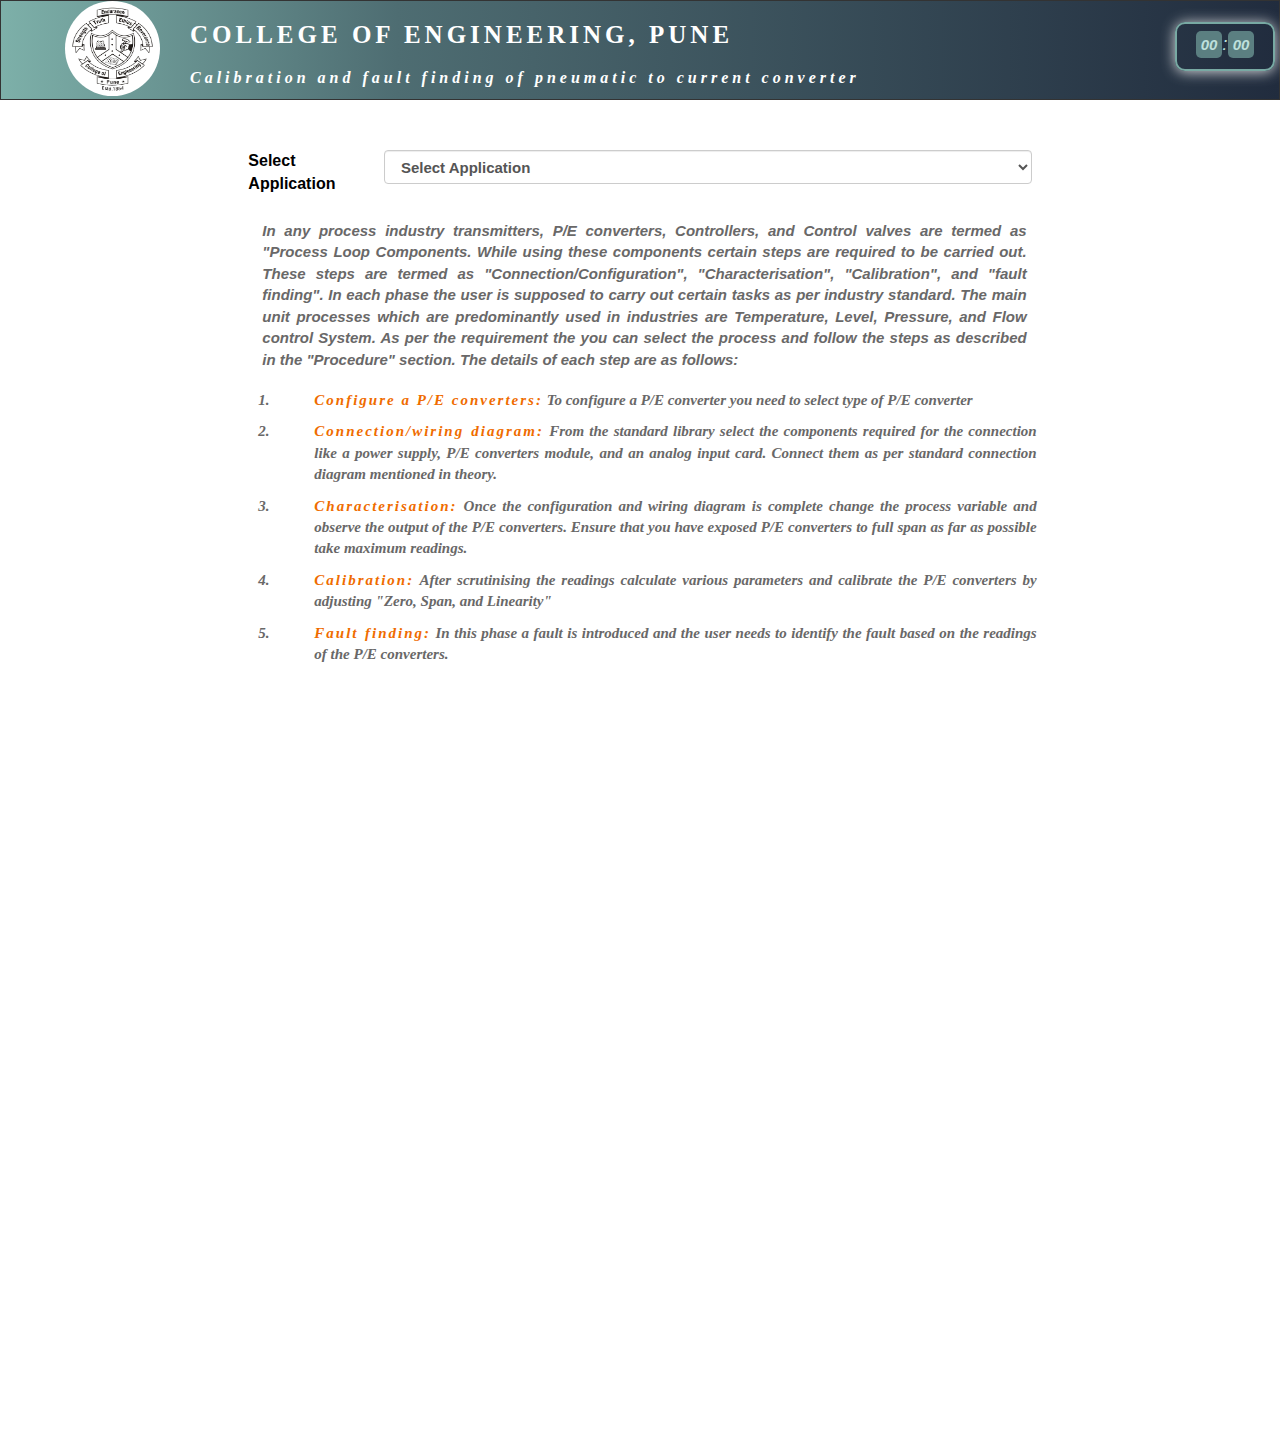
<file: simulation/index.html>
﻿<html xmlns:v="urn:schemas-microsoft-com:vml"
	xmlns:o="urn:schemas-microsoft-com:office:office">
<head>
<title>Calibration and fault finding of current to pneumatic
	converter</title>
<meta name="apple-mobile-web-app-capable" content="yes" />
<meta http-equiv="Content-Type" content="text/html; charset=utf-8" />
<meta name="viewport" content="width=device-width, initial-scale=1">

<link rel="stylesheet" href="css/bootstrap.min.css">
<script src="js/js/jquery.min.js"></script>
<script src="js/js/bootstrap.min.js"></script>
<link type="text/css" rel="stylesheet"
	href="css/application.css" />
<link type="text/css" rel="stylesheet" href="css/style.css" />
<link rel="stylesheet" href="css/jquery-ui.css">
<link rel="stylesheet"
	href="https://cdnjs.cloudflare.com/ajax/libs/font-awesome/4.7.0/css/font-awesome.min.css">
<link rel="stylesheet" href="css/font-awesome.min.css">
<link href="css/Transmitter.css" rel="stylesheet"
	type="text/css">
<link href="css/Analysis.css" rel="stylesheet"
	type="text/css">
<link href="css/animate.css" rel="stylesheet" type="text/css">
<link href="css/homePage.css" rel="stylesheet"
	type="text/css">
<link href="css/onlineAssert/css/dataTables.bootstrap.min.css"
	rel="stylesheet">
<link href="css/onlineAssert/css/buttons.bootstrap.min.css"
	rel="stylesheet">
<!-- CSS -->
<link rel="stylesheet"
	href="css/onlineAssert/css/alertify.min.css" />
<!-- Default theme -->
<link rel="stylesheet"
	href="css/onlineAssert/css/default.min.css" />

<script src="js/lib/jquery.js"></script>
<script src="js/lib/jquery-ui.js"></script>
<script src="js/lib/jquery.browser.js"></script>
<script src="js/onlineAssert/js/rangeslider.min.js"></script>

<script type="text/javascript" src="js/lib/raphael.js"></script>
<script type="text/javascript" src="js/lib/Class.js"></script>
<script type="text/javascript" src="js/lib/shifty.js"></script>
<script type="text/javascript" src="js/lib/canvg.js"></script>
<script type="text/javascript" src="js/lib/jquery.autoresize.js"></script>

<script type="text/javascript"
	src="js/lib/jquery-touch_punch.js"></script>
<script type="text/javascript"
	src="js/lib/pathfinding-browser.min.js"></script>
<script type="text/javascript" src="js/lib/StackBlur.js"></script>



<script src="js/dist/draw2d.js"></script>



<style>
.fa-plus-square {
    font-size: 46px;
    color: green;
    margin-left: -10px;
}
	.fa-minus-square {
	font-size: 46px;
	color: red;
margin-left:-20px
}
	#stepsDetails{
/* overflow-y: scroll; */
/*     height: 400px; */
/*     padding-bottom: 150px; */
    }
@media screen and (max-width: 1200px) and (min-width: 700px) { 
    .palette_node_element {
    float: left;
    width: 48%;
    margin: 1px 1%;
}
/*    #TestDivTheory{ 
/*     height:700px; padding-bottom:300px; overflow-y:scroll}  */
/*   #discriptionDiv p { */
/* 	font-size: 15px; */
	
/* } */
/* #questionDiv{height:700px;overflow:scroll;padding-bottom:220px;} */
/* #library { */
/* 	border: 2px solid #333; */
/*     /* height: 1074px; */ */
/*     overflow: scroll; */
/*     padding-bottom: 221px; */
/* } */

 #appName{font-size: 15px;}
#identify, #reset, #next {
   
    font-size: 15px;
    padding:5px;
}
#questionDiv .queno {
    font-size: 18px;
}
#questionDiv .queTitle{ font-size: 15px;}
#terminologiesDiv, #testSubmit, #nextLevel, #LCnextLevel, #TCnextLevel, #PCnextLevel, #FCnextLevel, #LC_LTcheckConfig, #LC_LTwiringDiagram, #PC_PTcheckConfig
{font-size: 15px; padding:5px;}
#FC_FYcheckConfig, #LC_LYcheckConfig, #PC_PYcheckConfig, #TC_TYcheckConfig, #FC_FYwiringDiagram, #LC_LYwiringDiagram, #PC_PYwiringDiagram, #TC_TYwiringDiagram
{font-size: 15px;padding:5px;}
#LC_characterisationDIv {
   
    padding: 10px 10px 20px 10px;
}
#FC_characterisationDIv {
    
    padding: 10px 10px 20px 10px;
}
#PC_characterisationDIv {
  
    padding: 10px 10px 20px 10px;
}
#TC_characterisationDIv {
    padding: 10px 10px 20px 10px;
}
#TestNextDiv{padding: 10px 10px 20px 10px;}
}	

</style>




<!-- JavaScript -->
<script src="js/onlineAssert/js/alertify.min.js"></script>




<script src="js/app/Application.js"></script>
<script src="js/app/View.js"></script>
<script src="js/app/Toolbar.js"></script>
<script src="js/app/TableShape.js"></script>

<script src="js/P2E_src/diagrams/LevelControl.js"></script>
<script src="js/P2E_src/diagrams/TempControl.js"></script>
<script src="js/P2E_src/diagrams/PressureControl.js"></script>
<script src="js/P2E_src/diagrams/FlowControl.js"></script>
<script src="js/P2E_src/Calculation.js"></script>



<script src="js/P2E_discription/discription.js"></script>


<script src="js/P2E_json/LC_QuestionJson.js"></script>
<script src="js/P2E_json/TC_QuestionJson.js"></script>
<script src="js/P2E_json/PC_QuestionJson.js"></script>
<script src="js/P2E_json/FC_QuestionJson.js"></script>


<script src="js/P2E_test/LC_Questions.js"></script>
<script src="js/P2E_test/TC_Questions.js"></script>
<script src="js/P2E_test/PC_Questions.js"></script>
<script src="js/P2E_test/FC_Questions.js"></script>


<script src="js/P2E_config/LC_Configuration.js"></script>
<script src="js/P2E_config/TC_Configuration.js"></script>
<script src="js/P2E_config/PC_Configuration.js"></script>
<script src="js/P2E_config/FC_Configuration.js"></script>

<script src="js/P2E_characterisation/LC_Characterisation.js"></script>
<script src="js/P2E_characterisation/TC_Characterisation.js"></script>
<script src="js/P2E_characterisation/PC_Characterisation.js"></script>
<script src="js/P2E_characterisation/FC_Characterisation.js"></script>

<script src="js/P2E_characterisation/formulaJson/LC_characterisationArr.js"></script>
<script src="js/P2E_characterisation/formulaJson/TC_characterisationArr.js"></script>
<script src="js/P2E_characterisation/formulaJson/PC_characterisationArr.js"></script>
<script src="js/P2E_characterisation/formulaJson/FC_characterisationArr.js"></script>


<script src="js/P2E_characterisation/animationDiagrams/P2EConveter_direct.js"></script>


<script src="js/P2E_calibration/LC_CalibrationDirect.js"></script>
<script src="js/P2E_calibration/LC_CalibrationReverse.js"></script>
<script src="js/P2E_calibration/TC_CalibrationDirect.js"></script>
<script src="js/P2E_calibration/TC_CalibrationReverse.js"></script>
<script src="js/P2E_calibration/PC_CalibrationDirect.js"></script>
<script src="js/P2E_calibration/PC_CalibrationReverse.js"></script>
<script src="js/P2E_calibration/FC_CalibrationDirect.js"></script>
<script src="js/P2E_calibration/FC_CalibrationReverse.js"></script>

<script src="js/P2E_FaultCreation/LC_FaultCreation.js"></script>
<script src="js/P2E_FaultCreation/TC_FaultCreation.js"></script>
<script src="js/P2E_FaultCreation/PC_FaultCreation.js"></script>
<script src="js/P2E_FaultCreation/FC_FaultCreation.js"></script>

<script src="js/P2E_FaultCreation/LC_Analysis.js"></script>
<script src="js/P2E_FaultCreation/TC_Analysis.js"></script>
<script src="js/P2E_FaultCreation/PC_Analysis.js"></script>
<script src="js/P2E_FaultCreation/FC_Analysis.js"></script>

<script src="js/P2E_src/Application.js"></script>
<script src="js/P2E_src/View.js"></script>
<script src="js/P2E_src/Toolbar.js"></script>
<script src="js/P2E_src/HoverConnection.js"></script>
<script src="js/P2E_src/SymbolLiabrary.js"></script>
<script src="js/P2E_src/symbols/LTSymbols.js"></script>
<script src="js/P2E_src/symbols/TTSymbols.js"></script>
<script src="js/P2E_src/symbols/PTSymbols.js"></script>
<script src="js/P2E_src/symbols/FTSymbols.js"></script>
<script src="js/P2E_src/symbols/commonSymbols.js"></script>
<script src="js/P2E_src/symbols/I2PSymbols.js"></script>
<script src="js/P2E_src/symbols/PneumaticTransSymbols.js"></script>
<script src="js/P2E_src/symbols/P2ESymbols.js"></script>



<script src="js/P2E_connections/CheckConnectionForTrans.js"></script>

<script src="js/P2E_connections/P2E Converter/p2eLY100.js"></script>
<script src="js/P2E_connections/P2E Converter/p2eTY100.js"></script>
<script src="js/P2E_connections/P2E Converter/p2ePY100.js"></script>
<script src="js/P2E_connections/P2E Converter/p2eFY100.js"></script>

<script src="js/P2E_connections/Connhint.js"></script>

<script type="text/javascript" src="js/lib/canvasjs.min.js"></script>


<script src="js/onlineAssert/js/jquery.dataTables.min.js"></script>
<script src="js/onlineAssert/js/dataTables.bootstrap.min.js"></script>
<script src="js/onlineAssert/js/dataTables.buttons.min.js"></script>
<script src="js/onlineAssert/js/buttons.bootstrap.min.js"></script>
<script src="js/onlineAssert/js/jszip.min.js"></script>
<script src="js/onlineAssert/js/pdfmake.min.js"></script>
<script src="js/onlineAssert/js/vfs_fonts.js"></script>
<script src="js/onlineAssert/js/buttons.html5.min.js"></script>
<script src="js/onlineAssert/js/buttons.print.min.js"></script>




<script>
	var type = "direct";
	var type1 = "reverse";
</script>




</head>



<body >
	<header>
		<img src='images/COEPlogo.png' />
		<h1>COLLEGE OF ENGINEERING, PUNE</h1>
		<h2 id="appName">
			<i>Calibration and fault finding of pneumatic to current
				converter</i>
		</h2>
	</header>
	  
	
	<div id="Reqtimer" class="col-md-12 col-sm-12"><i><label id="minutes">00</label><span>:</span><label id="seconds">00</label></i></div>
	  
	 <!-- <a href="javascript:SINGLEACTINGCYLINDER.connectionLevel(1, type)">check connections 1</a><br/>
	  <a href="javascript:SINGLEACTINGCYLINDER.connectionLevel(2, type)">check connections 2</a><br/>
	  <a href="javascript:SINGLEACTINGCYLINDER.connectionLevel(3, type)">check connections 3</a><br/>
	  <a href="javascript:SINGLEACTINGCYLINDER.connectionLevel(4, type)">check connections 4</a><br/>-->
	

<!-- 	<a -->
<!-- 		href="javascript:SINGLEACTINGCYLINDER.LC_Characterisation(1, type, null)">LC -->
<!-- 		Characterisation Direct</a> -->
<!-- 	<br /> -->
<!-- 	<a -->
<!-- 		href="javascript:SINGLEACTINGCYLINDER.LC_Characterisation(1, type1, null)">LC -->
<!-- 		Characterisation Reverse</a> -->
<!-- 	<br /> -->


<!-- 	<a href="javascript:SINGLEACTINGCYLINDER.TC_Characterisation(2, type, null)">TC Characterisation Direct</a><br/> -->
<!-- 	 <a href="javascript:SINGLEACTINGCYLINDER.TC_Characterisation(2, type1, null)">TC Characterisation Reverse</a><br/> -->
	 
<!-- 	 <a href="javascript:SINGLEACTINGCYLINDER.PC_Characterisation(3, type, null)">PC Characterisation Direct</a><br/> -->
<!-- 	 <a href="javascript:SINGLEACTINGCYLINDER.PC_Characterisation(3, type1, null)">PC Characterisation Reverse</a><br/> -->
	 
<!-- 	 <a href="javascript:SINGLEACTINGCYLINDER.FC_Characterisation(4, type, null)">FC Characterisation Direct</a><br/> -->
<!-- 	 <a href="javascript:SINGLEACTINGCYLINDER.FC_Characterisation(4, type1, null)">FC Characterisation Reverse</a><br/> -->


	<div id="mainDiv" class="container-fluid">
		<div class="row">
			<div
				class="col-md-8 col-md-offset-2 col-xl-6 col-xl-offset-3 levelsApp">
				<label class="control-label col-sm-2" for="levels">Select
					Application</label>
				<div class="col-sm-10">
					<select class="form-control" name="App" id="levels">
						<!-- 	<option value="-1">Select</option>
										<option value="0">Level Control</option>
										<option value="1">Temperature Control</option>
										<option value="2">Pressure Control</option>
										<option value="3">Flow Control</option>-->
					</select>
				</div>
				<div id="tramsTInst">
					<i>
						<p>In any process industry transmitters, P/E converters,
							Controllers, and Control valves are termed as "Process Loop
							Components. While using these components certain steps are
							required to be carried out. These steps are termed as
							"Connection/Configuration", "Characterisation", "Calibration",
							and "fault finding". In each phase the user is supposed to carry
							out certain tasks as per industry standard. The main unit
							processes which are predominantly used in industries are
							Temperature, Level, Pressure, and Flow control System. As per the
							requirement the you can select the process and follow the steps
							as described in the "Procedure" section. The details of each step
							are as follows:</p>
						<ol id="stepsDetails">
							

							<li><span>Configure a P/E converters:</span> To configure a P/E converter you need to select type of P/E converter</li>
							<li><span>Connection/wiring diagram:</span> From the
								standard library select the components required for the
								connection like a power supply, P/E converters module, and an
								analog input card. Connect them as per standard connection
								diagram mentioned in theory.</li>
							<li><span>Characterisation:</span> Once the configuration
								and wiring diagram is complete change the process variable and
								observe the output of the P/E converters. Ensure that you have
								exposed P/E converters to full span as far as possible take
								maximum readings.</li>
							<li><span>Calibration:</span> After scrutinising the
								readings calculate various parameters and calibrate the P/E
								converters by adjusting "Zero, Span, and Linearity"</li>
							<li><span>Fault finding:</span> In this phase a fault is
								introduced and the user needs to identify the fault based on the
								readings of the P/E converters.</li>
						</ol>
					</i>
				</div>
			</div>
			<div class="col-md-6 col-sm-12" id="canvasMainDiv">
				
				<div class="col-md-12 col-sm-12" style="">
					<div id="canvas"></div>
				</div>
			</div>
			<div class="col-md-6 col-sm-12">
				<div id="TestDiv"></div>

			</div>


		</div>

	</div>
	</div>
	</div>



	<div id="myModal" class="modal fade" role="dialog">
		<div class="modal-dialog">

			<!-- Modal content-->
			<div class="modal-content">
				<div class="modal-header">
					<button type="button" class="close" data-dismiss="modal">&times;</button>
					<h4 class="modal-title">Diagram</h4>
				</div>
				<div class="modal-body">
					<!-- LT Connection Hint Images-->
					<img id="p2eLY100Conn" src="images/ConnImg/p2eLY100Conn.png"
						style="width: 100%; height: 300px; display: none"> <img
						id="p2eTY100Conn" src="images/ConnImg/p2eTY100Conn.png"
						style="width: 100%; height: 300px; display: none"> <img
						id="p2ePY100Conn" src="images/ConnImg/p2ePY100Conn.png"
						style="width: 100%; height: 300px; display: none"> <img
						id="p2eFY100Conn" src="images/ConnImg/p2eFY100Conn.png"
						style="width: 100%; height: 300px; display: none">
				</div>
				<div class="modal-footer">
					<button type="button" class="btn btn-danger" data-dismiss="modal">Close</button>
				</div>
			</div>

		</div>
	</div>


	<div id="calibrationmyModal" class="modal fade" role="dialog">
		<div class="modal-dialog">

			<div class="modal-content">
				<div class="modal-header">
					<button type="button" class="close" data-dismiss="modal">&times;</button>
					<h4 class="modal-title">Formulas for calibration</h4>
				</div>
				<div class="modal-body">
					<div id="zero4direct" style="display: none">
						<p>Zero Error Formula</p>
						<div class="formu">ZERO ERROR = output for lower span value
							- 4 </div>
					</div>
					<div id="span4direct" style="display: none">
						<p>Span error Formula</p>
						<div class="formu">SPAN ERROR = output for higher span
							value - 20</div>
					</div>
					<div id="Accuracy4direct" style="display: none">
						<p>Accuracy formula</p>
						<div class="formu">PERCENTAGE ACCURACY = <div> (&nbsp;&nbsp;(&nbsp;standard output
							- observed output&nbsp;) / total number of readings &nbsp;&nbsp;) * 100</div></div>
						<p>Average Accuracy Formula</p>
						<div class="formu">AVERAGE ACCURACY = <div>Sum of ( Percentage
							Accuracy ) / total number of readings</div></div>
					</div>
					<div id="Linearity4direct" style="display: none">
						<p>Linearity formula</p>
						<div>x : List of expected reading <br> y : List of reading obtained <br> N : No. of readings</div>
						     <div class="formu">A = Sqrt((sum(x))<sup>2</sup>/N - sum(x<sup>2</sup>))</div>
						     <div class="formu">B = Sqrt((sum(y))<sup>2</sup>/N - sum(y<sup>2</sup>))</div> 
						     <div class="formu">C = (sum(x).sum(y))/N - sum(xy)</div>
						     <div class="formu">Linearity = AB/C</div>
						
					</div>

					<!-- 		           for reverse -->
					<div id="zero4reverse" style="display: none">
						<p>Zero Error Formula</p>
						<div class="formu">ZERO ERROR = output for lower span
							value - 20</div>
					</div>
					<div id="span4reverse" style="display: none">
						<p>Span error Formula</p>
						<div class="formu">SPAN ERROR = output for higher span value
							- 4</div>
					</div>
					<div id="Accuracy4reverse" style="display: none">
						<p>Accuracy formula</p>
						<div class="formu">PERCENTAGE ACCURACY = <div> (&nbsp;&nbsp;(&nbsp;standard output
							- observed output&nbsp;&nbsp;) / total number of readings &nbsp;&nbsp;) * 100</div></div>
						<p>Average Accuracy Formula</p>
						<div class="formu">AVERAGE ACCURACY = <div>Sum of ( Percentage
							Accuracy ) / total number of readings</div></div>
					</div>
					<div id="Linearity4reverse" style="display: none">
						<p>Linearity formula</p>
					
						<div>x : List of expected reading <br> y : List of reading obtained <br> N : No. of readings</div>
						     <div class="formu">A = Sqrt((sum(x))<sup>2</sup>/N - sum(x<sup>2</sup>))</div>
						     <div class="formu">B = Sqrt((sum(y))<sup>2</sup>/N - sum(y<sup>2</sup>))</div> 
						     <div class="formu">C = (sum(x).sum(y))/N - sum(xy)</div>
						     <div class="formu">Linearity = AB/C</div>
						
					</div>
				</div>
				<div class="modal-footer">
					<button type="button" class="btn btn-danger" data-dismiss="modal">Close</button>
				</div>
			</div>

		</div>
	</div>



<script src="../assets/js/iframeResize.js"></script></body>


<script>
window.scrollTo(0,0);
</script>



</html>
</file>
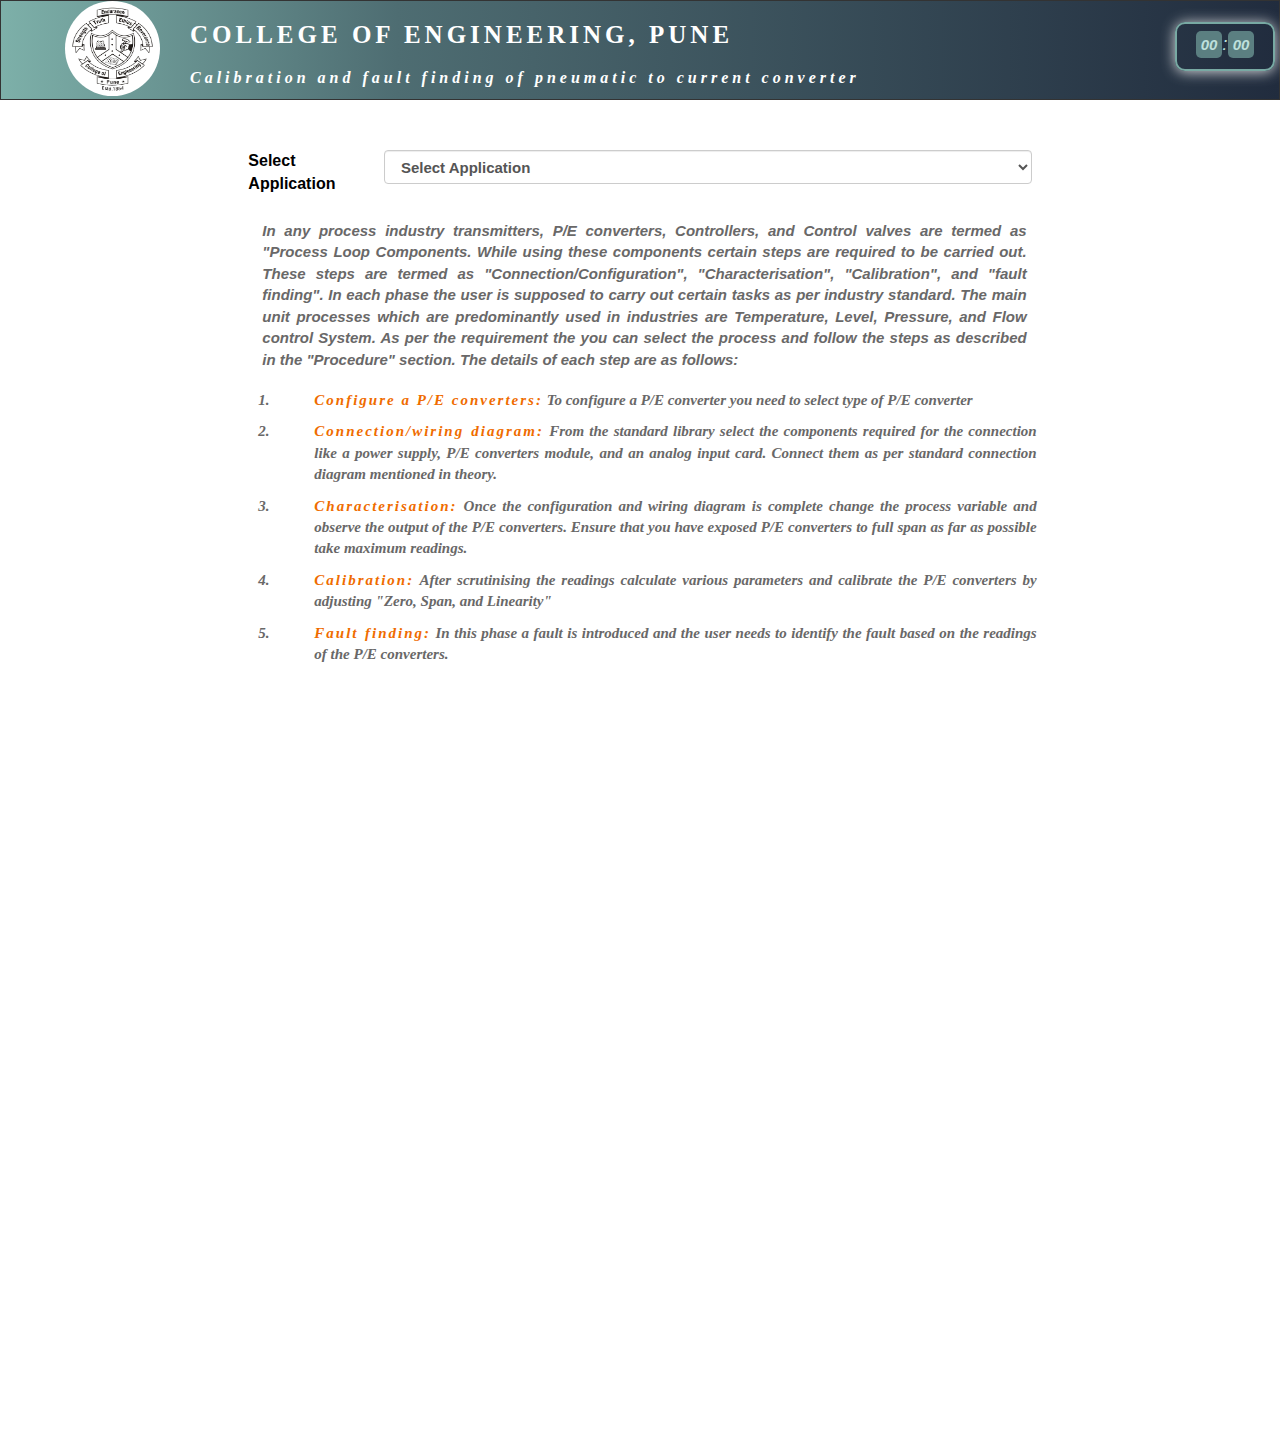
<file: experiment/simulation/index.html>
﻿<html xmlns:v="urn:schemas-microsoft-com:vml"
	xmlns:o="urn:schemas-microsoft-com:office:office">
<head>
<title>Calibration and fault finding of current to pneumatic
	converter</title>
<meta name="apple-mobile-web-app-capable" content="yes" />
<meta http-equiv="Content-Type" content="text/html; charset=utf-8" />
<meta name="viewport" content="width=device-width, initial-scale=1">

<link rel="stylesheet" href="css/bootstrap.min.css">
<script src="js/js/jquery.min.js"></script>
<script src="js/js/bootstrap.min.js"></script>
<link type="text/css" rel="stylesheet"
	href="css/application.css" />
<link type="text/css" rel="stylesheet" href="css/style.css" />
<link rel="stylesheet" href="css/jquery-ui.css">
<link rel="stylesheet"
	href="https://cdnjs.cloudflare.com/ajax/libs/font-awesome/4.7.0/css/font-awesome.min.css">
<link rel="stylesheet" href="css/font-awesome.min.css">
<link href="css/Transmitter.css" rel="stylesheet"
	type="text/css">
<link href="css/Analysis.css" rel="stylesheet"
	type="text/css">
<link href="css/animate.css" rel="stylesheet" type="text/css">
<link href="css/homePage.css" rel="stylesheet"
	type="text/css">
<link href="css/onlineAssert/css/dataTables.bootstrap.min.css"
	rel="stylesheet">
<link href="css/onlineAssert/css/buttons.bootstrap.min.css"
	rel="stylesheet">
<!-- CSS -->
<link rel="stylesheet"
	href="css/onlineAssert/css/alertify.min.css" />
<!-- Default theme -->
<link rel="stylesheet"
	href="css/onlineAssert/css/default.min.css" />

<script src="js/lib/jquery.js"></script>
<script src="js/lib/jquery-ui.js"></script>
<script src="js/lib/jquery.browser.js"></script>
<script src="js/onlineAssert/js/rangeslider.min.js"></script>

<script type="text/javascript" src="js/lib/raphael.js"></script>
<script type="text/javascript" src="js/lib/Class.js"></script>
<script type="text/javascript" src="js/lib/shifty.js"></script>
<script type="text/javascript" src="js/lib/canvg.js"></script>
<script type="text/javascript" src="js/lib/jquery.autoresize.js"></script>

<script type="text/javascript"
	src="js/lib/jquery-touch_punch.js"></script>
<script type="text/javascript"
	src="js/lib/pathfinding-browser.min.js"></script>
<script type="text/javascript" src="js/lib/StackBlur.js"></script>



<script src="js/dist/draw2d.js"></script>



<style>
.fa-plus-square {
    font-size: 46px;
    color: green;
    margin-left: -10px;
}
	.fa-minus-square {
	font-size: 46px;
	color: red;
margin-left:-20px
}
	#stepsDetails{
/* overflow-y: scroll; */
/*     height: 400px; */
/*     padding-bottom: 150px; */
    }
@media screen and (max-width: 1200px) and (min-width: 700px) { 
    .palette_node_element {
    float: left;
    width: 48%;
    margin: 1px 1%;
}
/*    #TestDivTheory{ 
/*     height:700px; padding-bottom:300px; overflow-y:scroll}  */
/*   #discriptionDiv p { */
/* 	font-size: 15px; */
	
/* } */
/* #questionDiv{height:700px;overflow:scroll;padding-bottom:220px;} */
/* #library { */
/* 	border: 2px solid #333; */
/*     /* height: 1074px; */ */
/*     overflow: scroll; */
/*     padding-bottom: 221px; */
/* } */

 #appName{font-size: 15px;}
#identify, #reset, #next {
   
    font-size: 15px;
    padding:5px;
}
#questionDiv .queno {
    font-size: 18px;
}
#questionDiv .queTitle{ font-size: 15px;}
#terminologiesDiv, #testSubmit, #nextLevel, #LCnextLevel, #TCnextLevel, #PCnextLevel, #FCnextLevel, #LC_LTcheckConfig, #LC_LTwiringDiagram, #PC_PTcheckConfig
{font-size: 15px; padding:5px;}
#FC_FYcheckConfig, #LC_LYcheckConfig, #PC_PYcheckConfig, #TC_TYcheckConfig, #FC_FYwiringDiagram, #LC_LYwiringDiagram, #PC_PYwiringDiagram, #TC_TYwiringDiagram
{font-size: 15px;padding:5px;}
#LC_characterisationDIv {
   
    padding: 10px 10px 20px 10px;
}
#FC_characterisationDIv {
    
    padding: 10px 10px 20px 10px;
}
#PC_characterisationDIv {
  
    padding: 10px 10px 20px 10px;
}
#TC_characterisationDIv {
    padding: 10px 10px 20px 10px;
}
#TestNextDiv{padding: 10px 10px 20px 10px;}
}	

</style>




<!-- JavaScript -->
<script src="js/onlineAssert/js/alertify.min.js"></script>




<script src="js/app/Application.js"></script>
<script src="js/app/View.js"></script>
<script src="js/app/Toolbar.js"></script>
<script src="js/app/TableShape.js"></script>

<script src="js/P2E_src/diagrams/LevelControl.js"></script>
<script src="js/P2E_src/diagrams/TempControl.js"></script>
<script src="js/P2E_src/diagrams/PressureControl.js"></script>
<script src="js/P2E_src/diagrams/FlowControl.js"></script>
<script src="js/P2E_src/Calculation.js"></script>



<script src="js/P2E_discription/discription.js"></script>


<script src="js/P2E_json/LC_QuestionJson.js"></script>
<script src="js/P2E_json/TC_QuestionJson.js"></script>
<script src="js/P2E_json/PC_QuestionJson.js"></script>
<script src="js/P2E_json/FC_QuestionJson.js"></script>


<script src="js/P2E_test/LC_Questions.js"></script>
<script src="js/P2E_test/TC_Questions.js"></script>
<script src="js/P2E_test/PC_Questions.js"></script>
<script src="js/P2E_test/FC_Questions.js"></script>


<script src="js/P2E_config/LC_Configuration.js"></script>
<script src="js/P2E_config/TC_Configuration.js"></script>
<script src="js/P2E_config/PC_Configuration.js"></script>
<script src="js/P2E_config/FC_Configuration.js"></script>

<script src="js/P2E_characterisation/LC_Characterisation.js"></script>
<script src="js/P2E_characterisation/TC_Characterisation.js"></script>
<script src="js/P2E_characterisation/PC_Characterisation.js"></script>
<script src="js/P2E_characterisation/FC_Characterisation.js"></script>

<script src="js/P2E_characterisation/formulaJson/LC_characterisationArr.js"></script>
<script src="js/P2E_characterisation/formulaJson/TC_characterisationArr.js"></script>
<script src="js/P2E_characterisation/formulaJson/PC_characterisationArr.js"></script>
<script src="js/P2E_characterisation/formulaJson/FC_characterisationArr.js"></script>


<script src="js/P2E_characterisation/animationDiagrams/P2EConveter_direct.js"></script>


<script src="js/P2E_calibration/LC_CalibrationDirect.js"></script>
<script src="js/P2E_calibration/LC_CalibrationReverse.js"></script>
<script src="js/P2E_calibration/TC_CalibrationDirect.js"></script>
<script src="js/P2E_calibration/TC_CalibrationReverse.js"></script>
<script src="js/P2E_calibration/PC_CalibrationDirect.js"></script>
<script src="js/P2E_calibration/PC_CalibrationReverse.js"></script>
<script src="js/P2E_calibration/FC_CalibrationDirect.js"></script>
<script src="js/P2E_calibration/FC_CalibrationReverse.js"></script>

<script src="js/P2E_FaultCreation/LC_FaultCreation.js"></script>
<script src="js/P2E_FaultCreation/TC_FaultCreation.js"></script>
<script src="js/P2E_FaultCreation/PC_FaultCreation.js"></script>
<script src="js/P2E_FaultCreation/FC_FaultCreation.js"></script>

<script src="js/P2E_FaultCreation/LC_Analysis.js"></script>
<script src="js/P2E_FaultCreation/TC_Analysis.js"></script>
<script src="js/P2E_FaultCreation/PC_Analysis.js"></script>
<script src="js/P2E_FaultCreation/FC_Analysis.js"></script>

<script src="js/P2E_src/Application.js"></script>
<script src="js/P2E_src/View.js"></script>
<script src="js/P2E_src/Toolbar.js"></script>
<script src="js/P2E_src/HoverConnection.js"></script>
<script src="js/P2E_src/SymbolLiabrary.js"></script>
<script src="js/P2E_src/symbols/LTSymbols.js"></script>
<script src="js/P2E_src/symbols/TTSymbols.js"></script>
<script src="js/P2E_src/symbols/PTSymbols.js"></script>
<script src="js/P2E_src/symbols/FTSymbols.js"></script>
<script src="js/P2E_src/symbols/commonSymbols.js"></script>
<script src="js/P2E_src/symbols/I2PSymbols.js"></script>
<script src="js/P2E_src/symbols/PneumaticTransSymbols.js"></script>
<script src="js/P2E_src/symbols/P2ESymbols.js"></script>



<script src="js/P2E_connections/CheckConnectionForTrans.js"></script>

<script src="js/P2E_connections/P2E Converter/p2eLY100.js"></script>
<script src="js/P2E_connections/P2E Converter/p2eTY100.js"></script>
<script src="js/P2E_connections/P2E Converter/p2ePY100.js"></script>
<script src="js/P2E_connections/P2E Converter/p2eFY100.js"></script>

<script src="js/P2E_connections/Connhint.js"></script>

<script type="text/javascript" src="js/lib/canvasjs.min.js"></script>


<script src="js/onlineAssert/js/jquery.dataTables.min.js"></script>
<script src="js/onlineAssert/js/dataTables.bootstrap.min.js"></script>
<script src="js/onlineAssert/js/dataTables.buttons.min.js"></script>
<script src="js/onlineAssert/js/buttons.bootstrap.min.js"></script>
<script src="js/onlineAssert/js/jszip.min.js"></script>
<script src="js/onlineAssert/js/pdfmake.min.js"></script>
<script src="js/onlineAssert/js/vfs_fonts.js"></script>
<script src="js/onlineAssert/js/buttons.html5.min.js"></script>
<script src="js/onlineAssert/js/buttons.print.min.js"></script>




<script>
	var type = "direct";
	var type1 = "reverse";
</script>




</head>



<body >
	<header>
		<img src='images/COEPlogo.png' />
		<h1>COLLEGE OF ENGINEERING, PUNE</h1>
		<h2 id="appName">
			<i>Calibration and fault finding of pneumatic to current
				converter</i>
		</h2>
	</header>
	  
	
	<div id="Reqtimer" class="col-md-12 col-sm-12"><i><label id="minutes">00</label><span>:</span><label id="seconds">00</label></i></div>
	  
	 <!-- <a href="javascript:SINGLEACTINGCYLINDER.connectionLevel(1, type)">check connections 1</a><br/>
	  <a href="javascript:SINGLEACTINGCYLINDER.connectionLevel(2, type)">check connections 2</a><br/>
	  <a href="javascript:SINGLEACTINGCYLINDER.connectionLevel(3, type)">check connections 3</a><br/>
	  <a href="javascript:SINGLEACTINGCYLINDER.connectionLevel(4, type)">check connections 4</a><br/>-->
	

<!-- 	<a -->
<!-- 		href="javascript:SINGLEACTINGCYLINDER.LC_Characterisation(1, type, null)">LC -->
<!-- 		Characterisation Direct</a> -->
<!-- 	<br /> -->
<!-- 	<a -->
<!-- 		href="javascript:SINGLEACTINGCYLINDER.LC_Characterisation(1, type1, null)">LC -->
<!-- 		Characterisation Reverse</a> -->
<!-- 	<br /> -->


<!-- 	<a href="javascript:SINGLEACTINGCYLINDER.TC_Characterisation(2, type, null)">TC Characterisation Direct</a><br/> -->
<!-- 	 <a href="javascript:SINGLEACTINGCYLINDER.TC_Characterisation(2, type1, null)">TC Characterisation Reverse</a><br/> -->
	 
<!-- 	 <a href="javascript:SINGLEACTINGCYLINDER.PC_Characterisation(3, type, null)">PC Characterisation Direct</a><br/> -->
<!-- 	 <a href="javascript:SINGLEACTINGCYLINDER.PC_Characterisation(3, type1, null)">PC Characterisation Reverse</a><br/> -->
	 
<!-- 	 <a href="javascript:SINGLEACTINGCYLINDER.FC_Characterisation(4, type, null)">FC Characterisation Direct</a><br/> -->
<!-- 	 <a href="javascript:SINGLEACTINGCYLINDER.FC_Characterisation(4, type1, null)">FC Characterisation Reverse</a><br/> -->


	<div id="mainDiv" class="container-fluid">
		<div class="row">
			<div
				class="col-md-8 col-md-offset-2 col-xl-6 col-xl-offset-3 levelsApp">
				<label class="control-label col-sm-2" for="levels">Select
					Application</label>
				<div class="col-sm-10">
					<select class="form-control" name="App" id="levels">
						<!-- 	<option value="-1">Select</option>
										<option value="0">Level Control</option>
										<option value="1">Temperature Control</option>
										<option value="2">Pressure Control</option>
										<option value="3">Flow Control</option>-->
					</select>
				</div>
				<div id="tramsTInst">
					<i>
						<p>In any process industry transmitters, P/E converters,
							Controllers, and Control valves are termed as "Process Loop
							Components. While using these components certain steps are
							required to be carried out. These steps are termed as
							"Connection/Configuration", "Characterisation", "Calibration",
							and "fault finding". In each phase the user is supposed to carry
							out certain tasks as per industry standard. The main unit
							processes which are predominantly used in industries are
							Temperature, Level, Pressure, and Flow control System. As per the
							requirement the you can select the process and follow the steps
							as described in the "Procedure" section. The details of each step
							are as follows:</p>
						<ol id="stepsDetails">
							

							<li><span>Configure a P/E converters:</span> To configure a P/E converter you need to select type of P/E converter</li>
							<li><span>Connection/wiring diagram:</span> From the
								standard library select the components required for the
								connection like a power supply, P/E converters module, and an
								analog input card. Connect them as per standard connection
								diagram mentioned in theory.</li>
							<li><span>Characterisation:</span> Once the configuration
								and wiring diagram is complete change the process variable and
								observe the output of the P/E converters. Ensure that you have
								exposed P/E converters to full span as far as possible take
								maximum readings.</li>
							<li><span>Calibration:</span> After scrutinising the
								readings calculate various parameters and calibrate the P/E
								converters by adjusting "Zero, Span, and Linearity"</li>
							<li><span>Fault finding:</span> In this phase a fault is
								introduced and the user needs to identify the fault based on the
								readings of the P/E converters.</li>
						</ol>
					</i>
				</div>
			</div>
			<div class="col-md-6 col-sm-12" id="canvasMainDiv">
				
				<div class="col-md-12 col-sm-12" style="">
					<div id="canvas"></div>
				</div>
			</div>
			<div class="col-md-6 col-sm-12">
				<div id="TestDiv"></div>

			</div>


		</div>

	</div>
	</div>
	</div>



	<div id="myModal" class="modal fade" role="dialog">
		<div class="modal-dialog">

			<!-- Modal content-->
			<div class="modal-content">
				<div class="modal-header">
					<button type="button" class="close" data-dismiss="modal">&times;</button>
					<h4 class="modal-title">Diagram</h4>
				</div>
				<div class="modal-body">
					<!-- LT Connection Hint Images-->
					<img id="p2eLY100Conn" src="images/ConnImg/p2eLY100Conn.png"
						style="width: 100%; height: 300px; display: none"> <img
						id="p2eTY100Conn" src="images/ConnImg/p2eTY100Conn.png"
						style="width: 100%; height: 300px; display: none"> <img
						id="p2ePY100Conn" src="images/ConnImg/p2ePY100Conn.png"
						style="width: 100%; height: 300px; display: none"> <img
						id="p2eFY100Conn" src="images/ConnImg/p2eFY100Conn.png"
						style="width: 100%; height: 300px; display: none">
				</div>
				<div class="modal-footer">
					<button type="button" class="btn btn-danger" data-dismiss="modal">Close</button>
				</div>
			</div>

		</div>
	</div>


	<div id="calibrationmyModal" class="modal fade" role="dialog">
		<div class="modal-dialog">

			<div class="modal-content">
				<div class="modal-header">
					<button type="button" class="close" data-dismiss="modal">&times;</button>
					<h4 class="modal-title">Formulas for calibration</h4>
				</div>
				<div class="modal-body">
					<div id="zero4direct" style="display: none">
						<p>Zero Error Formula</p>
						<div class="formu">ZERO ERROR = output for lower span value
							- 4 </div>
					</div>
					<div id="span4direct" style="display: none">
						<p>Span error Formula</p>
						<div class="formu">SPAN ERROR = output for higher span
							value - 20</div>
					</div>
					<div id="Accuracy4direct" style="display: none">
						<p>Accuracy formula</p>
						<div class="formu">PERCENTAGE ACCURACY = <div> (&nbsp;&nbsp;(&nbsp;standard output
							- observed output&nbsp;) / total number of readings &nbsp;&nbsp;) * 100</div></div>
						<p>Average Accuracy Formula</p>
						<div class="formu">AVERAGE ACCURACY = <div>Sum of ( Percentage
							Accuracy ) / total number of readings</div></div>
					</div>
					<div id="Linearity4direct" style="display: none">
						<p>Linearity formula</p>
						<div>x : List of expected reading <br> y : List of reading obtained <br> N : No. of readings</div>
						     <div class="formu">A = Sqrt((sum(x))<sup>2</sup>/N - sum(x<sup>2</sup>))</div>
						     <div class="formu">B = Sqrt((sum(y))<sup>2</sup>/N - sum(y<sup>2</sup>))</div> 
						     <div class="formu">C = (sum(x).sum(y))/N - sum(xy)</div>
						     <div class="formu">Linearity = AB/C</div>
						
					</div>

					<!-- 		           for reverse -->
					<div id="zero4reverse" style="display: none">
						<p>Zero Error Formula</p>
						<div class="formu">ZERO ERROR = output for lower span
							value - 20</div>
					</div>
					<div id="span4reverse" style="display: none">
						<p>Span error Formula</p>
						<div class="formu">SPAN ERROR = output for higher span value
							- 4</div>
					</div>
					<div id="Accuracy4reverse" style="display: none">
						<p>Accuracy formula</p>
						<div class="formu">PERCENTAGE ACCURACY = <div> (&nbsp;&nbsp;(&nbsp;standard output
							- observed output&nbsp;&nbsp;) / total number of readings &nbsp;&nbsp;) * 100</div></div>
						<p>Average Accuracy Formula</p>
						<div class="formu">AVERAGE ACCURACY = <div>Sum of ( Percentage
							Accuracy ) / total number of readings</div></div>
					</div>
					<div id="Linearity4reverse" style="display: none">
						<p>Linearity formula</p>
					
						<div>x : List of expected reading <br> y : List of reading obtained <br> N : No. of readings</div>
						     <div class="formu">A = Sqrt((sum(x))<sup>2</sup>/N - sum(x<sup>2</sup>))</div>
						     <div class="formu">B = Sqrt((sum(y))<sup>2</sup>/N - sum(y<sup>2</sup>))</div> 
						     <div class="formu">C = (sum(x).sum(y))/N - sum(xy)</div>
						     <div class="formu">Linearity = AB/C</div>
						
					</div>
				</div>
				<div class="modal-footer">
					<button type="button" class="btn btn-danger" data-dismiss="modal">Close</button>
				</div>
			</div>

		</div>
	</div>



</body>


<script>
window.scrollTo(0,0);
</script>



</html>
</file>
<file: simulation/css/application.css>
#canvasMainDiv{ height:700px; overflow:hidden;}
#TestDivTheory{}
#canvas {
	width:100%;
overflow: hidden;
    height: 750px;
	background-color: #FFFFFF;
	padding-bottom:10px;
}

#toolbar {
	/* position: absolute; */
    padding: 10px;
    margin: 0px;
    /* padding-top: 10px; */
    /* padding-left: 20px; */
    /* top: 120px; */
    /* left: 160px; */
    /* height: 64px; */
    /* right: 0px; */
    overflow: hidden !important;
    z-index: 1000 !important;
    /* border: 0 none; */
    /* border-bottom: 1px solid #d6d6d6; */
    background-color: #405a63  !important;
}

#toolbar_hint {
	position: absolute;
	top: 19px;
	height: 64px;
	right: 40px;
	color: white;
}

.palette_node_element {
   float: left;
    border: 1px solid gray;
    background-color: #f3f3f3;
    cursor: move;
    width: 30%;
    margin: 1px 1%;
    text-align: center;
    align: center;
    border-radius: 5px;
	cursor: pointer;
}
.palette_node_element img{width:98%; padding:1%}
#side-nav {
	border-right: 1px solid #e0e0e0;
	bottom: 0;
	background: #fff;
	color: #333;
	display: block;
	font-family: 'RobotoDraft', sans-serif;
	left: 0;
	position: fixed;
	top: 120px;
	width: 160px;
	z-index: 4;
}

#side-nav #logo {
	border-bottom: 1px solid #e0e0e0;
	display: block;
	height: 64px;
	margin: auto;
	padding: 12px 24px 10px 24px;
	position: relative;
	font-size: 30px;
	font-weight: 100;
}

button.gray,a.gray,input[type=submit].gray {
	padding: 10px 10px;
	-webkit-border-radius: 2px 2px;
	border: solid 1px #dadada;
	background: #f4f4f4; /* Old browsers */
	background: -moz-linear-gradient(top, #f4f4f4 0%, #f1f1f1 100%);
	/* FF3.6+ */
	background: -webkit-gradient(linear, left top, left bottom, color-stop(0%, #f4f4f4),
		color-stop(100%, #f1f1f1)); /* Chrome,Safari4+ */
	background: -webkit-linear-gradient(top, #f4f4f4 0%, #f1f1f1 100%);
	/* Chrome10+,Safari5.1+ */
	background: -o-linear-gradient(top, #f4f4f4 0%, #f1f1f1 100%);
	/* Opera 11.10+ */
	background: -ms-linear-gradient(top, #f4f4f4 0%, #f1f1f1 100%);
	/* IE10+ */
	background: linear-gradient(top, #f4f4f4 0%, #f1f1f1 100%); /* W3C */
	filter: progid:DXImageTransform.Microsoft.gradient(  startColorstr='#f4f4f4',
		endColorstr='#f1f1f1', GradientType=0); /* IE6-9 */
	color: #555;
	text-decoration: none;
	cursor: pointer;
	display: inline-block;
	text-align: center;
	font-weight: bold;
	font-family: Arial, Helvetica, sans-serif;
	text-shadow: 0px 1px 1px rgba(255, 255, 255, 1);
	line-height: 1;
	font-size: 11px;
	min-width: 80px;
}

.gray:hover {
	border: 1px solid #c6c6c4;
  background:  #f8f8f8; /* Old browsers */
	background: -moz-linear-gradient(top, #f8f8f8 0%, #f1f1f1 100%);
	/* FF3.6+ */
	background: -webkit-gradient(linear, left top, left bottom, color-stop(0%, #f8f8f8),
		color-stop(100%, #f1f1f1)); /* Chrome,Safari4+ */
	background: -webkit-linear-gradient(top, #f8f8f8 0%, #f1f1f1 100%);
	/* Chrome10+,Safari5.1+ */
	background: -o-linear-gradient(top, #f8f8f8 0%, #f1f1f1 100%);
	/* Opera 11.10+ */
	background: -ms-linear-gradient(top, #f8f8f8 0%, #f1f1f1 100%);
	/* IE10+ */
	background: linear-gradient(top, #f8f8f8 0%, #f1f1f1 100%); /* W3C */
	filter: progid:DXImageTransform.Microsoft.gradient(  startColorstr='#f8f8f8',
		endColorstr='#f1f1f1', GradientType=0); /* IE6-9 */
	color: #222;
	-webkit-box-shadow: 0px 1px 1px 0px rgba(10, 10, 10, 0.4);
	-moz-box-shadow: 0px 1px 1px 0px rgba(10, 10, 10, 0.4);
	box-shadow: 0px 1px 1px 0px rgba(10, 10, 10, 0.4);
}

.gray:active {
	border: 1px solid #c6c6c4;
	color: #222;
	-webkit-box-shadow: inset 0 0 2px 4px #f1f1f1, 0 1px 0 0 #eeeeee;
	-moz-box-shadow: inset 0 0 2px 4px #f1f1f1, 0 1px 0 0 #eeeeee;
	box-shadow: inset 0 0 2px 4px #f1f1f1, 0 1px 0 0 #eeeeee;
}

.disabled {
	cursor: default !important;
	color: #888 !important;
	opacity: 0.8;
}
</file>
<file: simulation/css/style.css>
@charset "utf-8";
/* CSS Document */
.modal-dialog {
    width: 620px;
    margin: 30px auto;
}
.modal-header {
    font-size: 21px;
    padding: 15px;
    color: #fff;
    background: darkcyan;
    border-bottom: 1px solid #607D8B;
    font-weight: bold;
}
.modal-title {
    margin: 0;
    font-weight: bold;
    line-height: 1.42857143;
    font-size: 21px;
    text-align: center;
}
#calibrationmyModal .formu{font-size: 15px;
    font-weight: bold;
    color: #795548;
    padding:5px 0;
    text-align: left;
    }
    
    #calibrationmyModal p{
    font-size: 18px;
    text-align: center;
    font-weight: bold;
    color: #fff;
    padding: 5px 10px;
    background: #008b8b;
    }
	.successAlert { padding:10px;color: #3c763d;
    background-color: #dff0d8;
    border-color: #d6e9c6;}
#tramsTInst {
	padding: 20px 0;
}

#tramsTInst p {
	margin: 50px 0 20px 0;
	text-align: justify;
	padding: 0 20px 0 29px;
	font-size: 15px;
	font-weight: bold;
	color: #696868;
}

#tramsTInst ol{margin:10px 0;}
#tramsTInst li {
	margin:10px 0;
	text-align: justify;
	padding: 0 10px 0 41px;
	font-size: 15px;
	font-weight: bold;
	color: #696868;
}

#tramsTInst span {
	color: #EF6C00;
	font-weight: bold;
	letter-spacing: 2px;
}
#LC_Error_graph_data, #FC_Error_graph_data, #PC_Error_graph_data, #TC_Error_graph_data { 
    font-size: 15px;
    padding: 5px;
    text-align:center;
    font-family: Cambria, Georgia, serif;
    }
   #LC_Error_graph_data, #FC_Error_graph_data, #PC_Error_graph_data, #TC_Error_graph_data .table {
   text-align:center;
    width: 100%;
    max-width: 100%;
    margin-bottom: 3px;
}
#LC_Error_graph_data, #FC_Error_graph_data, #PC_Error_graph_data, #TC_Error_graph_data th{text-align: center;}
#LC_Error_graph_data, #FC_Error_graph_data, #PC_Error_graph_data, #TC_Error_graph_data td{text-align: center;}
h6 {
	font-size: 18px;
	font-weight: bold;
	color: #333;
	text-align: center;
	margin: 5px 0;
	padding: 5px 0 10px 0;
	border-bottom: 2px solid #333;
	font-family: Cambria, Georgia, serif;
}

#minusSpan {
	width: 35px;
	height: 35px;
	background-image: url(../images/minus.png);
	background-size: cover;
	float: right;
}

#plusSpan {
	width: 35px;
	height: 35px;
	background-image: url(../images/plus.png);
	background-size: cover;
	float: left;
}

#PC_calibrationDiv span {
	text-align: left;
	padding: 11px 0px;
	font-weight: bold;
	font-size: 18px;
	color: #328806;
}

#FC_calibrationDiv span {
	text-align: left;
	padding: 11px 0px;
	font-weight: bold;
	font-size: 18px;
	color: #328806;
}

#TC_calibrationDiv span {
	text-align: left;
	padding: 11px 0px;
	font-weight: bold;
	font-size: 18px;
	color: #328806;
}

.PCCanvas {
	overflow-x: scroll;
	overflow-y: scroll;
}

#SpanErrorKnockSuccess, #ZeroErrorKnockSuccess, #LinearityKnockSuccess {
	/* 	margin: 50px 0; */
	position: absolute;
	top: 120px;
}

.faultMsg {
	font-size: 18px;
	padding: 10px;
	text-align: center;
	margin: 10px;
	color: brown;
}

.disabledDiv {
	pointer-events: none;
	opacity: 0.4;
}

#LC_FaultScroll {
	padding-bottom: 100px;
	overflow-y: scroll;
	height: 600px;
}

#TC_FaultScroll {
	padding-bottom: 100px;
	overflow-y: scroll;
	height: 600px;
}

#PC_FaultScroll {
	padding-bottom: 100px;
	overflow-y: scroll;
	height: 600px;
}

#FC_FaultScroll {
	padding-bottom: 100px;
	overflow-y: scroll;
	height: 600px;
}

p {
	color: #000;
	/* text-align: center; */
	margin: 11px 0px;
	font-weight: bold;
	font-size: 15px;
}

.plsCalibrate {
	color: #bb100d;
	/* text-align: center; */
	margin: 11px 0px;
	font-weight: bold;
	font-size: 15px;
}
/* #TC_calibrateNeeded, #FC_calibrateNeeded, #PC_calibrateNeeded, #LC_calibrateNeeded{color: #bb100d; */
/*     padding: ; */
/*     text-align: center; */
/*     margin: 11px 0px; */
/*     font-weight: bold; */
/*     font-size: 15px;} */
#ZeroangleVal {
	width: 90%;
	margin: 2px 5%;
	padding: 7px;
	border-radius: 10px;
	border: 1px solid cornflowerblue;
	text-align: center;
	font-size: 18px;
	font-weight: bolder;
}

#SpanangleVal {
	width: 90%;
	margin: 2px 5%;
	padding: 7px;
	border-radius: 10px;
	border: 1px solid cornflowerblue;
	text-align: center;
	font-size: 18px;
	font-weight: bolder;
}

#ZeroErrorKnockData h1 {
	background: #666;
	color: #fff;
	padding: 10px 10px;
	text-align: center;
	margin: 11px 0px;
	font-weight: bold;
	font-size: 18px;
	border-radius: 10px;
}

#SpanErrorKnockData h1 {
	background: #666;
	color: #fff;
	padding: 10px 10px;
	text-align: center;
	margin: 11px 0px;
	font-weight: bold;
	font-size: 18px;
	border-radius: 10px;
}

#LinearitySectionOneKnockData h1 {
	background: #666;
	color: #fff;
	padding: 10px 10px;
	text-align: center;
	margin: 11px 0px;
	font-weight: bold;
	font-size: 18px;
	border-radius: 10px;
}

#LinearitySectionTwoKnockData h1 {
	background: #666;
	color: #fff;
	padding: 10px 10px;
	text-align: center;
	margin: 11px 0px;
	font-weight: bold;
	font-size: 18px;
	border-radius: 10px;
}

#LinearitySectionBothKnockData h1 {
	background: #666;
	color: #fff;
	padding: 10px 10px;
	text-align: center;
	margin: 11px 0px;
	font-weight: bold;
	font-size: 18px;
	border-radius: 10px;
}

.glyphicon-ok {
	color: #059805;
	font-size: 21px;
}

.glyphicon-plus {
	color: #059805;
	font-size: 16px;
	background: #d2cece;
	padding: 12px;
	margin: 0;
	text-align: center;
	border-radius: 50%;
	font-weight: bold;
}

.glyphicon-minus {
	color: #ff0000;
	font-size: 16px;
	background: #d2cece;
	padding: 12px;
	margin: 0;
	text-align: center;
	border-radius: 50%;
	font-weight: bold;
}

.range {
	height: 200px;
	width: 200px;
	background-image: url(../images/CalibrationImg/range.png);
	margin: 20px;
	color: #000;
	text-align: center;
	background-size: cover;
}

.icon-repeat1 {
	height: 120px;
	width: 120px;
	/* background: #fff; */
	background-image: url(../images/CalibrationImg/screwN.png);
	margin: 55px auto;
	color: #000;
	text-align: center;
	/* border: 1px solid #000; */
	border-radius: 50px;
	background-size: cover;
}

.icon-repeat {
	height: 120px;
	width: 120px;
	/* background: #fff; */
	background-image: url(../images/CalibrationImg/screwN.png);
	margin: 55px auto;
	color: #000;
	text-align: center;
	/* border: 1px solid #000; */
	border-radius: 50px;
	background-size: cover;
}

.symbol {
	margin-top: px;
	margin-left: 13px;
	z-index: 1111;
}

.slidecontainer {
	border-radius: 10px;
	border: 2px solid #666;
	padding: 10px;
	width: 98%;
	margin: 0 1% 10px 1%;
}

.slidecontainer .header {
	background: #666;
	color: #fff;
	padding: 10px 10px;
	text-align: left;
	margin: 11px 0px;
	font-weight: bold;
	font-size: 18px;
}

.slidecontainer p {
	color: #333;
	padding: 5px;
	text-align: left;
	margin: 5px;
	font-weight: bold;
	font-size: 15px;
}

.slider {
	-webkit-appearance: none;
	width: 100%;
	height: 10px;
	border-radius: 5px;
	background: #d3d3d3;
	outline: none;
	opacity: 0.7;
	-webkit-transition: .2s;
	transition: opacity .2s;
}

.slider:hover {
	opacity: 1;
}

.slider::-webkit-slider-thumb {
	-webkit-appearance: none;
	appearance: none;
	width: 23px;
	height: 24px;
	border: 0;
	background: url(../../contrasticon.png);
	cursor: pointer;
}

.slider::-moz-range-thumb {
	width: 23px;
	height: 24px;
	border: 0;
	background: url(../../contrasticon.png);
	cursor: pointer;
}

.buttons-excel {
	background-color: #337ab7;
	color: #fff;
	margin: 0 5px;
	font-weight: bold;
}

.buttons-pdf {
	background-color: #337ab7;
	color: #fff;
	margin: 0 5px;
	font-weight: bold;
}
/*  LC_characterisation css start    */
#LC_characterisationDIv {
	/*width: 100%; */
/* 	overflow: scroll; */
/* 	height: 800px; */
	padding: 10px 10px 20px 10px;
}

#TestNextDiv {
	/*width: 100%; */
	
	padding: 10px 10px 150px 10px;
}

#LC_characterisationDIv #table_IO_wrapper {
	padding: 10px;
}

#LC_characterisationDIv #IOtable {
	padding: 0px 10px;
	width: 96%;
	margin: 5px 2%;
}

#table_IO thead {
	background: #666;
	color: #fff;
}

#table_IO th, td {
	padding: 10px;
	border: 1px solid black;
}

#table_IO_filter {
	display: none;
}

#LC_DataTable_IO thead {
	background: #666;
	color: #fff;
}

#LC_DataTable_IO th, td {
	padding: 10px;
	border: 1px solid black;
}

#LC_DataTable_IO_filter {
	display: none;
}

button.dt-button, div.dt-button, a.dt-button {
	background-color: #333;
	color: #fff
}

#LC_characterisationDIv #submit_LC_WaterLevel, #LC_graph,
	#LC_calibration, #LC_FaultChecking, #LC_FindFault {
	padding: 6px 10px;
	background-color: #666;
	color: #fff;
	margin: 0 5px;
	font-size: 15px;
	border-radius: 6px;
	font-weight: bold;
}

#LC_characterisationDIv h1 {
	background: #666;
	color: #fff;
	padding: 10px 10px;
	text-align: center;
	margin: 11px 0px;
	font-weight: bold;
	font-size: 18px;
	border-radius: 10px;
}
#PC_characterisationDIv h1 {
	background: #666;
	color: #fff;
	padding: 10px 10px;
	text-align: center;
	margin: 11px 0px;
	font-weight: bold;
	font-size: 18px;
	border-radius: 10px;
}
#TC_characterisationDIv h1 {
	background: #666;
	color: #fff;
	padding: 10px 10px;
	text-align: center;
	margin: 11px 0px;
	font-weight: bold;
	font-size: 18px;
	border-radius: 10px;
}
#FC_characterisationDIv h1 {
	background: #666;
	color: #fff;
	padding: 10px 10px;
	text-align: center;
	margin: 11px 0px;
	font-weight: bold;
	font-size: 18px;
	border-radius: 10px;
}
.canvasjs-chart-tooltip, .canvasjs-chart-credit {
	display: none;
}
/*  LC_characterisation css end    */
#LC_calibrationDiv h1 {
	background: #666;
	color: #fff;
	padding: 10px 10px;
	text-align: center;
	margin: 11px 0px;
	font-weight: bold;
	font-size: 18px;
	border-radius: 10px;
}

#LC_faultCkeck h1 {
	background: #666;
	color: #fff;
	padding: 10px 10px;
	text-align: center;
	margin: 11px 0px;
	font-weight: bold;
	font-size: 18px;
	border-radius: 10px;
}

#LC_calibrationDiv span {
	color: #333;
	text-align: left;
	padding: 11px 0px;
	font-weight: bold;
	font-size: 18px;
}

.submit_LC_Calibration {
	background-color: #337ab7;
	color: #fff;
	font-weight: bold;
}

#LC_calibrationDiv  .checkbox-inline, .radio-inline {
	position: relative;
	color: #000;
	font-weight: bold;
	font-size: 17px;
	display: inline-block;
	padding-left: 20px;
	margin-left: 20px;
	font-weight: 400;
	vertical-align: middle;
	cursor: pointer;
}

#LC_calibrationDiv .marg {
	margin: 5px 0 5px 0;
}
/* TC_characterisation css start */
#TC_faultCkeck h1 {
	background: #666;
	color: #fff;
	padding: 10px 10px;
	text-align: center;
	margin: 11px 0px;
	font-weight: bold;
	font-size: 18px;
	border-radius: 10px;
}

#TC_characterisationDIv {
	/*width: 100%; */
/* 	overflow: scroll; */
/* 	height: 800px; */
	padding: 10px 10px 20px 10px;
}

#TC_characterisationDIv #submit_TC_WaterLevel, #TC_graph,
	#TC_calibration, #TC_FaultChecking, #TC_FindFault {
	padding: 6px 10px;
	background-color: #666;
	color: #fff;
	margin: 0 5px;
	font-size: 15px;
	border-radius: 6px;
	font-weight: bold;
}

#TC_characterisationDIv #table_IO_wrapper {
	padding: 10px;
}

#TC_characterisationDIv #IOtable {
	padding: 0px 10px;
	width: 96%;
	margin: 5px 2%;
}

#IO_table thead {
	background: #666;
	color: #fff;
}

#IO_table th, td {
	padding: 10px;
	border: 1px solid black;
}

#IO_table_filter {
	display: none;
}

#TC_DataTable_IO thead {
	background: #666;
	color: #fff;
}

#TC_DataTable_IO th, td {
	padding: 10px;
	border: 1px solid black;
}

#TC_DataTable_IO_filter {
	display: none;
}

#TC_calibrationDiv h1 {
	background: #666;
	color: #fff;
	padding: 10px 10px;
	text-align: center;
	margin: 11px 0px;
	font-weight: bold;
	font-size: 18px;
	border-radius: 10px;
}

.submit_TC_Calibration {
	background-color: #337ab7;
	color: #fff;
	font-weight: bold;
}

#TC_calibrationDiv .marg {
	margin: 5px 0 5px 0;
}
/*  TC_characterisation css end    */

/*  PC_characterisation css start    */
#PC_faultCkeck h1 {
	background: #666;
	color: #fff;
	padding: 10px 10px;
	text-align: center;
	margin: 11px 0px;
	font-weight: bold;
	font-size: 18px;
	border-radius: 10px;
}

#PC_characterisationDIv { /*width: 100%; */
/* 	overflow: scroll; */
/* 	height: 800px; */
	padding: 10px 10px 20px 10px;
}

#PC_characterisationDIv #submit_PC_WaterLevel, #PC_graph,
	#PC_calibration, #PC_FaultChecking, #PC_FindFault {
	padding: 6px 10px;
	background-color: #666;
	color: #fff;
	margin: 0 5px;
	font-size: 15px;
	border-radius: 6px;
	font-weight: bold;
}

#PC_characterisationDIv #table_IO_wrapper {
	padding: 10px;
}

#PC_characterisationDIv #IOtable {
	padding: 0px 10px;
	width: 96%;
	margin: 5px 2%;
}

#table_IO thead {
	background: #666;
	color: #fff;
}

#table_IO th, td {
	padding: 10px;
	border: 1px solid black;
}

#table_IO_filter {
	display: none;
}

#PC_DataTable_IO thead {
	background: #666;
	color: #fff;
}

#PC_DataTable_IO th, td {
	padding: 10px;
	border: 1px solid black;
}

#PC_DataTable_IO_filter {
	display: none;
}

#PC_calibrationDiv h1 {
	background: #666;
	color: #fff;
	padding: 10px 10px;
	text-align: center;
	margin: 11px 0px;
	font-weight: bold;
	font-size: 18px;
	border-radius: 10px;
}

.submit_PC_Calibration {
	background-color: #337ab7;
	color: #fff;
	font-weight: bold;
}

#PC_calibrationDiv .marg {
	margin: 5px 0 5px 0;
}
/*  pC_characterisation css end    */

/*  FC_characterisation css start    */
#FC_faultCkeck h1 {
	background: #666;
	color: #fff;
	padding: 10px 10px;
	text-align: center;
	margin: 11px 0px;
	font-weight: bold;
	font-size: 18px;
	border-radius: 10px;
}

#FC_characterisationDIv #submit_FC_WaterLevel, #FC_graph,
	#FC_calibration, #FC_FaultChecking, #FC_FindFault {
	padding: 6px 10px;
	background-color: #666;
	color: #fff;
	margin: 0 5px;
	font-size: 15px;
	border-radius: 6px;
	font-weight: bold;
}

#FC_characterisationDIv {
	/*width: 100%; */
/* 	overflow: scroll; */
/* 	height: 800px; */
	padding: 10px 10px 20px 10px;
}

#FC_characterisationDIv #table_IO_wrapper {
	padding: 10px;
}

#FC_characterisationDIv #IOtable {
	padding: 0px 10px;
	width: 96%;
	margin: 5px 2%;
}

#table_IO thead {
	background: #666;
	color: #fff;
}

#table_IO th, td {
	padding: 10px;
	border: 1px solid black;
}

#table_IO_filter {
	display: none;
}

#FC_DataTable_IO thead {
	background: #666;
	color: #fff;
}

#FC_DataTable_IO th, td {
	padding: 10px;
	border: 1px solid black;
}

#FC_DataTable_IO_filter {
	display: none;
}

#FC_calibrationDiv h1 {
	background: #666;
	color: #fff;
	padding: 10px 10px;
	text-align: center;
	margin: 11px 0px;
	font-weight: bold;
	font-size: 18px;
	border-radius: 10px;
}

.submit_FC_Calibration {
	background-color: #337ab7;
	color: #fff;
	font-weight: bold;
}

#FC_calibrationDiv .marg {
	margin: 5px 0 5px 0;
}

/*  FC_characterisation css end    */
/*   #mainDiv{ overflow:scroll} */
</file>
<file: simulation/css/Transmitter.css>
/* CSS Document */
body {
	background-color:;
}

#main-div {
	width: 90%;
/* 	height: 100% */
	margin: 10px 5%;
	border: 3px solid #666;
	/* 		background-color:#ededf1; */
/* 	background-image: url("../images/bg.jpg"); */
	font-family: Cambria, Georgia, serif;
	padding: 20px 1%;
}

header {
	border: 1px solid;
    height: 100px;
    width: 100%;
    padding: 0 5%;
    background: rgb(125,176,169);
    background: linear-gradient(90deg, rgba(125,176,169,1) 0%, rgba(78,109,114,1) 31%, rgba(33,44,62,1) 100%);
}

footer {
	border: 1px solid #666;
	height: 30px;
	width: 100%;
	background: #2f7875;
	bottom: 0px;
}

header img {
	padding: 1px;
    border-radius: 68px;
    vertical-align: middle;
    width: 95px;
    height: 95px;
    background: #fff;
    float: left;
    margin-right: 30px;
}

header h1 {
	font-family: Cambria, Georgia, serif;
	color: #fff;
	font-size: 25px;
	margin: 20px;
	font-weight: bold;
	letter-spacing: 4px;
}
header #appName {
	font-family: Cambria, Georgia, serif;
	color: #fff;
	font-size: 16px;
	margin: 10px;
	font-weight: bold;
	letter-spacing: 4px;
}

header h2 {
	font-family: Cambria, Georgia, serif;
	color: #fff;
	font-size: 25px;
	font-weight: bold;
	letter-spacing: 4px;
}

/* .tab-content */
/* {background-color: #fff; */
/* padding:10px;} */

/* .nav-tabs { */
/*     border-bottom: 1px solid #381515; */
/* } */
/* .nav li { background-color: #059894; color:#fff;} */
/* .nav a { color:#fff;} */
/* .nav a:hover { background-color:#c2f0ef; color:#000;} */

/* .nav > li > a { */

/*     position: relative; */
/*     display: block; */

/*     padding: 10px; */
/* } */
#dvSource {
	border-right: 3px solid #666;
	height: 770px;
}

#dvSource h1 {
	padding: 5px 10px;
	margin: 5px 0 0 0;
	background-color: #381515;
	font-size: 25px;
	text-align: center;
	color: #fff;
	border-radius: 5px;
}

.sourceImg1 {
	width: 40%;
	height: 150px;
	margin: 10px 5%;
	float: left;
}

.sourceImg2 {
	width: 40%;
	height: 200px;
	margin: 10px 5%;
	float: left;
}

#dvDest .idbname {
	font-weight: bold;
	padding: 5px;
	width: 100%;
	background-color: #381515;
	font-size: 18px;
	text-align: center;
	color: #fff;
	border-radius: 5px;
}

#dvDest .img {
	margin: 0 auto;
	padding: 5px;
	height: 350px;
	border-right: 1px solid #666;
	border-bottom: 3px solid #666;
}

#dvDest .img1 {
	margin: 10px 10%;
	width: 80%;
	height: auto;
}

#dvDest .img2 {
	margin: 10px 25%;
	width: 50%;
	height: 200px;
}

#dvDest .img3 {
	margin: 10px 40%;
	width: 20%;
	height: 200px;
}

#dvDest .img4 {
	margin: 10px 30%;
	width: 40%;
	height: 200px;
}

#dvDest button {
	font-weight: bold;
	font-size: 18px;
	padding: 10px 0;
	width: 32%;
	background-color: #381515;
	text-align: center;
	color: #fff;
	border-radius: 10px;
}

#dvDest button:hover {
	background-color: transparent;
	border: 1px solid #006;
	color: #006;
}

#dvDest .buttonDiv {
	padding: 10px 35%;
}

/* .success { */
/* 	border: 2px solid #090; */
/* 	padding: 5px; */
/* } */

/* .danger { */
/* 	border: 2px solid #C00; */
/* 	padding: 5px; */
/* } */
kbd {
	padding: 11px 4px;
	font-size: 16px;
	color: #fff;
	background-color: #333;
	border-radius: 3px;
	-webkit-box-shadow: inset 0 -1px 0 rgba(0, 0, 0, .25);
	box-shadow: inset 0 -1px 0 rgba(0, 0, 0, .25);
}

/* table css */
{
mso-displayed-decimal-separator




:




"
\.


";
mso-displayed-thousand-separator




:




"\
,
";
}
.font511914 {
	color: black;
	font-size: 12.0pt;
	font-weight: 700;
	font-style: normal;
	text-decoration: none;
	font-family: "Book Antiqua", serif;
	mso-font-charset: 0;
}

.font611914 {
	color: black;
	font-size: 12.0pt;
	font-weight: 400;
	font-style: normal;
	text-decoration: none;
	font-family: "Book Antiqua", serif;
	mso-font-charset: 0;
}

.xl1511914 {
	padding-top: 1px;
	padding-right: 1px;
	padding-left: 1px;
	mso-ignore: padding;
	color: black;
	font-size: 11.0pt;
	font-weight: 400;
	font-style: normal;
	text-decoration: none;
	font-family: Rockwell, sans-serif;
	mso-font-charset: 0;
	mso-number-format: General;
	text-align: general;
	vertical-align: bottom;
	mso-background-source: auto;
	mso-pattern: auto;
	white-space: nowrap;
}

.xl6311914 {
	padding-top: 1px;
	padding-right: 1px;
	padding-left: 1px;
	mso-ignore: padding;
	color: black;
	font-size: 10.0pt;
	font-weight: 400;
	font-style: normal;
	text-decoration: none;
	font-family: "Book Antiqua", serif;
	mso-font-charset: 0;
	mso-number-format: General;
	text-align: center;
	vertical-align: middle;
	border: .5pt solid #000;
	mso-background-source: auto;
	mso-pattern: auto;
	white-space: normal;
}

.xl6411914 {
	padding-top: 1px;
	padding-right: 1px;
	padding-left: 1px;
	mso-ignore: padding;
	color: black;
	font-size: 10.0pt;
	font-weight: 400;
	font-style: normal;
	text-decoration: none;
	font-family: "Book Antiqua", serif;
	mso-font-charset: 0;
	mso-number-format: General;
	text-align: center;
	vertical-align: middle;
	border: .5pt solid #000;
	mso-background-source: auto;
	mso-pattern: auto;
	white-space: nowrap;
}

.xl6511914 {
	padding-top: 1px;
	padding-right: 1px;
	padding-left: 1px;
	mso-ignore: padding;
	color: black;
	font-size: 14.0pt;
	font-weight: 700;
	font-style: normal;
	text-decoration: none;
	font-family: "Book Antiqua", serif;
	mso-font-charset: 0;
	mso-number-format: General;
	text-align: center;
	vertical-align: middle;
	border-top: .5pt solid #000;
	border-right: none;
	border-bottom: none;
	border-left: .5pt solid #000;
	mso-background-source: auto;
	mso-pattern: auto;
	white-space: normal;
}

.xl6611914 {
	padding-top: 1px;
	padding-right: 1px;
	padding-left: 1px;
	mso-ignore: padding;
	color: black;
	font-size: 14.0pt;
	font-weight: 700;
	font-style: normal;
	text-decoration: none;
	font-family: "Book Antiqua", serif;
	mso-font-charset: 0;
	mso-number-format: General;
	text-align: center;
	vertical-align: middle;
	border-top: .5pt solid #000;
	border-right: none;
	border-bottom: none;
	border-left: none;
	mso-background-source: auto;
	mso-pattern: auto;
	white-space: normal;
}

.xl6711914 {
	padding-top: 1px;
	padding-right: 1px;
	padding-left: 1px;
	mso-ignore: padding;
	color: black;
	font-size: 14.0pt;
	font-weight: 700;
	font-style: normal;
	text-decoration: none;
	font-family: "Book Antiqua", serif;
	mso-font-charset: 0;
	mso-number-format: General;
	text-align: center;
	vertical-align: middle;
	border-top: .5pt solid #000;
	border-right: .5pt solid #000;
	border-bottom: none;
	border-left: none;
	mso-background-source: auto;
	mso-pattern: auto;
	white-space: normal;
}

.xl773263, .xl6520295, .xl633263, .xl763263, .xl6620295, .xl6320295,
	.xl672125, .xl663263, .xl673263, .xl6420295, .xl6520295, .xl763263,
	.xl783263, .xl803263, .xl653263, .xl673263, .xl683263, .xl643263,
	.xl653263, .xl683263, .xl643263, .xl673263, .xl763263, .xl643263,
	.xl693263, .xl653263, .xl722125, .xl642125, .xl712125, .xl642125,
	.xl702125, .xl682125, .xl692125, .xl642125, .xl652125, .xl662125 {
	font-size: 13px;
	border: 1px solid #000;
}

.xl6811914 {
	padding-top: 1px;
	padding-right: 1px;
	padding-left: 1px;
	mso-ignore: padding;
	color: black;
	font-size: 14.0pt;
	font-weight: 700;
	font-style: normal;
	text-decoration: none;
	font-family: "Book Antiqua", serif;
	mso-font-charset: 0;
	mso-number-format: General;
	text-align: center;
	vertical-align: middle;
	border-top: none;
	border-right: none;
	border-bottom: .5pt solid #000;
	border-left: .5pt solid #000;
	mso-background-source: auto;
	mso-pattern: auto;
	white-space: normal;
}

.xl6911914 {
	padding-top: 1px;
	padding-right: 1px;
	padding-left: 1px;
	mso-ignore: padding;
	color: black;
	font-size: 14.0pt;
	font-weight: 700;
	font-style: normal;
	text-decoration: none;
	font-family: "Book Antiqua", serif;
	mso-font-charset: 0;
	mso-number-format: General;
	text-align: center;
	vertical-align: middle;
	border-top: none;
	border-right: none;
	border-bottom: .5pt solid #000;
	border-left: none;
	mso-background-source: auto;
	mso-pattern: auto;
	white-space: normal;
}

.xl7011914 {
	padding-top: 1px;
	padding-right: 1px;
	padding-left: 1px;
	mso-ignore: padding;
	color: black;
	font-size: 14.0pt;
	font-weight: 700;
	font-style: normal;
	text-decoration: none;
	font-family: "Book Antiqua", serif;
	mso-font-charset: 0;
	mso-number-format: General;
	text-align: center;
	vertical-align: middle;
	border-top: none;
	border-right: .5pt solid #000;
	border-bottom: .5pt solid #000;
	border-left: none;
	mso-background-source: auto;
	mso-pattern: auto;
	white-space: normal;
}

.xl7111914 {
	padding-top: 1px;
	padding-right: 1px;
	padding-left: 1px;
	mso-ignore: padding;
	color: black;
	font-size: 12.0pt;
	font-weight: 700;
	font-style: normal;
	text-decoration: none;
	font-family: "Book Antiqua", serif;
	mso-font-charset: 0;
	mso-number-format: General;
	text-align: center;
	vertical-align: middle;
	border: .5pt solid #000;
	mso-background-source: auto;
	mso-pattern: auto;
	white-space: normal;
}

.xl7211914 {
	padding-top: 1px;
	padding-right: 1px;
	padding-left: 1px;
	mso-ignore: padding;
	color: black;
	font-size: 12.0pt;
	font-weight: 700;
	font-style: normal;
	text-decoration: none;
	font-family: "Book Antiqua", serif;
	mso-font-charset: 0;
	mso-number-format: General;
	text-align: center;
	vertical-align: middle;
	border: .5pt solid #000;
	mso-background-source: auto;
	mso-pattern: auto;
	white-space: nowrap;
}

.xl7311914 {
	padding-top: 1px;
	padding-right: 1px;
	padding-left: 1px;
	mso-ignore: padding;
	color: black;
	font-size: 11.0pt;
	font-weight: 400;
	font-style: normal;
	text-decoration: none;
	font-family: "Book Antiqua", serif;
	mso-font-charset: 0;
	mso-number-format: General;
	text-align: center;
	vertical-align: middle;
	border: .5pt solid #000;
	mso-background-source: auto;
	mso-pattern: auto;
	white-space: nowrap;
}

.xl7411914 {
	padding-top: 1px;
	padding-right: 1px;
	padding-left: 1px;
	mso-ignore: padding;
	color: black;
	font-size: 11.0pt;
	font-weight: 400;
	font-style: normal;
	text-decoration: none;
	font-family: "Book Antiqua", serif;
	mso-font-charset: 0;
	mso-number-format: Fixed;
	text-align: center;
	vertical-align: middle;
	border: .5pt solid #000;
	mso-background-source: auto;
	mso-pattern: auto;
	white-space: nowrap;
}

.xl7511914 {
	padding-top: 1px;
	padding-right: 1px;
	padding-left: 1px;
	mso-ignore: padding;
	color: black;
	font-size: 7.5pt;
	font-weight: 700;
	font-style: normal;
	text-decoration: none;
	font-family: "Book Antiqua", serif;
	mso-font-charset: 0;
	mso-number-format: General;
	text-align: center;
	vertical-align: middle;
	border: .5pt solid #000;
	mso-background-source: auto;
	mso-pattern: auto;
	white-space: nowrap;
}

.xl7611914 {
	padding-top: 1px;
	padding-right: 1px;
	padding-left: 1px;
	mso-ignore: padding;
	color: black;
	font-size: 11.0pt;
	font-weight: 700;
	font-style: normal;
	text-decoration: none;
	font-family: "Book Antiqua", serif;
	mso-font-charset: 0;
	mso-number-format: General;
	text-align: center;
	vertical-align: middle;
	border: .5pt solid #000;
	mso-background-source: auto;
	mso-pattern: auto;
	white-space: nowrap;
}

.xl7711914 {
	padding-top: 1px;
	padding-right: 1px;
	padding-left: 1px;
	mso-ignore: padding;
	color: black;
	font-size: 12.0pt;
	font-weight: 400;
	font-style: normal;
	text-decoration: none;
	font-family: "Book Antiqua", serif;
	mso-font-charset: 0;
	mso-number-format: General;
	text-align: center;
	vertical-align: middle;
	border: .5pt solid #000;
	mso-background-source: auto;
	mso-pattern: auto;
	white-space: nowrap;
}

/* Stream Cv table css */
{
mso-displayed-decimal-separator


:


"
\.
";


	

mso-displayed-thousand-separator


:


"\
,
";
}
.font513578 {
	color: black;
	font-size: 12.0pt;
	font-weight: 700;
	font-style: normal;
	text-decoration: none;
	font-family: "Book Antiqua", serif;
	mso-font-charset: 0;
}

.font613578 {
	color: black;
	font-size: 12.0pt;
	font-weight: 400;
	font-style: normal;
	text-decoration: none;
	font-family: "Book Antiqua", serif;
	mso-font-charset: 0;
}

.xl1513578 {
	padding-top: 1px;
	padding-right: 1px;
	padding-left: 1px;
	mso-ignore: padding;
	color: black;
	font-size: 11.0pt;
	font-weight: 400;
	font-style: normal;
	text-decoration: none;
	font-family: Calibri;
	mso-generic-font-family: auto;
	mso-font-charset: 0;
	mso-number-format: General;
	text-align: general;
	vertical-align: bottom;
	mso-background-source: auto;
	mso-pattern: auto;
	white-space: nowrap;
}

.xl6313578 {
	padding-top: 1px;
	padding-right: 1px;
	padding-left: 1px;
	mso-ignore: padding;
	color: black;
	font-size: 12.0pt;
	font-weight: 400;
	font-style: normal;
	text-decoration: none;
	font-family: "Book Antiqua", serif;
	mso-font-charset: 0;
	mso-number-format: General;
	text-align: center;
	vertical-align: bottom;
	border: .5pt solid #000;
	mso-background-source: auto;
	mso-pattern: auto;
	white-space: nowrap;
}

.xl6413578 {
	padding-top: 1px;
	padding-right: 1px;
	padding-left: 1px;
	mso-ignore: padding;
	color: black;
	font-size: 12.0pt;
	font-weight: 700;
	font-style: normal;
	text-decoration: none;
	font-family: "Book Antiqua", serif;
	mso-font-charset: 0;
	mso-number-format: General;
	text-align: center;
	vertical-align: middle;
	border: .5pt solid #000;
	mso-background-source: auto;
	mso-pattern: auto;
	white-space: normal;
}

.xl6513578 {
	padding-top: 1px;
	padding-right: 1px;
	padding-left: 1px;
	mso-ignore: padding;
	color: black;
	font-size: 12.0pt;
	font-weight: 700;
	font-style: normal;
	text-decoration: none;
	font-family: "Book Antiqua", serif;
	mso-font-charset: 0;
	mso-number-format: General;
	text-align: center;
	vertical-align: middle;
	border: .5pt solid #000;
	mso-background-source: auto;
	mso-pattern: auto;
	white-space: nowrap;
}

.xl6613578 {
	padding-top: 1px;
	padding-right: 1px;
	padding-left: 1px;
	mso-ignore: padding;
	color: black;
	font-size: 10.0pt;
	font-weight: 400;
	font-style: normal;
	text-decoration: none;
	font-family: "Book Antiqua", serif;
	mso-font-charset: 0;
	mso-number-format: General;
	text-align: center;
	vertical-align: middle;
	border: .5pt solid #000;
	mso-background-source: auto;
	mso-pattern: auto;
	white-space: nowrap;
}

.xl6713578 {
	padding-top: 1px;
	padding-right: 1px;
	padding-left: 1px;
	mso-ignore: padding;
	color: black;
	font-size: 7.5pt;
	font-weight: 700;
	font-style: normal;
	text-decoration: none;
	font-family: "Book Antiqua", serif;
	mso-font-charset: 0;
	mso-number-format: General;
	text-align: center;
	vertical-align: middle;
	border: .5pt solid #000;
	mso-background-source: auto;
	mso-pattern: auto;
	white-space: nowrap;
}

.xl6813578 {
	padding-top: 1px;
	padding-right: 1px;
	padding-left: 1px;
	mso-ignore: padding;
	color: black;
	font-size: 11.0pt;
	font-weight: 700;
	font-style: normal;
	text-decoration: none;
	font-family: "Book Antiqua", serif;
	mso-font-charset: 0;
	mso-number-format: General;
	text-align: center;
	vertical-align: middle;
	border: .5pt solid #000;
	mso-background-source: auto;
	mso-pattern: auto;
	white-space: nowrap;
}

.xl6913578 {
	padding-top: 1px;
	padding-right: 1px;
	padding-left: 1px;
	mso-ignore: padding;
	color: black;
	font-size: 11.0pt;
	font-weight: 400;
	font-style: normal;
	text-decoration: none;
	font-family: "Book Antiqua", serif;
	mso-font-charset: 0;
	mso-number-format: General;
	text-align: center;
	vertical-align: middle;
	border: .5pt solid #000;
	mso-background-source: auto;
	mso-pattern: auto;
	white-space: nowrap;
}

/* experiment css  start*/
.list-group-item {
	color: 5ba4a4;
	position: relative;
	display: block;
	padding: 10px 15px;
	margin-bottom: 10px;
	background-color: #fff;
	border: 1px solid #666;
	font-family: Cambria, Georgia, serif;
}

.tab .tab-content ul, li {
/* 	color: 5ba4a4; */
	font-size: 16px;
	font-weight: bold;
	font-family: 'Open Sans Condensed', 'Arial Narrow', serif;
}

.tab .tab-content #project1, #project2, #project3, #project4 {
	padding: 10px;
	/*  border-left:1px solid #000; */
	/*  border-right:1px solid #000; */
	border-bottom: 1px solid #000;
	margin-bottom: 10px;
	border-radius: 10px;
	/*  background-image: url("../images/bg.jpg"); */
}

#project1 p {
	border-left: 8px solid rgba(63, 148, 148, 0.3);
	margin: 5px 0 20px 0;
	font-size: 15px;
	padding-left: 15px;
	font-weight: normal;
	color: #272525;
	font-family: Cambria, Georgia, serif;
}

#project1 .li-style {
	margin: 5px 0;
	font-size: 15px;
	font-weight: normal;
	color: #272525;
	font-family: Cambria, Georgia, serif;
}

#project1 h1 {
	background: #05938f;
	padding: 9px 15px;
	margin: 30px 0;
	font-size: 18px;
	letter-spacing: 1px;
	font-weight: bold;
	color: #fff;
	font-family: Cambria, Georgia, serif;
}

#project1 img {
	border: 6px solid #fff;
	margin: 10px;
}

#project2 p {
	border-left: 8px solid rgba(63, 148, 148, 0.3);
	margin: 5px 0 20px 0;
	font-size: 15px;
	padding-left: 15px;
	font-weight: normal;
	color: #272525;
	font-family: Cambria, Georgia, serif;
}

#project2 h1 {
	background: #05938f;
	padding: 9px 15px;
	margin: 30px 0;
	font-size: 18px;
	letter-spacing: 1px;
	font-weight: bold;
	color: #fff;
	font-family: Cambria, Georgia, serif;
}

#project2 .li-style {
	margin: 5px 0;
	font-size: 15px;
	font-weight: normal;
	color: #272525;
	font-family: Cambria, Georgia, serif;
}

#project3 p {
	border-left: 8px solid rgba(63, 148, 148, 0.3);
	margin: 5px 0 20px 0;
	font-size: 15px;
	padding-left: 15px;
	font-weight: normal;
	color: #272525;
	font-family: Cambria, Georgia, serif;
}

#project3 h1 {
	background: #05938f;
	padding: 9px 15px;
	margin: 30px 0;
	font-size: 18px;
	letter-spacing: 1px;
	font-weight: bold;
	color: #fff;
	font-family: Cambria, Georgia, serif;
}

#project3 section {
	padding-left: 50px;
}

#project3 h2 {
	background: #8c9090;
	padding: 9px 15px;
	margin: 30px 0;
	font-size: 18px;
	letter-spacing: 1px;
	font-weight: bold;
	color: #fff;
	font-family: Cambria, Georgia, serif;
}

#project3 .li-style {
	margin: 5px 0;
	font-size: 15px;
	font-weight: normal;
	color: #272525;
	font-family: Cambria, Georgia, serif;
}

#project3 .modal-dialog {
	width: 80%;
	margin: 10px 10%;
}

#project4 p {
	border-left: 8px solid rgba(63, 148, 148, 0.3);
	margin: 5px 0 20px 0;
	font-size: 15px;
	padding-left: 15px;
	font-weight: normal;
	color: #272525;
	font-family: Cambria, Georgia, serif;
}

#project4 .li-style {
	margin: 5px 0;
	font-size: 15px;
	font-weight: normal;
	color: #272525;
	font-family: Cambria, Georgia, serif;
}

#project4 h1 {
	background: #05938f;
	padding: 9px 15px;
	margin: 30px 0;
	font-size: 18px;
	letter-spacing: 1px;
	font-weight: bold;
	color: #fff;
	font-family: Cambria, Georgia, serif;
}

#project4 h2 {
	background: #8c9090;
	padding: 9px 15px;
	margin: 30px 0;
	font-size: 18px;
	letter-spacing: 1px;
	font-weight: bold;
	color: #fff;
	font-family: Cambria, Georgia, serif;
}

#project4 section {
	margin-left: 20px;
}

#project4 kbd {
	padding: 3px;
	font-size: 16px;
	color: #fff;
	background-color: #333;
	border-radius: 3px;
	-webkit-box-shadow: inset 0 -1px 0 rgba(0, 0, 0, .25);
	box-shadow: inset 0 -1px 0 rgba(0, 0, 0, .25);
}
/* experiment css  end*/

/* question css start*/
#terminologiesDiv {
	border: 1px solid #05938f;
	width: 100%;
	height: auto;
	padding: 0px 20px 10px 20px;
	background-color: #fff;
	font-family: Cambria, Georgia, serif;
}

#terminologiesDiv span {
	background-color: #076f9a;
	font-size: 21px;
	padding: 2px 10px;
	margin: 10px 0;
	color: #fff;
	font-weight: bold;
	border-radius: 10px;
}

#quesDiv .queTitle {
	padding-left: 20px;
	font-size: 21px;
	font-weight: bold;
}

#quesDiv .ansTitle {
	padding-left: 40px;
	font-size: 18px;
}

#quesDiv input[type="checkbox"], input[type="radio"] {
	margin: 4px;
	margin-top: 1px\9;
	line-height: normal;
}

#terminologiesDiv, #testSubmit, #nextLevel, #LCnextLevel, #TCnextLevel, #PCnextLevel, #FCnextLevel, #LC_LTcheckConfig, #LC_LTwiringDiagram, #PC_PTcheckConfig
{
	padding: 10px;
	color: #fff;
	font-size: 18px;
	border-radius: 10px;
	background-color: #666;
	margin: 20px 10px;;
	letter-spacing: 1px;
	font-weight: bold;
/* 	box-shadow: 0 5px #999; */
}
#FC_FYcheckConfig, #LC_LYcheckConfig, #PC_PYcheckConfig, #TC_TYcheckConfig, #FC_FYwiringDiagram, #LC_LYwiringDiagram, #PC_PYwiringDiagram, #TC_TYwiringDiagram
{
	padding: 10px;
	color: #fff;
	font-size: 16px;
	border-radius: 10px;
	background-color: #666;
	margin: 20px 10px;;
	letter-spacing: 1px;
	font-weight: bold;
}
#PC_PTwiringDiagram {
	padding: 10px ;
	color: #fff;
	font-size: 18px;
	border-radius: 10px;
	background-color: #666;
	margin: 20px 10px;;
	letter-spacing: 1px;
	font-weight: bold;
	/*box-shadow: 0 5px #999;*/
}

#TC_TTcheckConfig, #TC_TTwiringDiagram  {
	padding: 10px ;
	color: #fff;
	font-size: 18px;
	border-radius: 10px;
	background-color: #666;
	margin: 20px 10px;;
	letter-spacing: 1px;
	font-weight: bold;
	/*box-shadow: 0 5px #999;*/
}
#FC_FTcheckConfig, #FC_FTwiringDiagram
{
	padding: 10px ;
	color: #fff;
	font-size: 18px;
	border-radius: 10px;
	background-color: #666;
	margin: 20px 10px;;
	letter-spacing: 1px;
	font-weight: bold;
	/*box-shadow: 0 5px #999;*/
}
#terminologiesDiv   #testSubmit:hover, #nextLevel:hover {
	background-color: #05aaa5
}

#terminologiesDiv #testSubmit:active, #nextLevel:active {
	background-color: #05aaa5;
	box-shadow: 0 5px #666;
	transform: translateY(4px);
}
#questionDiv{}
.QueHead{font-size: 18px;
      font-size: 22px;
    font-weight: bold;
    color: #fff;
    background-color: #333;
    margin: 5px 0;
    border-radius: 10px;
    padding: 10px 0;
    font-family: Cambria, Georgia, serif;
	}
#questionDiv .queno
{ background-color:#076f9a; padding:5px 10px; color:#fff; font-size: 20px; border-radius: 10px; font-family: Cambria, Georgia, serif;}
#questionDiv .queTitle {
	padding-left: 20px;
    font-size: 18px;
    font-weight: bold;
    margin: 15px 0;
}
#identify, #reset, #next {
	z-index:1111;
	padding: 10px;
	color: #fff;
	font-size: 16px;
	border-radius: 10px;
	background-color: #666;
	margin-right:28px;
	letter-spacing: 1px;
	font-weight: bold;
	/*box-shadow: 0 5px #999;*/
}

@media screen and (max-width:2000px) {
	#main-div {
		width: 100%;
/* 		height: auto; */
		margin: 10px 0%;
		border: 3px solid #666;
	}
}

@media screen and (min-width: 100px) and (max-width: 468px) {
	#main-div {
		width: 100%;
		height: auto;
		margin: 10px 0%;
		border: 3px solid #666;
	}
	header img {
		width: 101px;
	}
	header h1 {
		font-size: 15px;
		margin: 7px;
	}
	header h2 {
		font-size: 13px;
	}
	#canvas {
	width:100%;
	height:500px;
	
}

}

@media screen and (min-width: 469px) and (max-width: 768px) {
	#main-div {
		width: 100%;
		height: auto;
		margin: 10px 0%;
		border: 3px solid #666;
	}
	header img {
		width: 101px;
	}
	header h1 {
		font-size: 15px;
		margin: 7px;
	}
	header h2 {
		font-size: 13px;
	}
	#canvas {
	width:100%;
	height:500px;
}

}

/*question css end*/
</file>
<file: simulation/css/Analysis.css>
#TransmitterDBDisplay body {
	background: rgb(245, 247, 251);
	padding: 10px 0;
	background: linear-gradient(90deg, rgba(245, 247, 251, 1) 0%,
		rgba(237, 240, 244, 1) 51%, rgba(245, 247, 251, 1) 100%);
}

#TransmitterDBDisplay .successMsg {
	    margin-top: 27px;
    font-size: 18px;
    background: #bae0ba;
    padding: 7px;
    border-radius: 10px;
    border: 1px solid green;
    font-weight: bold;
    text-align: center;
}

#TransmitterDBDisplay .form-group {
	text-align: center;
	width: 100%;
	background: #fff;
	padding: 10px 0;
	margin: 5% 0;
	-webkit-box-shadow: 0 6px 6px 6px #d7d8da;
	-moz-box-shadow: 0 6px 6px 6px #d7d8da;
	box-shadow: 0 6px 6px 6px #d7d8da;
	border-radius: 10px;
}

#TransmitterDBDisplay label {
	padding: 10px;
	width: 100%;
	font-weight: bold;
	color: #fff;
	font-size: 15px;
	border-radius: 10px;
	background: rgb(42, 51, 60);
	/* background: linear-gradient(90deg, rgba(42,51,60,1) 0%, rgba(137,139,142,1) 51%, rgba(42,51,60,1) 100%); */
}

#QueAnsChartDIv, #RangeChartDIv, #CorrectConnectionCount {
	margin: 10px 0;
}

#TransmitterDBDisplay h1 {
	background: rgb(125, 176, 169);
	background: linear-gradient(90deg, rgba(125, 176, 169, 1) 0%,
		rgba(78, 109, 114, 1) 31%, rgba(33, 44, 62, 1) 100%);
	text-align: center;
	padding: 10px;
	color: #fff;
	border-radius: 10px;
}

#TransmitterDBDisplay p {
	font-size: 15px;
	font-weight: bold;
}

.TotalcountNum {
	background: #4f81bc;
	padding: 5px 10px;
	color: #fff;
	border-radius: 17px;
	font-weight: bold;
	font-size: 19px;
}

.RightcountNum {
	background: #04a268;
	padding: 5px 10px;
	color: #fff;
	border-radius: 17px;
	font-weight: bold;
	font-size: 19px;
}

.wrongcountNum {
	background: #c0504e;
	padding: 5px 10px;
	color: #fff;
	border-radius: 17px;
	font-weight: bold;
	font-size: 19px;
}

.RightNum {
	background: #04a268;
	padding: 5px 10px;
	color: #fff;
	border-radius: 17px;
	font-weight: bold;
	font-size: 15px;
}
.wrongNum {
	background: #b12633;
	padding: 5px 10px;
	color: #fff;
	border-radius: 17px;
	font-weight: bold;
	font-size: 15px;
}
.InfoNum {
	background: #17a2b8;
	padding: 5px 10px;
	color: #fff;
	border-radius: 17px;
	font-weight: bold;
	font-size: 15px;
}

#StudentAnalysisDIv table {
	border: 1px solid rgb(42, 51, 60);
	margin-top: 15px;
}

#StudentAnalysisDIv thead {
	color: #fff;
	font-size: 18px;
	font-weight: bold;
	background: rgb(42, 51, 60);
	text-align: center;
}

#StudentAnalysisDIv td {
	font-size: 15px;
	font-weight: bold;
	text-align: center;
}

#StudentAnalysisDIv th {
	text-align: center;
}

#Reqtimer {
    width: 100px;
    position: absolute;
    right: 5px;
    border: 2px solid #78a9a3;
    font-size: 19px;
    text-align: center;
    padding: 6px 0px;
    color: #bee0dc;
     box-shadow: 0 1px 14px 0px #d7d8da; 
    top: 22px;
    z-index: 11111;
    border-radius: 10px;
    /* background: linear-gradient(
90deg , rgb(39 53 69) 0%, rgba(78,109,114,1) 31%, rgba(33,44,62,1) 100%);*/
}
#minutes, #seconds
{background: #5b7f81;
    padding: 3px 5px;
    border-radius: 5px;
    font-size: 15px;}
</file>
<file: simulation/css/homePage.css>
.levelsApp {
	padding: 50px 20px;
}

.levelsApp label {
	color: #000;
	font-weight: bold;
	font-size: 16px;
}

.levelsApp select {
	font-size: 15px;
	font-weight: bold;
}

.AppField {
	padding: 10px 20px;
	background: #999;
	color: #fff;
	/* 	position:fixed; */
	/* 	bottom:10px ; */
	/* 	right:10px; */
}

.fa-plus-square {
	font-size: 46px;
	color: green;
	margin-left: -10px
}

.fa-minus-square {
	font-size: 46px;
	color: red;
	margin-left: -10px
}

.draw2d_InputPort {
	fill: #F7F7F7;
	stroke: #d7d7d7;
}

.draw2d_OutputPort {
	fill: #F7F7F7;
	stroke: #d7d7d7;
}
/* 	#TestDiv{overflow-x: scroll; */
/*     overflow-y: scroll; ; width:100%; height:100%; padding:10px 0 200px 0; } */
#connectionLevel h4 {
	font-size: 22px;
	font-weight: bold;
	color: #fff;
	background-color: #333;
	margin: 5px 0;
	border-radius: 10px;
	padding: 10px 0;
	font-family: Cambria, Georgia, serif;
}

#instructionDiv h4 {
	font-size: 22px;
	font-weight: bold;
	color: #fff;
	text-align: center;
	background-color: #333;
	margin: 5px 0;
	border-radius: 10px;
	padding: 10px 0;
	font-family: Cambria, Georgia, serif;
}

#instructionDiv .infoInst {
	padding: 40px 10px;
	color: #a92727;
	font-size: 18px;
	font-weight: bold;
}

#library {
	border: 2px solid #333;
	height: 800px;
	overflow: scroll;
	padding-bottom: 100px;
}

#library p {
	background: #666;
	color: #fff;
	padding: 2px 10px;
	text-align: center;
	margin: 1px 0px;
	font-weight: bold;
	font-size: 14px;
	border-radius: 4px;
}

#commanSymbols, #TransmitterSymbols, #I2PSymbols, #P2ESymbols {
	padding: 0 5px;
	border: 2px solid #666;
	margin: 5px 0;
	border-radius: 4px;
}

#draw2Did {
	border: 2px solid #333;
	height: 750px;
	overflow-x: scroll
}

#draw2Did nav {
	font-weight: bold;
	color: #fff;
	background-color: #333;
	margin: 5px 0;
	border-radius: 10px;
	padding: 10px 0;
	font-family: Cambria, Georgia, serif;
}

#draw2Did a {
	font-size: 18px;
	background: #666;
	color: #fff;
	margin: 10px 20px;
	padding: 5px 5px;
}

#img1 {
	float: left;
	width: 90px;
	height: 90px;
}

#discriptionDiv h4 {
	font-size: 22px;
	font-weight: bold;
	color: #fff;
	background-color: #333;
	margin: 5px 0;
	border-radius: 10px;
	padding: 10px 0;
	font-family: Cambria, Georgia, serif;
}

#discriptionDiv p {
	font-size: 18px;
	color: #333;
	padding: 1px 10px;
	font-family: Cambria, Georgia, serif;
}

#configDiv {
	/* 	 margin: 0 12%; */
	/*     width: 76%; */
	
}

#configDiv  h4 {
	font-size: 22px;
	font-weight: bold;
	color: #fff;
	background-color: #333;
	margin: 5px 0;
	border-radius: 10px;
	padding: 10px 0;
	font-family: Cambria, Georgia, serif;
}

#configDiv  h6 {
	font-size: 18px;
	font-weight: bold;
	color: #333;
	text-align: center;
	margin: 5px 0;
	padding: 5px 0 10px 0;
	border-bottom: 2px solid #333;
	font-family: Cambria, Georgia, serif;
}

#configDiv span {
	color: #000;
	font-weight: bold;
	font-size: 16px;
}

#configDiv select {
	font-size: 15px;
	font-weight: bold;
}

#configDiv .topmargin {
	margin: 10px 0
}

@media screen and (max-width:1200px ) and (min-width:300px) {
	.fa-minus-square {
		font-size: 46px;
		color: red;
		margin-left: -20px
	}
}
</file>
<file: experiment/simulation/css/application.css>
#canvasMainDiv{ height:700px; overflow:hidden;}
#TestDivTheory{}
#canvas {
	width:100%;
overflow: hidden;
    height: 750px;
	background-color: #FFFFFF;
	padding-bottom:10px;
}

#toolbar {
	/* position: absolute; */
    padding: 10px;
    margin: 0px;
    /* padding-top: 10px; */
    /* padding-left: 20px; */
    /* top: 120px; */
    /* left: 160px; */
    /* height: 64px; */
    /* right: 0px; */
    overflow: hidden !important;
    z-index: 1000 !important;
    /* border: 0 none; */
    /* border-bottom: 1px solid #d6d6d6; */
    background-color: #405a63  !important;
}

#toolbar_hint {
	position: absolute;
	top: 19px;
	height: 64px;
	right: 40px;
	color: white;
}

.palette_node_element {
   float: left;
    border: 1px solid gray;
    background-color: #f3f3f3;
    cursor: move;
    width: 30%;
    margin: 1px 1%;
    text-align: center;
    align: center;
    border-radius: 5px;
	cursor: pointer;
}
.palette_node_element img{width:98%; padding:1%}
#side-nav {
	border-right: 1px solid #e0e0e0;
	bottom: 0;
	background: #fff;
	color: #333;
	display: block;
	font-family: 'RobotoDraft', sans-serif;
	left: 0;
	position: fixed;
	top: 120px;
	width: 160px;
	z-index: 4;
}

#side-nav #logo {
	border-bottom: 1px solid #e0e0e0;
	display: block;
	height: 64px;
	margin: auto;
	padding: 12px 24px 10px 24px;
	position: relative;
	font-size: 30px;
	font-weight: 100;
}

button.gray,a.gray,input[type=submit].gray {
	padding: 10px 10px;
	-webkit-border-radius: 2px 2px;
	border: solid 1px #dadada;
	background: #f4f4f4; /* Old browsers */
	background: -moz-linear-gradient(top, #f4f4f4 0%, #f1f1f1 100%);
	/* FF3.6+ */
	background: -webkit-gradient(linear, left top, left bottom, color-stop(0%, #f4f4f4),
		color-stop(100%, #f1f1f1)); /* Chrome,Safari4+ */
	background: -webkit-linear-gradient(top, #f4f4f4 0%, #f1f1f1 100%);
	/* Chrome10+,Safari5.1+ */
	background: -o-linear-gradient(top, #f4f4f4 0%, #f1f1f1 100%);
	/* Opera 11.10+ */
	background: -ms-linear-gradient(top, #f4f4f4 0%, #f1f1f1 100%);
	/* IE10+ */
	background: linear-gradient(top, #f4f4f4 0%, #f1f1f1 100%); /* W3C */
	filter: progid:DXImageTransform.Microsoft.gradient(  startColorstr='#f4f4f4',
		endColorstr='#f1f1f1', GradientType=0); /* IE6-9 */
	color: #555;
	text-decoration: none;
	cursor: pointer;
	display: inline-block;
	text-align: center;
	font-weight: bold;
	font-family: Arial, Helvetica, sans-serif;
	text-shadow: 0px 1px 1px rgba(255, 255, 255, 1);
	line-height: 1;
	font-size: 11px;
	min-width: 80px;
}

.gray:hover {
	border: 1px solid #c6c6c4;
  background:  #f8f8f8; /* Old browsers */
	background: -moz-linear-gradient(top, #f8f8f8 0%, #f1f1f1 100%);
	/* FF3.6+ */
	background: -webkit-gradient(linear, left top, left bottom, color-stop(0%, #f8f8f8),
		color-stop(100%, #f1f1f1)); /* Chrome,Safari4+ */
	background: -webkit-linear-gradient(top, #f8f8f8 0%, #f1f1f1 100%);
	/* Chrome10+,Safari5.1+ */
	background: -o-linear-gradient(top, #f8f8f8 0%, #f1f1f1 100%);
	/* Opera 11.10+ */
	background: -ms-linear-gradient(top, #f8f8f8 0%, #f1f1f1 100%);
	/* IE10+ */
	background: linear-gradient(top, #f8f8f8 0%, #f1f1f1 100%); /* W3C */
	filter: progid:DXImageTransform.Microsoft.gradient(  startColorstr='#f8f8f8',
		endColorstr='#f1f1f1', GradientType=0); /* IE6-9 */
	color: #222;
	-webkit-box-shadow: 0px 1px 1px 0px rgba(10, 10, 10, 0.4);
	-moz-box-shadow: 0px 1px 1px 0px rgba(10, 10, 10, 0.4);
	box-shadow: 0px 1px 1px 0px rgba(10, 10, 10, 0.4);
}

.gray:active {
	border: 1px solid #c6c6c4;
	color: #222;
	-webkit-box-shadow: inset 0 0 2px 4px #f1f1f1, 0 1px 0 0 #eeeeee;
	-moz-box-shadow: inset 0 0 2px 4px #f1f1f1, 0 1px 0 0 #eeeeee;
	box-shadow: inset 0 0 2px 4px #f1f1f1, 0 1px 0 0 #eeeeee;
}

.disabled {
	cursor: default !important;
	color: #888 !important;
	opacity: 0.8;
}
</file>
<file: experiment/simulation/css/style.css>
@charset "utf-8";
/* CSS Document */
.modal-dialog {
    width: 620px;
    margin: 30px auto;
}
.modal-header {
    font-size: 21px;
    padding: 15px;
    color: #fff;
    background: darkcyan;
    border-bottom: 1px solid #607D8B;
    font-weight: bold;
}
.modal-title {
    margin: 0;
    font-weight: bold;
    line-height: 1.42857143;
    font-size: 21px;
    text-align: center;
}
#calibrationmyModal .formu{font-size: 15px;
    font-weight: bold;
    color: #795548;
    padding:5px 0;
    text-align: left;
    }
    
    #calibrationmyModal p{
    font-size: 18px;
    text-align: center;
    font-weight: bold;
    color: #fff;
    padding: 5px 10px;
    background: #008b8b;
    }
	.successAlert { padding:10px;color: #3c763d;
    background-color: #dff0d8;
    border-color: #d6e9c6;}
#tramsTInst {
	padding: 20px 0;
}

#tramsTInst p {
	margin: 50px 0 20px 0;
	text-align: justify;
	padding: 0 20px 0 29px;
	font-size: 15px;
	font-weight: bold;
	color: #696868;
}

#tramsTInst ol{margin:10px 0;}
#tramsTInst li {
	margin:10px 0;
	text-align: justify;
	padding: 0 10px 0 41px;
	font-size: 15px;
	font-weight: bold;
	color: #696868;
}

#tramsTInst span {
	color: #EF6C00;
	font-weight: bold;
	letter-spacing: 2px;
}
#LC_Error_graph_data, #FC_Error_graph_data, #PC_Error_graph_data, #TC_Error_graph_data { 
    font-size: 15px;
    padding: 5px;
    text-align:center;
    font-family: Cambria, Georgia, serif;
    }
   #LC_Error_graph_data, #FC_Error_graph_data, #PC_Error_graph_data, #TC_Error_graph_data .table {
   text-align:center;
    width: 100%;
    max-width: 100%;
    margin-bottom: 3px;
}
#LC_Error_graph_data, #FC_Error_graph_data, #PC_Error_graph_data, #TC_Error_graph_data th{text-align: center;}
#LC_Error_graph_data, #FC_Error_graph_data, #PC_Error_graph_data, #TC_Error_graph_data td{text-align: center;}
h6 {
	font-size: 18px;
	font-weight: bold;
	color: #333;
	text-align: center;
	margin: 5px 0;
	padding: 5px 0 10px 0;
	border-bottom: 2px solid #333;
	font-family: Cambria, Georgia, serif;
}

#minusSpan {
	width: 35px;
	height: 35px;
	background-image: url(../images/minus.png);
	background-size: cover;
	float: right;
}

#plusSpan {
	width: 35px;
	height: 35px;
	background-image: url(../images/plus.png);
	background-size: cover;
	float: left;
}

#PC_calibrationDiv span {
	text-align: left;
	padding: 11px 0px;
	font-weight: bold;
	font-size: 18px;
	color: #328806;
}

#FC_calibrationDiv span {
	text-align: left;
	padding: 11px 0px;
	font-weight: bold;
	font-size: 18px;
	color: #328806;
}

#TC_calibrationDiv span {
	text-align: left;
	padding: 11px 0px;
	font-weight: bold;
	font-size: 18px;
	color: #328806;
}

.PCCanvas {
	overflow-x: scroll;
	overflow-y: scroll;
}

#SpanErrorKnockSuccess, #ZeroErrorKnockSuccess, #LinearityKnockSuccess {
	/* 	margin: 50px 0; */
	position: absolute;
	top: 120px;
}

.faultMsg {
	font-size: 18px;
	padding: 10px;
	text-align: center;
	margin: 10px;
	color: brown;
}

.disabledDiv {
	pointer-events: none;
	opacity: 0.4;
}

#LC_FaultScroll {
	padding-bottom: 100px;
	overflow-y: scroll;
	height: 600px;
}

#TC_FaultScroll {
	padding-bottom: 100px;
	overflow-y: scroll;
	height: 600px;
}

#PC_FaultScroll {
	padding-bottom: 100px;
	overflow-y: scroll;
	height: 600px;
}

#FC_FaultScroll {
	padding-bottom: 100px;
	overflow-y: scroll;
	height: 600px;
}

p {
	color: #000;
	/* text-align: center; */
	margin: 11px 0px;
	font-weight: bold;
	font-size: 15px;
}

.plsCalibrate {
	color: #bb100d;
	/* text-align: center; */
	margin: 11px 0px;
	font-weight: bold;
	font-size: 15px;
}
/* #TC_calibrateNeeded, #FC_calibrateNeeded, #PC_calibrateNeeded, #LC_calibrateNeeded{color: #bb100d; */
/*     padding: ; */
/*     text-align: center; */
/*     margin: 11px 0px; */
/*     font-weight: bold; */
/*     font-size: 15px;} */
#ZeroangleVal {
	width: 90%;
	margin: 2px 5%;
	padding: 7px;
	border-radius: 10px;
	border: 1px solid cornflowerblue;
	text-align: center;
	font-size: 18px;
	font-weight: bolder;
}

#SpanangleVal {
	width: 90%;
	margin: 2px 5%;
	padding: 7px;
	border-radius: 10px;
	border: 1px solid cornflowerblue;
	text-align: center;
	font-size: 18px;
	font-weight: bolder;
}

#ZeroErrorKnockData h1 {
	background: #666;
	color: #fff;
	padding: 10px 10px;
	text-align: center;
	margin: 11px 0px;
	font-weight: bold;
	font-size: 18px;
	border-radius: 10px;
}

#SpanErrorKnockData h1 {
	background: #666;
	color: #fff;
	padding: 10px 10px;
	text-align: center;
	margin: 11px 0px;
	font-weight: bold;
	font-size: 18px;
	border-radius: 10px;
}

#LinearitySectionOneKnockData h1 {
	background: #666;
	color: #fff;
	padding: 10px 10px;
	text-align: center;
	margin: 11px 0px;
	font-weight: bold;
	font-size: 18px;
	border-radius: 10px;
}

#LinearitySectionTwoKnockData h1 {
	background: #666;
	color: #fff;
	padding: 10px 10px;
	text-align: center;
	margin: 11px 0px;
	font-weight: bold;
	font-size: 18px;
	border-radius: 10px;
}

#LinearitySectionBothKnockData h1 {
	background: #666;
	color: #fff;
	padding: 10px 10px;
	text-align: center;
	margin: 11px 0px;
	font-weight: bold;
	font-size: 18px;
	border-radius: 10px;
}

.glyphicon-ok {
	color: #059805;
	font-size: 21px;
}

.glyphicon-plus {
	color: #059805;
	font-size: 16px;
	background: #d2cece;
	padding: 12px;
	margin: 0;
	text-align: center;
	border-radius: 50%;
	font-weight: bold;
}

.glyphicon-minus {
	color: #ff0000;
	font-size: 16px;
	background: #d2cece;
	padding: 12px;
	margin: 0;
	text-align: center;
	border-radius: 50%;
	font-weight: bold;
}

.range {
	height: 200px;
	width: 200px;
	background-image: url(../images/CalibrationImg/range.png);
	margin: 20px;
	color: #000;
	text-align: center;
	background-size: cover;
}

.icon-repeat1 {
	height: 120px;
	width: 120px;
	/* background: #fff; */
	background-image: url(../images/CalibrationImg/screwN.png);
	margin: 55px auto;
	color: #000;
	text-align: center;
	/* border: 1px solid #000; */
	border-radius: 50px;
	background-size: cover;
}

.icon-repeat {
	height: 120px;
	width: 120px;
	/* background: #fff; */
	background-image: url(../images/CalibrationImg/screwN.png);
	margin: 55px auto;
	color: #000;
	text-align: center;
	/* border: 1px solid #000; */
	border-radius: 50px;
	background-size: cover;
}

.symbol {
	margin-top: px;
	margin-left: 13px;
	z-index: 1111;
}

.slidecontainer {
	border-radius: 10px;
	border: 2px solid #666;
	padding: 10px;
	width: 98%;
	margin: 0 1% 10px 1%;
}

.slidecontainer .header {
	background: #666;
	color: #fff;
	padding: 10px 10px;
	text-align: left;
	margin: 11px 0px;
	font-weight: bold;
	font-size: 18px;
}

.slidecontainer p {
	color: #333;
	padding: 5px;
	text-align: left;
	margin: 5px;
	font-weight: bold;
	font-size: 15px;
}

.slider {
	-webkit-appearance: none;
	width: 100%;
	height: 10px;
	border-radius: 5px;
	background: #d3d3d3;
	outline: none;
	opacity: 0.7;
	-webkit-transition: .2s;
	transition: opacity .2s;
}

.slider:hover {
	opacity: 1;
}

.slider::-webkit-slider-thumb {
	-webkit-appearance: none;
	appearance: none;
	width: 23px;
	height: 24px;
	border: 0;
	background: url(../../contrasticon.png);
	cursor: pointer;
}

.slider::-moz-range-thumb {
	width: 23px;
	height: 24px;
	border: 0;
	background: url(../../contrasticon.png);
	cursor: pointer;
}

.buttons-excel {
	background-color: #337ab7;
	color: #fff;
	margin: 0 5px;
	font-weight: bold;
}

.buttons-pdf {
	background-color: #337ab7;
	color: #fff;
	margin: 0 5px;
	font-weight: bold;
}
/*  LC_characterisation css start    */
#LC_characterisationDIv {
	/*width: 100%; */
/* 	overflow: scroll; */
/* 	height: 800px; */
	padding: 10px 10px 20px 10px;
}

#TestNextDiv {
	/*width: 100%; */
	
	padding: 10px 10px 150px 10px;
}

#LC_characterisationDIv #table_IO_wrapper {
	padding: 10px;
}

#LC_characterisationDIv #IOtable {
	padding: 0px 10px;
	width: 96%;
	margin: 5px 2%;
}

#table_IO thead {
	background: #666;
	color: #fff;
}

#table_IO th, td {
	padding: 10px;
	border: 1px solid black;
}

#table_IO_filter {
	display: none;
}

#LC_DataTable_IO thead {
	background: #666;
	color: #fff;
}

#LC_DataTable_IO th, td {
	padding: 10px;
	border: 1px solid black;
}

#LC_DataTable_IO_filter {
	display: none;
}

button.dt-button, div.dt-button, a.dt-button {
	background-color: #333;
	color: #fff
}

#LC_characterisationDIv #submit_LC_WaterLevel, #LC_graph,
	#LC_calibration, #LC_FaultChecking, #LC_FindFault {
	padding: 6px 10px;
	background-color: #666;
	color: #fff;
	margin: 0 5px;
	font-size: 15px;
	border-radius: 6px;
	font-weight: bold;
}

#LC_characterisationDIv h1 {
	background: #666;
	color: #fff;
	padding: 10px 10px;
	text-align: center;
	margin: 11px 0px;
	font-weight: bold;
	font-size: 18px;
	border-radius: 10px;
}
#PC_characterisationDIv h1 {
	background: #666;
	color: #fff;
	padding: 10px 10px;
	text-align: center;
	margin: 11px 0px;
	font-weight: bold;
	font-size: 18px;
	border-radius: 10px;
}
#TC_characterisationDIv h1 {
	background: #666;
	color: #fff;
	padding: 10px 10px;
	text-align: center;
	margin: 11px 0px;
	font-weight: bold;
	font-size: 18px;
	border-radius: 10px;
}
#FC_characterisationDIv h1 {
	background: #666;
	color: #fff;
	padding: 10px 10px;
	text-align: center;
	margin: 11px 0px;
	font-weight: bold;
	font-size: 18px;
	border-radius: 10px;
}
.canvasjs-chart-tooltip, .canvasjs-chart-credit {
	display: none;
}
/*  LC_characterisation css end    */
#LC_calibrationDiv h1 {
	background: #666;
	color: #fff;
	padding: 10px 10px;
	text-align: center;
	margin: 11px 0px;
	font-weight: bold;
	font-size: 18px;
	border-radius: 10px;
}

#LC_faultCkeck h1 {
	background: #666;
	color: #fff;
	padding: 10px 10px;
	text-align: center;
	margin: 11px 0px;
	font-weight: bold;
	font-size: 18px;
	border-radius: 10px;
}

#LC_calibrationDiv span {
	color: #333;
	text-align: left;
	padding: 11px 0px;
	font-weight: bold;
	font-size: 18px;
}

.submit_LC_Calibration {
	background-color: #337ab7;
	color: #fff;
	font-weight: bold;
}

#LC_calibrationDiv  .checkbox-inline, .radio-inline {
	position: relative;
	color: #000;
	font-weight: bold;
	font-size: 17px;
	display: inline-block;
	padding-left: 20px;
	margin-left: 20px;
	font-weight: 400;
	vertical-align: middle;
	cursor: pointer;
}

#LC_calibrationDiv .marg {
	margin: 5px 0 5px 0;
}
/* TC_characterisation css start */
#TC_faultCkeck h1 {
	background: #666;
	color: #fff;
	padding: 10px 10px;
	text-align: center;
	margin: 11px 0px;
	font-weight: bold;
	font-size: 18px;
	border-radius: 10px;
}

#TC_characterisationDIv {
	/*width: 100%; */
/* 	overflow: scroll; */
/* 	height: 800px; */
	padding: 10px 10px 20px 10px;
}

#TC_characterisationDIv #submit_TC_WaterLevel, #TC_graph,
	#TC_calibration, #TC_FaultChecking, #TC_FindFault {
	padding: 6px 10px;
	background-color: #666;
	color: #fff;
	margin: 0 5px;
	font-size: 15px;
	border-radius: 6px;
	font-weight: bold;
}

#TC_characterisationDIv #table_IO_wrapper {
	padding: 10px;
}

#TC_characterisationDIv #IOtable {
	padding: 0px 10px;
	width: 96%;
	margin: 5px 2%;
}

#IO_table thead {
	background: #666;
	color: #fff;
}

#IO_table th, td {
	padding: 10px;
	border: 1px solid black;
}

#IO_table_filter {
	display: none;
}

#TC_DataTable_IO thead {
	background: #666;
	color: #fff;
}

#TC_DataTable_IO th, td {
	padding: 10px;
	border: 1px solid black;
}

#TC_DataTable_IO_filter {
	display: none;
}

#TC_calibrationDiv h1 {
	background: #666;
	color: #fff;
	padding: 10px 10px;
	text-align: center;
	margin: 11px 0px;
	font-weight: bold;
	font-size: 18px;
	border-radius: 10px;
}

.submit_TC_Calibration {
	background-color: #337ab7;
	color: #fff;
	font-weight: bold;
}

#TC_calibrationDiv .marg {
	margin: 5px 0 5px 0;
}
/*  TC_characterisation css end    */

/*  PC_characterisation css start    */
#PC_faultCkeck h1 {
	background: #666;
	color: #fff;
	padding: 10px 10px;
	text-align: center;
	margin: 11px 0px;
	font-weight: bold;
	font-size: 18px;
	border-radius: 10px;
}

#PC_characterisationDIv { /*width: 100%; */
/* 	overflow: scroll; */
/* 	height: 800px; */
	padding: 10px 10px 20px 10px;
}

#PC_characterisationDIv #submit_PC_WaterLevel, #PC_graph,
	#PC_calibration, #PC_FaultChecking, #PC_FindFault {
	padding: 6px 10px;
	background-color: #666;
	color: #fff;
	margin: 0 5px;
	font-size: 15px;
	border-radius: 6px;
	font-weight: bold;
}

#PC_characterisationDIv #table_IO_wrapper {
	padding: 10px;
}

#PC_characterisationDIv #IOtable {
	padding: 0px 10px;
	width: 96%;
	margin: 5px 2%;
}

#table_IO thead {
	background: #666;
	color: #fff;
}

#table_IO th, td {
	padding: 10px;
	border: 1px solid black;
}

#table_IO_filter {
	display: none;
}

#PC_DataTable_IO thead {
	background: #666;
	color: #fff;
}

#PC_DataTable_IO th, td {
	padding: 10px;
	border: 1px solid black;
}

#PC_DataTable_IO_filter {
	display: none;
}

#PC_calibrationDiv h1 {
	background: #666;
	color: #fff;
	padding: 10px 10px;
	text-align: center;
	margin: 11px 0px;
	font-weight: bold;
	font-size: 18px;
	border-radius: 10px;
}

.submit_PC_Calibration {
	background-color: #337ab7;
	color: #fff;
	font-weight: bold;
}

#PC_calibrationDiv .marg {
	margin: 5px 0 5px 0;
}
/*  pC_characterisation css end    */

/*  FC_characterisation css start    */
#FC_faultCkeck h1 {
	background: #666;
	color: #fff;
	padding: 10px 10px;
	text-align: center;
	margin: 11px 0px;
	font-weight: bold;
	font-size: 18px;
	border-radius: 10px;
}

#FC_characterisationDIv #submit_FC_WaterLevel, #FC_graph,
	#FC_calibration, #FC_FaultChecking, #FC_FindFault {
	padding: 6px 10px;
	background-color: #666;
	color: #fff;
	margin: 0 5px;
	font-size: 15px;
	border-radius: 6px;
	font-weight: bold;
}

#FC_characterisationDIv {
	/*width: 100%; */
/* 	overflow: scroll; */
/* 	height: 800px; */
	padding: 10px 10px 20px 10px;
}

#FC_characterisationDIv #table_IO_wrapper {
	padding: 10px;
}

#FC_characterisationDIv #IOtable {
	padding: 0px 10px;
	width: 96%;
	margin: 5px 2%;
}

#table_IO thead {
	background: #666;
	color: #fff;
}

#table_IO th, td {
	padding: 10px;
	border: 1px solid black;
}

#table_IO_filter {
	display: none;
}

#FC_DataTable_IO thead {
	background: #666;
	color: #fff;
}

#FC_DataTable_IO th, td {
	padding: 10px;
	border: 1px solid black;
}

#FC_DataTable_IO_filter {
	display: none;
}

#FC_calibrationDiv h1 {
	background: #666;
	color: #fff;
	padding: 10px 10px;
	text-align: center;
	margin: 11px 0px;
	font-weight: bold;
	font-size: 18px;
	border-radius: 10px;
}

.submit_FC_Calibration {
	background-color: #337ab7;
	color: #fff;
	font-weight: bold;
}

#FC_calibrationDiv .marg {
	margin: 5px 0 5px 0;
}

/*  FC_characterisation css end    */
/*   #mainDiv{ overflow:scroll} */
</file>
<file: experiment/simulation/css/Transmitter.css>
/* CSS Document */
body {
	background-color:;
}

#main-div {
	width: 90%;
/* 	height: 100% */
	margin: 10px 5%;
	border: 3px solid #666;
	/* 		background-color:#ededf1; */
/* 	background-image: url("../images/bg.jpg"); */
	font-family: Cambria, Georgia, serif;
	padding: 20px 1%;
}

header {
	border: 1px solid;
    height: 100px;
    width: 100%;
    padding: 0 5%;
    background: rgb(125,176,169);
    background: linear-gradient(90deg, rgba(125,176,169,1) 0%, rgba(78,109,114,1) 31%, rgba(33,44,62,1) 100%);
}

footer {
	border: 1px solid #666;
	height: 30px;
	width: 100%;
	background: #2f7875;
	bottom: 0px;
}

header img {
	padding: 1px;
    border-radius: 68px;
    vertical-align: middle;
    width: 95px;
    height: 95px;
    background: #fff;
    float: left;
    margin-right: 30px;
}

header h1 {
	font-family: Cambria, Georgia, serif;
	color: #fff;
	font-size: 25px;
	margin: 20px;
	font-weight: bold;
	letter-spacing: 4px;
}
header #appName {
	font-family: Cambria, Georgia, serif;
	color: #fff;
	font-size: 16px;
	margin: 10px;
	font-weight: bold;
	letter-spacing: 4px;
}

header h2 {
	font-family: Cambria, Georgia, serif;
	color: #fff;
	font-size: 25px;
	font-weight: bold;
	letter-spacing: 4px;
}

/* .tab-content */
/* {background-color: #fff; */
/* padding:10px;} */

/* .nav-tabs { */
/*     border-bottom: 1px solid #381515; */
/* } */
/* .nav li { background-color: #059894; color:#fff;} */
/* .nav a { color:#fff;} */
/* .nav a:hover { background-color:#c2f0ef; color:#000;} */

/* .nav > li > a { */

/*     position: relative; */
/*     display: block; */

/*     padding: 10px; */
/* } */
#dvSource {
	border-right: 3px solid #666;
	height: 770px;
}

#dvSource h1 {
	padding: 5px 10px;
	margin: 5px 0 0 0;
	background-color: #381515;
	font-size: 25px;
	text-align: center;
	color: #fff;
	border-radius: 5px;
}

.sourceImg1 {
	width: 40%;
	height: 150px;
	margin: 10px 5%;
	float: left;
}

.sourceImg2 {
	width: 40%;
	height: 200px;
	margin: 10px 5%;
	float: left;
}

#dvDest .idbname {
	font-weight: bold;
	padding: 5px;
	width: 100%;
	background-color: #381515;
	font-size: 18px;
	text-align: center;
	color: #fff;
	border-radius: 5px;
}

#dvDest .img {
	margin: 0 auto;
	padding: 5px;
	height: 350px;
	border-right: 1px solid #666;
	border-bottom: 3px solid #666;
}

#dvDest .img1 {
	margin: 10px 10%;
	width: 80%;
	height: auto;
}

#dvDest .img2 {
	margin: 10px 25%;
	width: 50%;
	height: 200px;
}

#dvDest .img3 {
	margin: 10px 40%;
	width: 20%;
	height: 200px;
}

#dvDest .img4 {
	margin: 10px 30%;
	width: 40%;
	height: 200px;
}

#dvDest button {
	font-weight: bold;
	font-size: 18px;
	padding: 10px 0;
	width: 32%;
	background-color: #381515;
	text-align: center;
	color: #fff;
	border-radius: 10px;
}

#dvDest button:hover {
	background-color: transparent;
	border: 1px solid #006;
	color: #006;
}

#dvDest .buttonDiv {
	padding: 10px 35%;
}

/* .success { */
/* 	border: 2px solid #090; */
/* 	padding: 5px; */
/* } */

/* .danger { */
/* 	border: 2px solid #C00; */
/* 	padding: 5px; */
/* } */
kbd {
	padding: 11px 4px;
	font-size: 16px;
	color: #fff;
	background-color: #333;
	border-radius: 3px;
	-webkit-box-shadow: inset 0 -1px 0 rgba(0, 0, 0, .25);
	box-shadow: inset 0 -1px 0 rgba(0, 0, 0, .25);
}

/* table css */
{
mso-displayed-decimal-separator




:




"
\.


";
mso-displayed-thousand-separator




:




"\
,
";
}
.font511914 {
	color: black;
	font-size: 12.0pt;
	font-weight: 700;
	font-style: normal;
	text-decoration: none;
	font-family: "Book Antiqua", serif;
	mso-font-charset: 0;
}

.font611914 {
	color: black;
	font-size: 12.0pt;
	font-weight: 400;
	font-style: normal;
	text-decoration: none;
	font-family: "Book Antiqua", serif;
	mso-font-charset: 0;
}

.xl1511914 {
	padding-top: 1px;
	padding-right: 1px;
	padding-left: 1px;
	mso-ignore: padding;
	color: black;
	font-size: 11.0pt;
	font-weight: 400;
	font-style: normal;
	text-decoration: none;
	font-family: Rockwell, sans-serif;
	mso-font-charset: 0;
	mso-number-format: General;
	text-align: general;
	vertical-align: bottom;
	mso-background-source: auto;
	mso-pattern: auto;
	white-space: nowrap;
}

.xl6311914 {
	padding-top: 1px;
	padding-right: 1px;
	padding-left: 1px;
	mso-ignore: padding;
	color: black;
	font-size: 10.0pt;
	font-weight: 400;
	font-style: normal;
	text-decoration: none;
	font-family: "Book Antiqua", serif;
	mso-font-charset: 0;
	mso-number-format: General;
	text-align: center;
	vertical-align: middle;
	border: .5pt solid #000;
	mso-background-source: auto;
	mso-pattern: auto;
	white-space: normal;
}

.xl6411914 {
	padding-top: 1px;
	padding-right: 1px;
	padding-left: 1px;
	mso-ignore: padding;
	color: black;
	font-size: 10.0pt;
	font-weight: 400;
	font-style: normal;
	text-decoration: none;
	font-family: "Book Antiqua", serif;
	mso-font-charset: 0;
	mso-number-format: General;
	text-align: center;
	vertical-align: middle;
	border: .5pt solid #000;
	mso-background-source: auto;
	mso-pattern: auto;
	white-space: nowrap;
}

.xl6511914 {
	padding-top: 1px;
	padding-right: 1px;
	padding-left: 1px;
	mso-ignore: padding;
	color: black;
	font-size: 14.0pt;
	font-weight: 700;
	font-style: normal;
	text-decoration: none;
	font-family: "Book Antiqua", serif;
	mso-font-charset: 0;
	mso-number-format: General;
	text-align: center;
	vertical-align: middle;
	border-top: .5pt solid #000;
	border-right: none;
	border-bottom: none;
	border-left: .5pt solid #000;
	mso-background-source: auto;
	mso-pattern: auto;
	white-space: normal;
}

.xl6611914 {
	padding-top: 1px;
	padding-right: 1px;
	padding-left: 1px;
	mso-ignore: padding;
	color: black;
	font-size: 14.0pt;
	font-weight: 700;
	font-style: normal;
	text-decoration: none;
	font-family: "Book Antiqua", serif;
	mso-font-charset: 0;
	mso-number-format: General;
	text-align: center;
	vertical-align: middle;
	border-top: .5pt solid #000;
	border-right: none;
	border-bottom: none;
	border-left: none;
	mso-background-source: auto;
	mso-pattern: auto;
	white-space: normal;
}

.xl6711914 {
	padding-top: 1px;
	padding-right: 1px;
	padding-left: 1px;
	mso-ignore: padding;
	color: black;
	font-size: 14.0pt;
	font-weight: 700;
	font-style: normal;
	text-decoration: none;
	font-family: "Book Antiqua", serif;
	mso-font-charset: 0;
	mso-number-format: General;
	text-align: center;
	vertical-align: middle;
	border-top: .5pt solid #000;
	border-right: .5pt solid #000;
	border-bottom: none;
	border-left: none;
	mso-background-source: auto;
	mso-pattern: auto;
	white-space: normal;
}

.xl773263, .xl6520295, .xl633263, .xl763263, .xl6620295, .xl6320295,
	.xl672125, .xl663263, .xl673263, .xl6420295, .xl6520295, .xl763263,
	.xl783263, .xl803263, .xl653263, .xl673263, .xl683263, .xl643263,
	.xl653263, .xl683263, .xl643263, .xl673263, .xl763263, .xl643263,
	.xl693263, .xl653263, .xl722125, .xl642125, .xl712125, .xl642125,
	.xl702125, .xl682125, .xl692125, .xl642125, .xl652125, .xl662125 {
	font-size: 13px;
	border: 1px solid #000;
}

.xl6811914 {
	padding-top: 1px;
	padding-right: 1px;
	padding-left: 1px;
	mso-ignore: padding;
	color: black;
	font-size: 14.0pt;
	font-weight: 700;
	font-style: normal;
	text-decoration: none;
	font-family: "Book Antiqua", serif;
	mso-font-charset: 0;
	mso-number-format: General;
	text-align: center;
	vertical-align: middle;
	border-top: none;
	border-right: none;
	border-bottom: .5pt solid #000;
	border-left: .5pt solid #000;
	mso-background-source: auto;
	mso-pattern: auto;
	white-space: normal;
}

.xl6911914 {
	padding-top: 1px;
	padding-right: 1px;
	padding-left: 1px;
	mso-ignore: padding;
	color: black;
	font-size: 14.0pt;
	font-weight: 700;
	font-style: normal;
	text-decoration: none;
	font-family: "Book Antiqua", serif;
	mso-font-charset: 0;
	mso-number-format: General;
	text-align: center;
	vertical-align: middle;
	border-top: none;
	border-right: none;
	border-bottom: .5pt solid #000;
	border-left: none;
	mso-background-source: auto;
	mso-pattern: auto;
	white-space: normal;
}

.xl7011914 {
	padding-top: 1px;
	padding-right: 1px;
	padding-left: 1px;
	mso-ignore: padding;
	color: black;
	font-size: 14.0pt;
	font-weight: 700;
	font-style: normal;
	text-decoration: none;
	font-family: "Book Antiqua", serif;
	mso-font-charset: 0;
	mso-number-format: General;
	text-align: center;
	vertical-align: middle;
	border-top: none;
	border-right: .5pt solid #000;
	border-bottom: .5pt solid #000;
	border-left: none;
	mso-background-source: auto;
	mso-pattern: auto;
	white-space: normal;
}

.xl7111914 {
	padding-top: 1px;
	padding-right: 1px;
	padding-left: 1px;
	mso-ignore: padding;
	color: black;
	font-size: 12.0pt;
	font-weight: 700;
	font-style: normal;
	text-decoration: none;
	font-family: "Book Antiqua", serif;
	mso-font-charset: 0;
	mso-number-format: General;
	text-align: center;
	vertical-align: middle;
	border: .5pt solid #000;
	mso-background-source: auto;
	mso-pattern: auto;
	white-space: normal;
}

.xl7211914 {
	padding-top: 1px;
	padding-right: 1px;
	padding-left: 1px;
	mso-ignore: padding;
	color: black;
	font-size: 12.0pt;
	font-weight: 700;
	font-style: normal;
	text-decoration: none;
	font-family: "Book Antiqua", serif;
	mso-font-charset: 0;
	mso-number-format: General;
	text-align: center;
	vertical-align: middle;
	border: .5pt solid #000;
	mso-background-source: auto;
	mso-pattern: auto;
	white-space: nowrap;
}

.xl7311914 {
	padding-top: 1px;
	padding-right: 1px;
	padding-left: 1px;
	mso-ignore: padding;
	color: black;
	font-size: 11.0pt;
	font-weight: 400;
	font-style: normal;
	text-decoration: none;
	font-family: "Book Antiqua", serif;
	mso-font-charset: 0;
	mso-number-format: General;
	text-align: center;
	vertical-align: middle;
	border: .5pt solid #000;
	mso-background-source: auto;
	mso-pattern: auto;
	white-space: nowrap;
}

.xl7411914 {
	padding-top: 1px;
	padding-right: 1px;
	padding-left: 1px;
	mso-ignore: padding;
	color: black;
	font-size: 11.0pt;
	font-weight: 400;
	font-style: normal;
	text-decoration: none;
	font-family: "Book Antiqua", serif;
	mso-font-charset: 0;
	mso-number-format: Fixed;
	text-align: center;
	vertical-align: middle;
	border: .5pt solid #000;
	mso-background-source: auto;
	mso-pattern: auto;
	white-space: nowrap;
}

.xl7511914 {
	padding-top: 1px;
	padding-right: 1px;
	padding-left: 1px;
	mso-ignore: padding;
	color: black;
	font-size: 7.5pt;
	font-weight: 700;
	font-style: normal;
	text-decoration: none;
	font-family: "Book Antiqua", serif;
	mso-font-charset: 0;
	mso-number-format: General;
	text-align: center;
	vertical-align: middle;
	border: .5pt solid #000;
	mso-background-source: auto;
	mso-pattern: auto;
	white-space: nowrap;
}

.xl7611914 {
	padding-top: 1px;
	padding-right: 1px;
	padding-left: 1px;
	mso-ignore: padding;
	color: black;
	font-size: 11.0pt;
	font-weight: 700;
	font-style: normal;
	text-decoration: none;
	font-family: "Book Antiqua", serif;
	mso-font-charset: 0;
	mso-number-format: General;
	text-align: center;
	vertical-align: middle;
	border: .5pt solid #000;
	mso-background-source: auto;
	mso-pattern: auto;
	white-space: nowrap;
}

.xl7711914 {
	padding-top: 1px;
	padding-right: 1px;
	padding-left: 1px;
	mso-ignore: padding;
	color: black;
	font-size: 12.0pt;
	font-weight: 400;
	font-style: normal;
	text-decoration: none;
	font-family: "Book Antiqua", serif;
	mso-font-charset: 0;
	mso-number-format: General;
	text-align: center;
	vertical-align: middle;
	border: .5pt solid #000;
	mso-background-source: auto;
	mso-pattern: auto;
	white-space: nowrap;
}

/* Stream Cv table css */
{
mso-displayed-decimal-separator


:


"
\.
";


	

mso-displayed-thousand-separator


:


"\
,
";
}
.font513578 {
	color: black;
	font-size: 12.0pt;
	font-weight: 700;
	font-style: normal;
	text-decoration: none;
	font-family: "Book Antiqua", serif;
	mso-font-charset: 0;
}

.font613578 {
	color: black;
	font-size: 12.0pt;
	font-weight: 400;
	font-style: normal;
	text-decoration: none;
	font-family: "Book Antiqua", serif;
	mso-font-charset: 0;
}

.xl1513578 {
	padding-top: 1px;
	padding-right: 1px;
	padding-left: 1px;
	mso-ignore: padding;
	color: black;
	font-size: 11.0pt;
	font-weight: 400;
	font-style: normal;
	text-decoration: none;
	font-family: Calibri;
	mso-generic-font-family: auto;
	mso-font-charset: 0;
	mso-number-format: General;
	text-align: general;
	vertical-align: bottom;
	mso-background-source: auto;
	mso-pattern: auto;
	white-space: nowrap;
}

.xl6313578 {
	padding-top: 1px;
	padding-right: 1px;
	padding-left: 1px;
	mso-ignore: padding;
	color: black;
	font-size: 12.0pt;
	font-weight: 400;
	font-style: normal;
	text-decoration: none;
	font-family: "Book Antiqua", serif;
	mso-font-charset: 0;
	mso-number-format: General;
	text-align: center;
	vertical-align: bottom;
	border: .5pt solid #000;
	mso-background-source: auto;
	mso-pattern: auto;
	white-space: nowrap;
}

.xl6413578 {
	padding-top: 1px;
	padding-right: 1px;
	padding-left: 1px;
	mso-ignore: padding;
	color: black;
	font-size: 12.0pt;
	font-weight: 700;
	font-style: normal;
	text-decoration: none;
	font-family: "Book Antiqua", serif;
	mso-font-charset: 0;
	mso-number-format: General;
	text-align: center;
	vertical-align: middle;
	border: .5pt solid #000;
	mso-background-source: auto;
	mso-pattern: auto;
	white-space: normal;
}

.xl6513578 {
	padding-top: 1px;
	padding-right: 1px;
	padding-left: 1px;
	mso-ignore: padding;
	color: black;
	font-size: 12.0pt;
	font-weight: 700;
	font-style: normal;
	text-decoration: none;
	font-family: "Book Antiqua", serif;
	mso-font-charset: 0;
	mso-number-format: General;
	text-align: center;
	vertical-align: middle;
	border: .5pt solid #000;
	mso-background-source: auto;
	mso-pattern: auto;
	white-space: nowrap;
}

.xl6613578 {
	padding-top: 1px;
	padding-right: 1px;
	padding-left: 1px;
	mso-ignore: padding;
	color: black;
	font-size: 10.0pt;
	font-weight: 400;
	font-style: normal;
	text-decoration: none;
	font-family: "Book Antiqua", serif;
	mso-font-charset: 0;
	mso-number-format: General;
	text-align: center;
	vertical-align: middle;
	border: .5pt solid #000;
	mso-background-source: auto;
	mso-pattern: auto;
	white-space: nowrap;
}

.xl6713578 {
	padding-top: 1px;
	padding-right: 1px;
	padding-left: 1px;
	mso-ignore: padding;
	color: black;
	font-size: 7.5pt;
	font-weight: 700;
	font-style: normal;
	text-decoration: none;
	font-family: "Book Antiqua", serif;
	mso-font-charset: 0;
	mso-number-format: General;
	text-align: center;
	vertical-align: middle;
	border: .5pt solid #000;
	mso-background-source: auto;
	mso-pattern: auto;
	white-space: nowrap;
}

.xl6813578 {
	padding-top: 1px;
	padding-right: 1px;
	padding-left: 1px;
	mso-ignore: padding;
	color: black;
	font-size: 11.0pt;
	font-weight: 700;
	font-style: normal;
	text-decoration: none;
	font-family: "Book Antiqua", serif;
	mso-font-charset: 0;
	mso-number-format: General;
	text-align: center;
	vertical-align: middle;
	border: .5pt solid #000;
	mso-background-source: auto;
	mso-pattern: auto;
	white-space: nowrap;
}

.xl6913578 {
	padding-top: 1px;
	padding-right: 1px;
	padding-left: 1px;
	mso-ignore: padding;
	color: black;
	font-size: 11.0pt;
	font-weight: 400;
	font-style: normal;
	text-decoration: none;
	font-family: "Book Antiqua", serif;
	mso-font-charset: 0;
	mso-number-format: General;
	text-align: center;
	vertical-align: middle;
	border: .5pt solid #000;
	mso-background-source: auto;
	mso-pattern: auto;
	white-space: nowrap;
}

/* experiment css  start*/
.list-group-item {
	color: 5ba4a4;
	position: relative;
	display: block;
	padding: 10px 15px;
	margin-bottom: 10px;
	background-color: #fff;
	border: 1px solid #666;
	font-family: Cambria, Georgia, serif;
}

.tab .tab-content ul, li {
/* 	color: 5ba4a4; */
	font-size: 16px;
	font-weight: bold;
	font-family: 'Open Sans Condensed', 'Arial Narrow', serif;
}

.tab .tab-content #project1, #project2, #project3, #project4 {
	padding: 10px;
	/*  border-left:1px solid #000; */
	/*  border-right:1px solid #000; */
	border-bottom: 1px solid #000;
	margin-bottom: 10px;
	border-radius: 10px;
	/*  background-image: url("../images/bg.jpg"); */
}

#project1 p {
	border-left: 8px solid rgba(63, 148, 148, 0.3);
	margin: 5px 0 20px 0;
	font-size: 15px;
	padding-left: 15px;
	font-weight: normal;
	color: #272525;
	font-family: Cambria, Georgia, serif;
}

#project1 .li-style {
	margin: 5px 0;
	font-size: 15px;
	font-weight: normal;
	color: #272525;
	font-family: Cambria, Georgia, serif;
}

#project1 h1 {
	background: #05938f;
	padding: 9px 15px;
	margin: 30px 0;
	font-size: 18px;
	letter-spacing: 1px;
	font-weight: bold;
	color: #fff;
	font-family: Cambria, Georgia, serif;
}

#project1 img {
	border: 6px solid #fff;
	margin: 10px;
}

#project2 p {
	border-left: 8px solid rgba(63, 148, 148, 0.3);
	margin: 5px 0 20px 0;
	font-size: 15px;
	padding-left: 15px;
	font-weight: normal;
	color: #272525;
	font-family: Cambria, Georgia, serif;
}

#project2 h1 {
	background: #05938f;
	padding: 9px 15px;
	margin: 30px 0;
	font-size: 18px;
	letter-spacing: 1px;
	font-weight: bold;
	color: #fff;
	font-family: Cambria, Georgia, serif;
}

#project2 .li-style {
	margin: 5px 0;
	font-size: 15px;
	font-weight: normal;
	color: #272525;
	font-family: Cambria, Georgia, serif;
}

#project3 p {
	border-left: 8px solid rgba(63, 148, 148, 0.3);
	margin: 5px 0 20px 0;
	font-size: 15px;
	padding-left: 15px;
	font-weight: normal;
	color: #272525;
	font-family: Cambria, Georgia, serif;
}

#project3 h1 {
	background: #05938f;
	padding: 9px 15px;
	margin: 30px 0;
	font-size: 18px;
	letter-spacing: 1px;
	font-weight: bold;
	color: #fff;
	font-family: Cambria, Georgia, serif;
}

#project3 section {
	padding-left: 50px;
}

#project3 h2 {
	background: #8c9090;
	padding: 9px 15px;
	margin: 30px 0;
	font-size: 18px;
	letter-spacing: 1px;
	font-weight: bold;
	color: #fff;
	font-family: Cambria, Georgia, serif;
}

#project3 .li-style {
	margin: 5px 0;
	font-size: 15px;
	font-weight: normal;
	color: #272525;
	font-family: Cambria, Georgia, serif;
}

#project3 .modal-dialog {
	width: 80%;
	margin: 10px 10%;
}

#project4 p {
	border-left: 8px solid rgba(63, 148, 148, 0.3);
	margin: 5px 0 20px 0;
	font-size: 15px;
	padding-left: 15px;
	font-weight: normal;
	color: #272525;
	font-family: Cambria, Georgia, serif;
}

#project4 .li-style {
	margin: 5px 0;
	font-size: 15px;
	font-weight: normal;
	color: #272525;
	font-family: Cambria, Georgia, serif;
}

#project4 h1 {
	background: #05938f;
	padding: 9px 15px;
	margin: 30px 0;
	font-size: 18px;
	letter-spacing: 1px;
	font-weight: bold;
	color: #fff;
	font-family: Cambria, Georgia, serif;
}

#project4 h2 {
	background: #8c9090;
	padding: 9px 15px;
	margin: 30px 0;
	font-size: 18px;
	letter-spacing: 1px;
	font-weight: bold;
	color: #fff;
	font-family: Cambria, Georgia, serif;
}

#project4 section {
	margin-left: 20px;
}

#project4 kbd {
	padding: 3px;
	font-size: 16px;
	color: #fff;
	background-color: #333;
	border-radius: 3px;
	-webkit-box-shadow: inset 0 -1px 0 rgba(0, 0, 0, .25);
	box-shadow: inset 0 -1px 0 rgba(0, 0, 0, .25);
}
/* experiment css  end*/

/* question css start*/
#terminologiesDiv {
	border: 1px solid #05938f;
	width: 100%;
	height: auto;
	padding: 0px 20px 10px 20px;
	background-color: #fff;
	font-family: Cambria, Georgia, serif;
}

#terminologiesDiv span {
	background-color: #076f9a;
	font-size: 21px;
	padding: 2px 10px;
	margin: 10px 0;
	color: #fff;
	font-weight: bold;
	border-radius: 10px;
}

#quesDiv .queTitle {
	padding-left: 20px;
	font-size: 21px;
	font-weight: bold;
}

#quesDiv .ansTitle {
	padding-left: 40px;
	font-size: 18px;
}

#quesDiv input[type="checkbox"], input[type="radio"] {
	margin: 4px;
	margin-top: 1px\9;
	line-height: normal;
}

#terminologiesDiv, #testSubmit, #nextLevel, #LCnextLevel, #TCnextLevel, #PCnextLevel, #FCnextLevel, #LC_LTcheckConfig, #LC_LTwiringDiagram, #PC_PTcheckConfig
{
	padding: 10px;
	color: #fff;
	font-size: 18px;
	border-radius: 10px;
	background-color: #666;
	margin: 20px 10px;;
	letter-spacing: 1px;
	font-weight: bold;
/* 	box-shadow: 0 5px #999; */
}
#FC_FYcheckConfig, #LC_LYcheckConfig, #PC_PYcheckConfig, #TC_TYcheckConfig, #FC_FYwiringDiagram, #LC_LYwiringDiagram, #PC_PYwiringDiagram, #TC_TYwiringDiagram
{
	padding: 10px;
	color: #fff;
	font-size: 16px;
	border-radius: 10px;
	background-color: #666;
	margin: 20px 10px;;
	letter-spacing: 1px;
	font-weight: bold;
}
#PC_PTwiringDiagram {
	padding: 10px ;
	color: #fff;
	font-size: 18px;
	border-radius: 10px;
	background-color: #666;
	margin: 20px 10px;;
	letter-spacing: 1px;
	font-weight: bold;
	/*box-shadow: 0 5px #999;*/
}

#TC_TTcheckConfig, #TC_TTwiringDiagram  {
	padding: 10px ;
	color: #fff;
	font-size: 18px;
	border-radius: 10px;
	background-color: #666;
	margin: 20px 10px;;
	letter-spacing: 1px;
	font-weight: bold;
	/*box-shadow: 0 5px #999;*/
}
#FC_FTcheckConfig, #FC_FTwiringDiagram
{
	padding: 10px ;
	color: #fff;
	font-size: 18px;
	border-radius: 10px;
	background-color: #666;
	margin: 20px 10px;;
	letter-spacing: 1px;
	font-weight: bold;
	/*box-shadow: 0 5px #999;*/
}
#terminologiesDiv   #testSubmit:hover, #nextLevel:hover {
	background-color: #05aaa5
}

#terminologiesDiv #testSubmit:active, #nextLevel:active {
	background-color: #05aaa5;
	box-shadow: 0 5px #666;
	transform: translateY(4px);
}
#questionDiv{}
.QueHead{font-size: 18px;
      font-size: 22px;
    font-weight: bold;
    color: #fff;
    background-color: #333;
    margin: 5px 0;
    border-radius: 10px;
    padding: 10px 0;
    font-family: Cambria, Georgia, serif;
	}
#questionDiv .queno
{ background-color:#076f9a; padding:5px 10px; color:#fff; font-size: 20px; border-radius: 10px; font-family: Cambria, Georgia, serif;}
#questionDiv .queTitle {
	padding-left: 20px;
    font-size: 18px;
    font-weight: bold;
    margin: 15px 0;
}
#identify, #reset, #next {
	z-index:1111;
	padding: 10px;
	color: #fff;
	font-size: 16px;
	border-radius: 10px;
	background-color: #666;
	margin-right:28px;
	letter-spacing: 1px;
	font-weight: bold;
	/*box-shadow: 0 5px #999;*/
}

@media screen and (max-width:2000px) {
	#main-div {
		width: 100%;
/* 		height: auto; */
		margin: 10px 0%;
		border: 3px solid #666;
	}
}

@media screen and (min-width: 100px) and (max-width: 468px) {
	#main-div {
		width: 100%;
		height: auto;
		margin: 10px 0%;
		border: 3px solid #666;
	}
	header img {
		width: 101px;
	}
	header h1 {
		font-size: 15px;
		margin: 7px;
	}
	header h2 {
		font-size: 13px;
	}
	#canvas {
	width:100%;
	height:500px;
	
}

}

@media screen and (min-width: 469px) and (max-width: 768px) {
	#main-div {
		width: 100%;
		height: auto;
		margin: 10px 0%;
		border: 3px solid #666;
	}
	header img {
		width: 101px;
	}
	header h1 {
		font-size: 15px;
		margin: 7px;
	}
	header h2 {
		font-size: 13px;
	}
	#canvas {
	width:100%;
	height:500px;
}

}

/*question css end*/
</file>
<file: experiment/simulation/css/Analysis.css>
#TransmitterDBDisplay body {
	background: rgb(245, 247, 251);
	padding: 10px 0;
	background: linear-gradient(90deg, rgba(245, 247, 251, 1) 0%,
		rgba(237, 240, 244, 1) 51%, rgba(245, 247, 251, 1) 100%);
}

#TransmitterDBDisplay .successMsg {
	    margin-top: 27px;
    font-size: 18px;
    background: #bae0ba;
    padding: 7px;
    border-radius: 10px;
    border: 1px solid green;
    font-weight: bold;
    text-align: center;
}

#TransmitterDBDisplay .form-group {
	text-align: center;
	width: 100%;
	background: #fff;
	padding: 10px 0;
	margin: 5% 0;
	-webkit-box-shadow: 0 6px 6px 6px #d7d8da;
	-moz-box-shadow: 0 6px 6px 6px #d7d8da;
	box-shadow: 0 6px 6px 6px #d7d8da;
	border-radius: 10px;
}

#TransmitterDBDisplay label {
	padding: 10px;
	width: 100%;
	font-weight: bold;
	color: #fff;
	font-size: 15px;
	border-radius: 10px;
	background: rgb(42, 51, 60);
	/* background: linear-gradient(90deg, rgba(42,51,60,1) 0%, rgba(137,139,142,1) 51%, rgba(42,51,60,1) 100%); */
}

#QueAnsChartDIv, #RangeChartDIv, #CorrectConnectionCount {
	margin: 10px 0;
}

#TransmitterDBDisplay h1 {
	background: rgb(125, 176, 169);
	background: linear-gradient(90deg, rgba(125, 176, 169, 1) 0%,
		rgba(78, 109, 114, 1) 31%, rgba(33, 44, 62, 1) 100%);
	text-align: center;
	padding: 10px;
	color: #fff;
	border-radius: 10px;
}

#TransmitterDBDisplay p {
	font-size: 15px;
	font-weight: bold;
}

.TotalcountNum {
	background: #4f81bc;
	padding: 5px 10px;
	color: #fff;
	border-radius: 17px;
	font-weight: bold;
	font-size: 19px;
}

.RightcountNum {
	background: #04a268;
	padding: 5px 10px;
	color: #fff;
	border-radius: 17px;
	font-weight: bold;
	font-size: 19px;
}

.wrongcountNum {
	background: #c0504e;
	padding: 5px 10px;
	color: #fff;
	border-radius: 17px;
	font-weight: bold;
	font-size: 19px;
}

.RightNum {
	background: #04a268;
	padding: 5px 10px;
	color: #fff;
	border-radius: 17px;
	font-weight: bold;
	font-size: 15px;
}
.wrongNum {
	background: #b12633;
	padding: 5px 10px;
	color: #fff;
	border-radius: 17px;
	font-weight: bold;
	font-size: 15px;
}
.InfoNum {
	background: #17a2b8;
	padding: 5px 10px;
	color: #fff;
	border-radius: 17px;
	font-weight: bold;
	font-size: 15px;
}

#StudentAnalysisDIv table {
	border: 1px solid rgb(42, 51, 60);
	margin-top: 15px;
}

#StudentAnalysisDIv thead {
	color: #fff;
	font-size: 18px;
	font-weight: bold;
	background: rgb(42, 51, 60);
	text-align: center;
}

#StudentAnalysisDIv td {
	font-size: 15px;
	font-weight: bold;
	text-align: center;
}

#StudentAnalysisDIv th {
	text-align: center;
}

#Reqtimer {
    width: 100px;
    position: absolute;
    right: 5px;
    border: 2px solid #78a9a3;
    font-size: 19px;
    text-align: center;
    padding: 6px 0px;
    color: #bee0dc;
     box-shadow: 0 1px 14px 0px #d7d8da; 
    top: 22px;
    z-index: 11111;
    border-radius: 10px;
    /* background: linear-gradient(
90deg , rgb(39 53 69) 0%, rgba(78,109,114,1) 31%, rgba(33,44,62,1) 100%);*/
}
#minutes, #seconds
{background: #5b7f81;
    padding: 3px 5px;
    border-radius: 5px;
    font-size: 15px;}
</file>
<file: experiment/simulation/css/homePage.css>
.levelsApp {
	padding: 50px 20px;
}

.levelsApp label {
	color: #000;
	font-weight: bold;
	font-size: 16px;
}

.levelsApp select {
	font-size: 15px;
	font-weight: bold;
}

.AppField {
	padding: 10px 20px;
	background: #999;
	color: #fff;
	/* 	position:fixed; */
	/* 	bottom:10px ; */
	/* 	right:10px; */
}

.fa-plus-square {
	font-size: 46px;
	color: green;
	margin-left: -10px
}

.fa-minus-square {
	font-size: 46px;
	color: red;
	margin-left: -10px
}

.draw2d_InputPort {
	fill: #F7F7F7;
	stroke: #d7d7d7;
}

.draw2d_OutputPort {
	fill: #F7F7F7;
	stroke: #d7d7d7;
}
/* 	#TestDiv{overflow-x: scroll; */
/*     overflow-y: scroll; ; width:100%; height:100%; padding:10px 0 200px 0; } */
#connectionLevel h4 {
	font-size: 22px;
	font-weight: bold;
	color: #fff;
	background-color: #333;
	margin: 5px 0;
	border-radius: 10px;
	padding: 10px 0;
	font-family: Cambria, Georgia, serif;
}

#instructionDiv h4 {
	font-size: 22px;
	font-weight: bold;
	color: #fff;
	text-align: center;
	background-color: #333;
	margin: 5px 0;
	border-radius: 10px;
	padding: 10px 0;
	font-family: Cambria, Georgia, serif;
}

#instructionDiv .infoInst {
	padding: 40px 10px;
	color: #a92727;
	font-size: 18px;
	font-weight: bold;
}

#library {
	border: 2px solid #333;
	height: 800px;
	overflow: scroll;
	padding-bottom: 100px;
}

#library p {
	background: #666;
	color: #fff;
	padding: 2px 10px;
	text-align: center;
	margin: 1px 0px;
	font-weight: bold;
	font-size: 14px;
	border-radius: 4px;
}

#commanSymbols, #TransmitterSymbols, #I2PSymbols, #P2ESymbols {
	padding: 0 5px;
	border: 2px solid #666;
	margin: 5px 0;
	border-radius: 4px;
}

#draw2Did {
	border: 2px solid #333;
	height: 750px;
	overflow-x: scroll
}

#draw2Did nav {
	font-weight: bold;
	color: #fff;
	background-color: #333;
	margin: 5px 0;
	border-radius: 10px;
	padding: 10px 0;
	font-family: Cambria, Georgia, serif;
}

#draw2Did a {
	font-size: 18px;
	background: #666;
	color: #fff;
	margin: 10px 20px;
	padding: 5px 5px;
}

#img1 {
	float: left;
	width: 90px;
	height: 90px;
}

#discriptionDiv h4 {
	font-size: 22px;
	font-weight: bold;
	color: #fff;
	background-color: #333;
	margin: 5px 0;
	border-radius: 10px;
	padding: 10px 0;
	font-family: Cambria, Georgia, serif;
}

#discriptionDiv p {
	font-size: 18px;
	color: #333;
	padding: 1px 10px;
	font-family: Cambria, Georgia, serif;
}

#configDiv {
	/* 	 margin: 0 12%; */
	/*     width: 76%; */
	
}

#configDiv  h4 {
	font-size: 22px;
	font-weight: bold;
	color: #fff;
	background-color: #333;
	margin: 5px 0;
	border-radius: 10px;
	padding: 10px 0;
	font-family: Cambria, Georgia, serif;
}

#configDiv  h6 {
	font-size: 18px;
	font-weight: bold;
	color: #333;
	text-align: center;
	margin: 5px 0;
	padding: 5px 0 10px 0;
	border-bottom: 2px solid #333;
	font-family: Cambria, Georgia, serif;
}

#configDiv span {
	color: #000;
	font-weight: bold;
	font-size: 16px;
}

#configDiv select {
	font-size: 15px;
	font-weight: bold;
}

#configDiv .topmargin {
	margin: 10px 0
}

@media screen and (max-width:1200px ) and (min-width:300px) {
	.fa-minus-square {
		font-size: 46px;
		color: red;
		margin-left: -20px
	}
}
</file>
<file: simulation/css/onlineAssert/css/alertify.min.css>
/**
 * alertifyjs 1.13.1 http://alertifyjs.com
 * AlertifyJS is a javascript framework for developing pretty browser dialogs and notifications.
 * Copyright 2019 Mohammad Younes <Mohammad@alertifyjs.com> (http://alertifyjs.com) 
 * Licensed under GPL 3 <https://opensource.org/licenses/gpl-3.0>*/
.alertify .ajs-dimmer {
	position: fixed;
	z-index: 1981;
	top: 0;
	right: 0;
	bottom: 0;
	left: 0;
	padding: 0;
	margin: 0;
	background-color: #252525;
	opacity: .5
}

.alertify .ajs-modal {
	position: fixed;
	top: 0;
	right: 0;
	left: 0;
	bottom: 0;
	padding: 0;
	overflow-y: auto;
	z-index: 1981
}

.alertify .ajs-dialog {
	position: relative;
	margin: 5% auto;
	min-height: 110px;
	max-width: 500px;
	padding: 24px 24px 0 24px;
	outline: 0;
	background-color: #fff
}

.alertify .ajs-dialog.ajs-capture:before {
	content: '';
	position: absolute;
	top: 0;
	right: 0;
	bottom: 0;
	left: 0;
	display: block;
	z-index: 1
}

.alertify .ajs-reset {
	position: absolute !important;
	display: inline !important;
	width: 0 !important;
	height: 0 !important;
	opacity: 0 !important
}

.alertify .ajs-commands {
	position: absolute;
	right: 4px;
	margin: -14px 24px 0 0;
	z-index: 2
}

.alertify .ajs-commands button {
	display: none;
	width: 10px;
	height: 10px;
	margin-left: 10px;
	padding: 10px;
	border: 0;
	background-color: transparent;
	background-repeat: no-repeat;
	background-position: center;
	cursor: pointer
}

.alertify .ajs-commands button.ajs-close {
	background-image:
		url([data-uri])
}

.alertify .ajs-commands button.ajs-maximize {
	background-image:
		url([data-uri])
}

.alertify .ajs-header {
	margin: -24px;
	margin-bottom: 0;
	padding: 16px 24px;
	color:#fff;
	font-weight:bold;
	    background-color: rgb(206, 96, 88);
}

.alertify .ajs-body {
	min-height: 56px
}

.alertify .ajs-body .ajs-content {
	padding: 16px 24px 16px 16px
}

.alertify .ajs-footer {
	padding: 4px;
	margin-left: -24px;
	margin-right: -24px;
	min-height: 43px;
	background-color: #fff
}

.alertify .ajs-footer .ajs-buttons.ajs-primary {
	text-align: right
}

.alertify .ajs-footer .ajs-buttons.ajs-primary .ajs-button {
	margin: 4px
}

.alertify .ajs-footer .ajs-buttons.ajs-auxiliary {
	float: left;
	clear: none;
	text-align: left
}

.alertify .ajs-footer .ajs-buttons.ajs-auxiliary .ajs-button {
	margin: 4px
}

.alertify .ajs-footer .ajs-buttons .ajs-button {
	min-width: 88px;
	min-height: 35px
}

.alertify .ajs-handle {
	position: absolute;
	display: none;
	width: 10px;
	height: 10px;
	right: 0;
	bottom: 0;
	z-index: 1;
	background-image:
		url([data-uri]);
	-webkit-transform: scaleX(1);
	transform: scaleX(1);
	cursor: se-resize
}

.alertify.ajs-no-overflow .ajs-body .ajs-content {
	overflow: hidden !important
}

.alertify.ajs-no-padding.ajs-maximized .ajs-body .ajs-content {
	left: 0;
	right: 0;
	padding: 0
}

.alertify.ajs-no-padding:not (.ajs-maximized ) .ajs-body {
	margin-left: -24px;
	margin-right: -24px
}

.alertify.ajs-no-padding:not (.ajs-maximized ) .ajs-body .ajs-content {
	padding: 0
}

.alertify.ajs-no-padding.ajs-resizable .ajs-body .ajs-content {
	left: 0;
	right: 0
}

.alertify.ajs-maximizable .ajs-commands button.ajs-maximize, .alertify.ajs-maximizable .ajs-commands button.ajs-restore
	{
	display: inline-block
}

.alertify.ajs-closable .ajs-commands button.ajs-close {
	display: inline-block
}

.alertify.ajs-maximized .ajs-dialog {
	width: 100% !important;
	height: 100% !important;
	max-width: none !important;
	margin: 0 auto !important;
	top: 0 !important;
	left: 0 !important
}

.alertify.ajs-maximized.ajs-modeless .ajs-modal {
	position: fixed !important;
	min-height: 100% !important;
	max-height: none !important;
	margin: 0 !important
}

.alertify.ajs-maximized .ajs-commands button.ajs-maximize {
	background-image:
		url([data-uri])
}

.alertify.ajs-maximized .ajs-dialog, .alertify.ajs-resizable .ajs-dialog
	{
	padding: 0
}

.alertify.ajs-maximized .ajs-commands, .alertify.ajs-resizable .ajs-commands
	{
	margin: 14px 24px 0 0
}

.alertify.ajs-maximized .ajs-header, .alertify.ajs-resizable .ajs-header
	{
	position: absolute;
	top: 0;
	left: 0;
	right: 0;
	margin: 0;
	padding: 16px 24px
}

.alertify.ajs-maximized .ajs-body, .alertify.ajs-resizable .ajs-body {
	min-height: 224px;
	display: inline-block
}

.alertify.ajs-maximized .ajs-body .ajs-content, .alertify.ajs-resizable .ajs-body .ajs-content
	{
	position: absolute;
	top: 50px;
	right: 24px;
	bottom: 50px;
	left: 24px;
	overflow: auto
}

.alertify.ajs-maximized .ajs-footer, .alertify.ajs-resizable .ajs-footer
	{
	position: absolute;
	left: 0;
	right: 0;
	bottom: 0;
	margin: 0
}

.alertify.ajs-resizable:not (.ajs-maximized ) .ajs-dialog {
	min-width: 548px
}

.alertify.ajs-resizable:not (.ajs-maximized ) .ajs-handle {
	display: block
}

.alertify.ajs-movable:not (.ajs-maximized ) .ajs-header {
	cursor: move
}

.alertify.ajs-modeless .ajs-dimmer, .alertify.ajs-modeless .ajs-reset {
	display: none
}

.alertify.ajs-modeless .ajs-modal {
	overflow: visible;
	max-width: none;
	max-height: 0
}

.alertify.ajs-modeless.ajs-pinnable .ajs-commands button.ajs-pin {
	display: inline-block;
	background-image:
		url([data-uri])
}

.alertify.ajs-modeless.ajs-unpinned .ajs-modal {
	position: absolute
}

.alertify.ajs-modeless.ajs-unpinned .ajs-commands button.ajs-pin {
	background-image:
		url([data-uri])
}

.alertify.ajs-modeless:not (.ajs-unpinned ) .ajs-body {
	max-height: 500px;
	overflow: auto
}

.alertify.ajs-basic .ajs-header {
	opacity: 0
}

.alertify.ajs-basic .ajs-footer {
	visibility: hidden
}

.alertify.ajs-frameless .ajs-header {
	position: absolute;
	top: 0;
	left: 0;
	right: 0;
	min-height: 60px;
	margin: 0;
	padding: 0;
	opacity: 0;
	z-index: 1
}

.alertify.ajs-frameless .ajs-footer {
	display: none
}

.alertify.ajs-frameless .ajs-body .ajs-content {
	position: absolute;
	top: 0;
	right: 0;
	bottom: 0;
	left: 0
}

.alertify.ajs-frameless:not (.ajs-resizable ) .ajs-dialog {
	padding-top: 0
}

.alertify.ajs-frameless:not (.ajs-resizable ) .ajs-dialog .ajs-commands
	{
	margin-top: 0
}

.ajs-no-overflow {
	overflow: hidden !important;
	outline: 0
}

.ajs-no-overflow.ajs-fixed {
	position: fixed;
	top: 0;
	right: 0;
	bottom: 0;
	left: 0;
	overflow-y: scroll !important
}

.ajs-no-selection, .ajs-no-selection * {
	-webkit-user-select: none;
	-moz-user-select: none;
	-ms-user-select: none;
	user-select: none
}

@media screen and (max-width:568px) {
	.alertify .ajs-dialog {
		min-width: 150px
	}
	.alertify:not (.ajs-maximized ) .ajs-modal {
		padding: 0 5%
	}
	.alertify:not (.ajs-maximized ).ajs-resizable .ajs-dialog {
		min-width: initial;
		min-width: auto
	}
}

@
-moz-document url-prefix (){ .
	alertify button: focus{outline:1px dotted #3593d2
}

}
.alertify .ajs-dimmer, .alertify .ajs-modal {
	-webkit-transform: translate3d(0, 0, 0);
	transform: translate3d(0, 0, 0);
	-webkit-transition-property: opacity, visibility;
	transition-property: opacity, visibility;
	-webkit-transition-timing-function: linear;
	transition-timing-function: linear;
	-webkit-transition-duration: 250ms;
	transition-duration: 250ms
}

.alertify.ajs-hidden .ajs-dimmer, .alertify.ajs-hidden .ajs-modal {
	visibility: hidden;
	opacity: 0
}

.alertify.ajs-in:not (.ajs-hidden ) .ajs-dialog {
	-webkit-animation-duration: .5s;
	animation-duration: .5s
}

.alertify.ajs-out.ajs-hidden .ajs-dialog {
	-webkit-animation-duration: 250ms;
	animation-duration: 250ms
}

.alertify .ajs-dialog.ajs-shake {
	-webkit-animation-name: ajs-shake;
	animation-name: ajs-shake;
	-webkit-animation-duration: .1s;
	animation-duration: .1s;
	-webkit-animation-fill-mode: both;
	animation-fill-mode: both
}

@
-webkit-keyframes ajs-shake { 0%,100%{
	-webkit-transform: translate3d(0, 0, 0);
	transform: translate3d(0, 0, 0)
}

10%,30%,50%,70%,90%{
-webkit-transform
:translate3d
(-10px
,
0,0);
transform
:translate3d
(-10px
,
0,0)
}
20%,40%,60%,80%{
-webkit-transform
:translate3d
(10px
,
0,0);
transform
:translate3d
(10px
,
0,0)
}
}
@
keyframes ajs-shake { 0%,100%{
	-webkit-transform: translate3d(0, 0, 0);
	transform: translate3d(0, 0, 0)
}

10%,30%,50%,70%,90%{
-webkit-transform
:translate3d
(-10px
,
0,0);
transform
:translate3d
(-10px
,
0,0)
}
20%,40%,60%,80%{
-webkit-transform
:translate3d
(10px
,
0,0);
transform
:translate3d
(10px
,
0,0)
}
}
.alertify.ajs-slide.ajs-in:not (.ajs-hidden ) .ajs-dialog {
	-webkit-animation-name: ajs-slideIn;
	animation-name: ajs-slideIn;
	-webkit-animation-timing-function: cubic-bezier(.175, .885, .32, 1.275);
	animation-timing-function: cubic-bezier(.175, .885, .32, 1.275)
}

.alertify.ajs-slide.ajs-out.ajs-hidden .ajs-dialog {
	-webkit-animation-name: ajs-slideOut;
	animation-name: ajs-slideOut;
	-webkit-animation-timing-function: cubic-bezier(.6, -.28, .735, .045);
	animation-timing-function: cubic-bezier(.6, -.28, .735, .045)
}

.alertify.ajs-zoom.ajs-in:not (.ajs-hidden ) .ajs-dialog {
	-webkit-animation-name: ajs-zoomIn;
	animation-name: ajs-zoomIn
}

.alertify.ajs-zoom.ajs-out.ajs-hidden .ajs-dialog {
	-webkit-animation-name: ajs-zoomOut;
	animation-name: ajs-zoomOut
}

.alertify.ajs-fade.ajs-in:not (.ajs-hidden ) .ajs-dialog {
	-webkit-animation-name: ajs-fadeIn;
	animation-name: ajs-fadeIn
}

.alertify.ajs-fade.ajs-out.ajs-hidden .ajs-dialog {
	-webkit-animation-name: ajs-fadeOut;
	animation-name: ajs-fadeOut
}

.alertify.ajs-pulse.ajs-in:not (.ajs-hidden ) .ajs-dialog {
	-webkit-animation-name: ajs-pulseIn;
	animation-name: ajs-pulseIn
}

.alertify.ajs-pulse.ajs-out.ajs-hidden .ajs-dialog {
	-webkit-animation-name: ajs-pulseOut;
	animation-name: ajs-pulseOut
}

.alertify.ajs-flipx.ajs-in:not (.ajs-hidden ) .ajs-dialog {
	-webkit-animation-name: ajs-flipInX;
	animation-name: ajs-flipInX
}

.alertify.ajs-flipx.ajs-out.ajs-hidden .ajs-dialog {
	-webkit-animation-name: ajs-flipOutX;
	animation-name: ajs-flipOutX
}

.alertify.ajs-flipy.ajs-in:not (.ajs-hidden ) .ajs-dialog {
	-webkit-animation-name: ajs-flipInY;
	animation-name: ajs-flipInY
}

.alertify.ajs-flipy.ajs-out.ajs-hidden .ajs-dialog {
	-webkit-animation-name: ajs-flipOutY;
	animation-name: ajs-flipOutY
}

@
-webkit-keyframes ajs-pulseIn { 0%,100%,20%,40%,60%,80%{
	-webkit-transition-timing-function: cubic-bezier(.215, .61, .355, 1);
	transition-timing-function: cubic-bezier(.215, .61, .355, 1)
}

0%{
opacity
:
0;-webkit-transform
:scale3d
(
.3
,
.3
,
.3
);transform
:scale3d
(
.3
,
.3
,
.3
)
}
20%{
-webkit-transform
:scale3d
(1
.1
,
1
.1
,
1
.1
);transform
:scale3d
(1
.1
,
1
.1
,
1
.1
)
}
40%{
-webkit-transform
:scale3d
(
.9
,
.9
,
.9
);transform
:scale3d
(
.9
,
.9
,
.9
)
}
60%{
opacity
:
1;-webkit-transform
:scale3d
(1
.03
,
1
.03
,
1
.03
);transform
:scale3d
(1
.03
,
1
.03
,
1
.03
)
}
80%{
-webkit-transform
:scale3d
(
.97
,
.97
,
.97
);transform
:scale3d
(
.97
,
.97
,
.97
)
}
100%{
opacity
:
1;-webkit-transform
:scale3d
(1
,
1,1);
transform
:scale3d
(1
,
1,1)
}
}
@
keyframes ajs-pulseIn { 0%,100%,20%,40%,60%,80%{
	-webkit-transition-timing-function: cubic-bezier(.215, .61, .355, 1);
	transition-timing-function: cubic-bezier(.215, .61, .355, 1)
}

0%{
opacity
:
0;-webkit-transform
:scale3d
(
.3
,
.3
,
.3
);transform
:scale3d
(
.3
,
.3
,
.3
)
}
20%{
-webkit-transform
:scale3d
(1
.1
,
1
.1
,
1
.1
);transform
:scale3d
(1
.1
,
1
.1
,
1
.1
)
}
40%{
-webkit-transform
:scale3d
(
.9
,
.9
,
.9
);transform
:scale3d
(
.9
,
.9
,
.9
)
}
60%{
opacity
:
1;-webkit-transform
:scale3d
(1
.03
,
1
.03
,
1
.03
);transform
:scale3d
(1
.03
,
1
.03
,
1
.03
)
}
80%{
-webkit-transform
:scale3d
(
.97
,
.97
,
.97
);transform
:scale3d
(
.97
,
.97
,
.97
)
}
100%{
opacity
:
1;-webkit-transform
:scale3d
(1
,
1,1);
transform
:scale3d
(1
,
1,1)
}
}
@
-webkit-keyframes ajs-pulseOut { 20%{
	-webkit-transform: scale3d(.9, .9, .9);
	transform: scale3d(.9, .9, .9)
}

50%,55%{
opacity
:
1;-webkit-transform
:scale3d
(1
.1
,
1
.1
,
1
.1
);transform
:scale3d
(1
.1
,
1
.1
,
1
.1
)
}
100%{
opacity
:
0;-webkit-transform
:scale3d
(
.3
,
.3
,
.3
);transform
:scale3d
(
.3
,
.3
,
.3
)
}
}
@
keyframes ajs-pulseOut { 20%{
	-webkit-transform: scale3d(.9, .9, .9);
	transform: scale3d(.9, .9, .9)
}

50%,55%{
opacity
:
1;-webkit-transform
:scale3d
(1
.1
,
1
.1
,
1
.1
);transform
:scale3d
(1
.1
,
1
.1
,
1
.1
)
}
100%{
opacity
:
0;-webkit-transform
:scale3d
(
.3
,
.3
,
.3
);transform
:scale3d
(
.3
,
.3
,
.3
)
}
}
@
-webkit-keyframes ajs-zoomIn { 0%{
	opacity: 0;
	-webkit-transform: scale3d(.25, .25, .25);
	transform: scale3d(.25, .25, .25)
}

100%{
opacity
:
1;-webkit-transform
:scale3d
(1
,
1,1);
transform
:scale3d
(1
,
1,1)
}
}
@
keyframes ajs-zoomIn { 0%{
	opacity: 0;
	-webkit-transform: scale3d(.25, .25, .25);
	transform: scale3d(.25, .25, .25)
}

100%{
opacity
:
1;-webkit-transform
:scale3d
(1
,
1,1);
transform
:scale3d
(1
,
1,1)
}
}
@
-webkit-keyframes ajs-zoomOut { 0%{
	opacity: 1;
	-webkit-transform: scale3d(1, 1, 1);
	transform: scale3d(1, 1, 1)
}

100%{
opacity
:
0;-webkit-transform
:scale3d
(
.25
,
.25
,
.25
);transform
:scale3d
(
.25
,
.25
,
.25
)
}
}
@
keyframes ajs-zoomOut { 0%{
	opacity: 1;
	-webkit-transform: scale3d(1, 1, 1);
	transform: scale3d(1, 1, 1)
}

100%{
opacity
:
0;-webkit-transform
:scale3d
(
.25
,
.25
,
.25
);transform
:scale3d
(
.25
,
.25
,
.25
)
}
}
@
-webkit-keyframes ajs-fadeIn { 0%{
	opacity: 0
}

100%{
opacity
:
1
}
}
@
keyframes ajs-fadeIn { 0%{
	opacity: 0
}

100%{
opacity
:
1
}
}
@
-webkit-keyframes ajs-fadeOut { 0%{
	opacity: 1
}

100%{
opacity
:
0
}
}
@
keyframes ajs-fadeOut { 0%{
	opacity: 1
}

100%{
opacity
:
0
}
}
@
-webkit-keyframes ajs-flipInX { 0%{
	-webkit-transform: perspective(400px) rotate3d(1, 0, 0, 90deg);
	transform: perspective(400px) rotate3d(1, 0, 0, 90deg);
	-webkit-transition-timing-function: ease-in;
	transition-timing-function: ease-in;
	opacity: 0
}

40%{
-webkit-transform
:perspective(400px)
 
rotate3d
(1
,
0,0,-20
deg
);transform
:perspective(400px)
 
rotate3d
(1
,
0,0,-20
deg
);-webkit-transition-timing-function
:ease-in
;transition-timing-function
:ease-in
}
60%{
-webkit-transform
:perspective(400px)
 
rotate3d
(1
,
0,0,10
deg
);transform
:perspective(400px)
 
rotate3d
(1
,
0,0,10
deg
);opacity
:
1
}
80%{
-webkit-transform
:perspective(400px)
 
rotate3d
(1
,
0,0,-5
deg
);transform
:perspective(400px)
 
rotate3d
(1
,
0,0,-5
deg
)
}
100%{
-webkit-transform
:perspective(400px)
;transform
:perspective(400px)
}
}
@
keyframes ajs-flipInX { 0%{
	-webkit-transform: perspective(400px) rotate3d(1, 0, 0, 90deg);
	transform: perspective(400px) rotate3d(1, 0, 0, 90deg);
	-webkit-transition-timing-function: ease-in;
	transition-timing-function: ease-in;
	opacity: 0
}

40%{
-webkit-transform
:perspective(400px)
 
rotate3d
(1
,
0,0,-20
deg
);transform
:perspective(400px)
 
rotate3d
(1
,
0,0,-20
deg
);-webkit-transition-timing-function
:ease-in
;transition-timing-function
:ease-in
}
60%{
-webkit-transform
:perspective(400px)
 
rotate3d
(1
,
0,0,10
deg
);transform
:perspective(400px)
 
rotate3d
(1
,
0,0,10
deg
);opacity
:
1
}
80%{
-webkit-transform
:perspective(400px)
 
rotate3d
(1
,
0,0,-5
deg
);transform
:perspective(400px)
 
rotate3d
(1
,
0,0,-5
deg
)
}
100%{
-webkit-transform
:perspective(400px)
;transform
:perspective(400px)
}
}
@
-webkit-keyframes ajs-flipOutX { 0%{
	-webkit-transform: perspective(400px);
	transform: perspective(400px)
}

30%{
-webkit-transform
:perspective(400px)
 
rotate3d
(1
,
0,0,-20
deg
);transform
:perspective(400px)
 
rotate3d
(1
,
0,0,-20
deg
);opacity
:
1
}
100%{
-webkit-transform
:perspective(400px)
 
rotate3d
(1
,
0,0,90
deg
);transform
:perspective(400px)
 
rotate3d
(1
,
0,0,90
deg
);opacity
:
0
}
}
@
keyframes ajs-flipOutX { 0%{
	-webkit-transform: perspective(400px);
	transform: perspective(400px)
}

30%{
-webkit-transform
:perspective(400px)
 
rotate3d
(1
,
0,0,-20
deg
);transform
:perspective(400px)
 
rotate3d
(1
,
0,0,-20
deg
);opacity
:
1
}
100%{
-webkit-transform
:perspective(400px)
 
rotate3d
(1
,
0,0,90
deg
);transform
:perspective(400px)
 
rotate3d
(1
,
0,0,90
deg
);opacity
:
0
}
}
@
-webkit-keyframes ajs-flipInY { 0%{
	-webkit-transform: perspective(400px) rotate3d(0, 1, 0, 90deg);
	transform: perspective(400px) rotate3d(0, 1, 0, 90deg);
	-webkit-transition-timing-function: ease-in;
	transition-timing-function: ease-in;
	opacity: 0
}

40%{
-webkit-transform
:perspective(400px)
 
rotate3d
(0
,
1,0,-20
deg
);transform
:perspective(400px)
 
rotate3d
(0
,
1,0,-20
deg
);-webkit-transition-timing-function
:ease-in
;transition-timing-function
:ease-in
}
60%{
-webkit-transform
:perspective(400px)
 
rotate3d
(0
,
1,0,10
deg
);transform
:perspective(400px)
 
rotate3d
(0
,
1,0,10
deg
);opacity
:
1
}
80%{
-webkit-transform
:perspective(400px)
 
rotate3d
(0
,
1,0,-5
deg
);transform
:perspective(400px)
 
rotate3d
(0
,
1,0,-5
deg
)
}
100%{
-webkit-transform
:perspective(400px)
;transform
:perspective(400px)
}
}
@
keyframes ajs-flipInY { 0%{
	-webkit-transform: perspective(400px) rotate3d(0, 1, 0, 90deg);
	transform: perspective(400px) rotate3d(0, 1, 0, 90deg);
	-webkit-transition-timing-function: ease-in;
	transition-timing-function: ease-in;
	opacity: 0
}

40%{
-webkit-transform
:perspective(400px)
 
rotate3d
(0
,
1,0,-20
deg
);transform
:perspective(400px)
 
rotate3d
(0
,
1,0,-20
deg
);-webkit-transition-timing-function
:ease-in
;transition-timing-function
:ease-in
}
60%{
-webkit-transform
:perspective(400px)
 
rotate3d
(0
,
1,0,10
deg
);transform
:perspective(400px)
 
rotate3d
(0
,
1,0,10
deg
);opacity
:
1
}
80%{
-webkit-transform
:perspective(400px)
 
rotate3d
(0
,
1,0,-5
deg
);transform
:perspective(400px)
 
rotate3d
(0
,
1,0,-5
deg
)
}
100%{
-webkit-transform
:perspective(400px)
;transform
:perspective(400px)
}
}
@
-webkit-keyframes ajs-flipOutY { 0%{
	-webkit-transform: perspective(400px);
	transform: perspective(400px)
}

30%{
-webkit-transform
:perspective(400px)
 
rotate3d
(0
,
1,0,-15
deg
);transform
:perspective(400px)
 
rotate3d
(0
,
1,0,-15
deg
);opacity
:
1
}
100%{
-webkit-transform
:perspective(400px)
 
rotate3d
(0
,
1,0,90
deg
);transform
:perspective(400px)
 
rotate3d
(0
,
1,0,90
deg
);opacity
:
0
}
}
@
keyframes ajs-flipOutY { 0%{
	-webkit-transform: perspective(400px);
	transform: perspective(400px)
}

30%{
-webkit-transform
:perspective(400px)
 
rotate3d
(0
,
1,0,-15
deg
);transform
:perspective(400px)
 
rotate3d
(0
,
1,0,-15
deg
);opacity
:
1
}
100%{
-webkit-transform
:perspective(400px)
 
rotate3d
(0
,
1,0,90
deg
);transform
:perspective(400px)
 
rotate3d
(0
,
1,0,90
deg
);opacity
:
0
}
}
@
-webkit-keyframes ajs-slideIn { 0%{
	margin-top: -100%
}

100%{
margin-top
:
5%
}
}
@
keyframes ajs-slideIn { 0%{
	margin-top: -100%
}

100%{
margin-top
:
5%
}
}
@
-webkit-keyframes ajs-slideOut { 0%{
	margin-top: 5%
}

100%{
margin-top
:
-100%
}
}
@
keyframes ajs-slideOut { 0%{
	margin-top: 5%
}

100%{
margin-top
:
-100%
}
}
.alertify-notifier {
	position: fixed;
	width: 0;
	overflow: visible;
	z-index: 1982;
	-webkit-transform: translate3d(0, 0, 0);
	transform: translate3d(0, 0, 0)
}

.alertify-notifier .ajs-message {
	position: relative;
	width: 260px;
	max-height: 0;
	padding: 0;
	opacity: 0;
	margin: 0;
	-webkit-transform: translate3d(0, 0, 0);
	transform: translate3d(0, 0, 0);
	-webkit-transition-duration: 250ms;
	transition-duration: 250ms;
	-webkit-transition-timing-function: linear;
	transition-timing-function: linear
}

.alertify-notifier .ajs-message.ajs-visible {
	-webkit-transition-duration: .5s;
	transition-duration: .5s;
	-webkit-transition-timing-function: cubic-bezier(.175, .885, .32, 1.275);
	transition-timing-function: cubic-bezier(.175, .885, .32, 1.275);
	opacity: 1;
	max-height: 100%;
	padding: 15px;
	margin-top: 10px
}

.alertify-notifier .ajs-message.ajs-success {
	background: rgba(91, 189, 114, .95)
}

.alertify-notifier .ajs-message.ajs-error {
	background: rgba(217, 92, 92, .95)
}

.alertify-notifier .ajs-message.ajs-warning {
	background: rgba(252, 248, 215, .95)
}

.alertify-notifier .ajs-message .ajs-close {
	position: absolute;
	top: 0;
	right: 0;
	width: 16px;
	height: 16px;
	cursor: pointer;
	background-image:
		url([data-uri]);
	background-repeat: no-repeat;
	background-position: center center;
	background-color: rgba(0, 0, 0, .5);
	border-top-right-radius: 2px
}

.alertify-notifier.ajs-top {
	top: 10px
}

.alertify-notifier.ajs-bottom {
	bottom: 10px
}

.alertify-notifier.ajs-right {
	right: 10px
}

.alertify-notifier.ajs-right .ajs-message {
	right: -320px
}

.alertify-notifier.ajs-right .ajs-message.ajs-visible {
	right: 290px
}

.alertify-notifier.ajs-left {
	left: 10px
}

.alertify-notifier.ajs-left .ajs-message {
	left: -300px
}

.alertify-notifier.ajs-left .ajs-message.ajs-visible {
	left: 0
}

.alertify-notifier.ajs-center {
	left: 50%
}

.alertify-notifier.ajs-center .ajs-message {
	-webkit-transform: translateX(-50%);
	transform: translateX(-50%)
}

.alertify-notifier.ajs-center .ajs-message.ajs-visible {
	left: 50%;
	-webkit-transition-timing-function: cubic-bezier(.57, .43, .1, .65);
	transition-timing-function: cubic-bezier(.57, .43, .1, .65)
}

.alertify-notifier.ajs-center.ajs-top .ajs-message {
	top: -300px
}

.alertify-notifier.ajs-center.ajs-top .ajs-message.ajs-visible {
	top: 0
}

.alertify-notifier.ajs-center.ajs-bottom .ajs-message {
	bottom: -300px
}

.alertify-notifier.ajs-center.ajs-bottom .ajs-message.ajs-visible {
	bottom: 0
}

.ajs-no-transition.alertify .ajs-dialog, .ajs-no-transition.alertify .ajs-dimmer,
	.ajs-no-transition.alertify .ajs-modal {
	-webkit-transition: none !important;
	transition: none !important;
	-webkit-animation: none !important;
	animation: none !important
}

.ajs-no-transition.alertify-notifier .ajs-message {
	-webkit-transition: none !important;
	transition: none !important;
	-webkit-animation: none !important;
	animation: none !important
}

@media ( prefers-reduced-motion :reduce) {
	.alertify .ajs-dialog, .alertify .ajs-dimmer, .alertify .ajs-modal {
		-webkit-transition: none !important;
		transition: none !important;
		-webkit-animation: none !important;
		animation: none !important
	}
	.alertify-notifier .ajs-message {
		-webkit-transition: none !important;
		transition: none !important;
		-webkit-animation: none !important;
		animation: none !important
	}
}
</file>
<file: simulation/css/onlineAssert/css/default.min.css>
/**
 * alertifyjs 1.13.1 http://alertifyjs.com
 * AlertifyJS is a javascript framework for developing pretty browser dialogs and notifications.
 * Copyright 2019 Mohammad Younes <Mohammad@alertifyjs.com> (http://alertifyjs.com) 
 * Licensed under GPL 3 <https://opensource.org/licenses/gpl-3.0>*/
.alertify .ajs-dialog {
	background-color: #fff;
	-webkit-box-shadow: 0 15px 20px 0 rgba(0, 0, 0, .25);
	box-shadow: 0 15px 20px 0 rgba(0, 0, 0, .25);
	border-radius: 2px
}

/* .alertify .ajs-header { */
/* 	color: #000; */
/* 	font-weight: 700; */
/* 	background: #fafafa; */
/* 	border-bottom: #eee 1px solid; */
/* 	border-radius: 2px 2px 0 0; */
/* 	display:none; */
/* } */

.alertify .ajs-body {
	color: #000
}

.alertify .ajs-body .ajs-content .ajs-input {
	display: block;
	width: 100%;
	padding: 8px;
	margin: 4px;
	border-radius: 2px;
	border: 1px solid #ccc
}

.alertify .ajs-body .ajs-content p {
	margin: 0
}

.alertify .ajs-footer {
/* 	background: #fbfbfb; */
/* 	border-top: #eee 1px solid; */
/* 	border-radius: 0 0 2px 2px */
}

.alertify .ajs-footer .ajs-buttons .ajs-button {
	background-color: #666;
	color: #000;
	border: 0;
	font-size: 14px;
	font-weight: 700;
	text-transform: uppercase;
	border-radius: 10px;
}

.alertify .ajs-footer .ajs-buttons .ajs-button.ajs-ok {
	color: #f4f4f4;
}

.alertify-notifier .ajs-message {
	background: rgba(255, 255, 255, .95);
	color: #000;
	text-align: center;
	border: solid 1px #ddd;
	border-radius: 2px
}

.alertify-notifier .ajs-message.ajs-success {
	color: #fff;
	background: rgba(91, 189, 114, .95);
	text-shadow: -1px -1px 0 rgba(0, 0, 0, .5)
}

.alertify-notifier .ajs-message.ajs-error {
	color: #fff;
	background: rgba(217, 92, 92, .95);
	text-shadow: -1px -1px 0 rgba(0, 0, 0, .5)
}

.alertify-notifier .ajs-message.ajs-warning {
	background: rgba(252, 248, 215, .95);
	border-color: #999
}
</file>
<file: experiment/simulation/css/onlineAssert/css/alertify.min.css>
/**
 * alertifyjs 1.13.1 http://alertifyjs.com
 * AlertifyJS is a javascript framework for developing pretty browser dialogs and notifications.
 * Copyright 2019 Mohammad Younes <Mohammad@alertifyjs.com> (http://alertifyjs.com) 
 * Licensed under GPL 3 <https://opensource.org/licenses/gpl-3.0>*/
.alertify .ajs-dimmer {
	position: fixed;
	z-index: 1981;
	top: 0;
	right: 0;
	bottom: 0;
	left: 0;
	padding: 0;
	margin: 0;
	background-color: #252525;
	opacity: .5
}

.alertify .ajs-modal {
	position: fixed;
	top: 0;
	right: 0;
	left: 0;
	bottom: 0;
	padding: 0;
	overflow-y: auto;
	z-index: 1981
}

.alertify .ajs-dialog {
	position: relative;
	margin: 5% auto;
	min-height: 110px;
	max-width: 500px;
	padding: 24px 24px 0 24px;
	outline: 0;
	background-color: #fff
}

.alertify .ajs-dialog.ajs-capture:before {
	content: '';
	position: absolute;
	top: 0;
	right: 0;
	bottom: 0;
	left: 0;
	display: block;
	z-index: 1
}

.alertify .ajs-reset {
	position: absolute !important;
	display: inline !important;
	width: 0 !important;
	height: 0 !important;
	opacity: 0 !important
}

.alertify .ajs-commands {
	position: absolute;
	right: 4px;
	margin: -14px 24px 0 0;
	z-index: 2
}

.alertify .ajs-commands button {
	display: none;
	width: 10px;
	height: 10px;
	margin-left: 10px;
	padding: 10px;
	border: 0;
	background-color: transparent;
	background-repeat: no-repeat;
	background-position: center;
	cursor: pointer
}

.alertify .ajs-commands button.ajs-close {
	background-image:
		url([data-uri])
}

.alertify .ajs-commands button.ajs-maximize {
	background-image:
		url([data-uri])
}

.alertify .ajs-header {
	margin: -24px;
	margin-bottom: 0;
	padding: 16px 24px;
	color:#fff;
	font-weight:bold;
	    background-color: rgb(206, 96, 88);
}

.alertify .ajs-body {
	min-height: 56px
}

.alertify .ajs-body .ajs-content {
	padding: 16px 24px 16px 16px
}

.alertify .ajs-footer {
	padding: 4px;
	margin-left: -24px;
	margin-right: -24px;
	min-height: 43px;
	background-color: #fff
}

.alertify .ajs-footer .ajs-buttons.ajs-primary {
	text-align: right
}

.alertify .ajs-footer .ajs-buttons.ajs-primary .ajs-button {
	margin: 4px
}

.alertify .ajs-footer .ajs-buttons.ajs-auxiliary {
	float: left;
	clear: none;
	text-align: left
}

.alertify .ajs-footer .ajs-buttons.ajs-auxiliary .ajs-button {
	margin: 4px
}

.alertify .ajs-footer .ajs-buttons .ajs-button {
	min-width: 88px;
	min-height: 35px
}

.alertify .ajs-handle {
	position: absolute;
	display: none;
	width: 10px;
	height: 10px;
	right: 0;
	bottom: 0;
	z-index: 1;
	background-image:
		url([data-uri]);
	-webkit-transform: scaleX(1);
	transform: scaleX(1);
	cursor: se-resize
}

.alertify.ajs-no-overflow .ajs-body .ajs-content {
	overflow: hidden !important
}

.alertify.ajs-no-padding.ajs-maximized .ajs-body .ajs-content {
	left: 0;
	right: 0;
	padding: 0
}

.alertify.ajs-no-padding:not (.ajs-maximized ) .ajs-body {
	margin-left: -24px;
	margin-right: -24px
}

.alertify.ajs-no-padding:not (.ajs-maximized ) .ajs-body .ajs-content {
	padding: 0
}

.alertify.ajs-no-padding.ajs-resizable .ajs-body .ajs-content {
	left: 0;
	right: 0
}

.alertify.ajs-maximizable .ajs-commands button.ajs-maximize, .alertify.ajs-maximizable .ajs-commands button.ajs-restore
	{
	display: inline-block
}

.alertify.ajs-closable .ajs-commands button.ajs-close {
	display: inline-block
}

.alertify.ajs-maximized .ajs-dialog {
	width: 100% !important;
	height: 100% !important;
	max-width: none !important;
	margin: 0 auto !important;
	top: 0 !important;
	left: 0 !important
}

.alertify.ajs-maximized.ajs-modeless .ajs-modal {
	position: fixed !important;
	min-height: 100% !important;
	max-height: none !important;
	margin: 0 !important
}

.alertify.ajs-maximized .ajs-commands button.ajs-maximize {
	background-image:
		url([data-uri])
}

.alertify.ajs-maximized .ajs-dialog, .alertify.ajs-resizable .ajs-dialog
	{
	padding: 0
}

.alertify.ajs-maximized .ajs-commands, .alertify.ajs-resizable .ajs-commands
	{
	margin: 14px 24px 0 0
}

.alertify.ajs-maximized .ajs-header, .alertify.ajs-resizable .ajs-header
	{
	position: absolute;
	top: 0;
	left: 0;
	right: 0;
	margin: 0;
	padding: 16px 24px
}

.alertify.ajs-maximized .ajs-body, .alertify.ajs-resizable .ajs-body {
	min-height: 224px;
	display: inline-block
}

.alertify.ajs-maximized .ajs-body .ajs-content, .alertify.ajs-resizable .ajs-body .ajs-content
	{
	position: absolute;
	top: 50px;
	right: 24px;
	bottom: 50px;
	left: 24px;
	overflow: auto
}

.alertify.ajs-maximized .ajs-footer, .alertify.ajs-resizable .ajs-footer
	{
	position: absolute;
	left: 0;
	right: 0;
	bottom: 0;
	margin: 0
}

.alertify.ajs-resizable:not (.ajs-maximized ) .ajs-dialog {
	min-width: 548px
}

.alertify.ajs-resizable:not (.ajs-maximized ) .ajs-handle {
	display: block
}

.alertify.ajs-movable:not (.ajs-maximized ) .ajs-header {
	cursor: move
}

.alertify.ajs-modeless .ajs-dimmer, .alertify.ajs-modeless .ajs-reset {
	display: none
}

.alertify.ajs-modeless .ajs-modal {
	overflow: visible;
	max-width: none;
	max-height: 0
}

.alertify.ajs-modeless.ajs-pinnable .ajs-commands button.ajs-pin {
	display: inline-block;
	background-image:
		url([data-uri])
}

.alertify.ajs-modeless.ajs-unpinned .ajs-modal {
	position: absolute
}

.alertify.ajs-modeless.ajs-unpinned .ajs-commands button.ajs-pin {
	background-image:
		url([data-uri])
}

.alertify.ajs-modeless:not (.ajs-unpinned ) .ajs-body {
	max-height: 500px;
	overflow: auto
}

.alertify.ajs-basic .ajs-header {
	opacity: 0
}

.alertify.ajs-basic .ajs-footer {
	visibility: hidden
}

.alertify.ajs-frameless .ajs-header {
	position: absolute;
	top: 0;
	left: 0;
	right: 0;
	min-height: 60px;
	margin: 0;
	padding: 0;
	opacity: 0;
	z-index: 1
}

.alertify.ajs-frameless .ajs-footer {
	display: none
}

.alertify.ajs-frameless .ajs-body .ajs-content {
	position: absolute;
	top: 0;
	right: 0;
	bottom: 0;
	left: 0
}

.alertify.ajs-frameless:not (.ajs-resizable ) .ajs-dialog {
	padding-top: 0
}

.alertify.ajs-frameless:not (.ajs-resizable ) .ajs-dialog .ajs-commands
	{
	margin-top: 0
}

.ajs-no-overflow {
	overflow: hidden !important;
	outline: 0
}

.ajs-no-overflow.ajs-fixed {
	position: fixed;
	top: 0;
	right: 0;
	bottom: 0;
	left: 0;
	overflow-y: scroll !important
}

.ajs-no-selection, .ajs-no-selection * {
	-webkit-user-select: none;
	-moz-user-select: none;
	-ms-user-select: none;
	user-select: none
}

@media screen and (max-width:568px) {
	.alertify .ajs-dialog {
		min-width: 150px
	}
	.alertify:not (.ajs-maximized ) .ajs-modal {
		padding: 0 5%
	}
	.alertify:not (.ajs-maximized ).ajs-resizable .ajs-dialog {
		min-width: initial;
		min-width: auto
	}
}

@
-moz-document url-prefix (){ .
	alertify button: focus{outline:1px dotted #3593d2
}

}
.alertify .ajs-dimmer, .alertify .ajs-modal {
	-webkit-transform: translate3d(0, 0, 0);
	transform: translate3d(0, 0, 0);
	-webkit-transition-property: opacity, visibility;
	transition-property: opacity, visibility;
	-webkit-transition-timing-function: linear;
	transition-timing-function: linear;
	-webkit-transition-duration: 250ms;
	transition-duration: 250ms
}

.alertify.ajs-hidden .ajs-dimmer, .alertify.ajs-hidden .ajs-modal {
	visibility: hidden;
	opacity: 0
}

.alertify.ajs-in:not (.ajs-hidden ) .ajs-dialog {
	-webkit-animation-duration: .5s;
	animation-duration: .5s
}

.alertify.ajs-out.ajs-hidden .ajs-dialog {
	-webkit-animation-duration: 250ms;
	animation-duration: 250ms
}

.alertify .ajs-dialog.ajs-shake {
	-webkit-animation-name: ajs-shake;
	animation-name: ajs-shake;
	-webkit-animation-duration: .1s;
	animation-duration: .1s;
	-webkit-animation-fill-mode: both;
	animation-fill-mode: both
}

@
-webkit-keyframes ajs-shake { 0%,100%{
	-webkit-transform: translate3d(0, 0, 0);
	transform: translate3d(0, 0, 0)
}

10%,30%,50%,70%,90%{
-webkit-transform
:translate3d
(-10px
,
0,0);
transform
:translate3d
(-10px
,
0,0)
}
20%,40%,60%,80%{
-webkit-transform
:translate3d
(10px
,
0,0);
transform
:translate3d
(10px
,
0,0)
}
}
@
keyframes ajs-shake { 0%,100%{
	-webkit-transform: translate3d(0, 0, 0);
	transform: translate3d(0, 0, 0)
}

10%,30%,50%,70%,90%{
-webkit-transform
:translate3d
(-10px
,
0,0);
transform
:translate3d
(-10px
,
0,0)
}
20%,40%,60%,80%{
-webkit-transform
:translate3d
(10px
,
0,0);
transform
:translate3d
(10px
,
0,0)
}
}
.alertify.ajs-slide.ajs-in:not (.ajs-hidden ) .ajs-dialog {
	-webkit-animation-name: ajs-slideIn;
	animation-name: ajs-slideIn;
	-webkit-animation-timing-function: cubic-bezier(.175, .885, .32, 1.275);
	animation-timing-function: cubic-bezier(.175, .885, .32, 1.275)
}

.alertify.ajs-slide.ajs-out.ajs-hidden .ajs-dialog {
	-webkit-animation-name: ajs-slideOut;
	animation-name: ajs-slideOut;
	-webkit-animation-timing-function: cubic-bezier(.6, -.28, .735, .045);
	animation-timing-function: cubic-bezier(.6, -.28, .735, .045)
}

.alertify.ajs-zoom.ajs-in:not (.ajs-hidden ) .ajs-dialog {
	-webkit-animation-name: ajs-zoomIn;
	animation-name: ajs-zoomIn
}

.alertify.ajs-zoom.ajs-out.ajs-hidden .ajs-dialog {
	-webkit-animation-name: ajs-zoomOut;
	animation-name: ajs-zoomOut
}

.alertify.ajs-fade.ajs-in:not (.ajs-hidden ) .ajs-dialog {
	-webkit-animation-name: ajs-fadeIn;
	animation-name: ajs-fadeIn
}

.alertify.ajs-fade.ajs-out.ajs-hidden .ajs-dialog {
	-webkit-animation-name: ajs-fadeOut;
	animation-name: ajs-fadeOut
}

.alertify.ajs-pulse.ajs-in:not (.ajs-hidden ) .ajs-dialog {
	-webkit-animation-name: ajs-pulseIn;
	animation-name: ajs-pulseIn
}

.alertify.ajs-pulse.ajs-out.ajs-hidden .ajs-dialog {
	-webkit-animation-name: ajs-pulseOut;
	animation-name: ajs-pulseOut
}

.alertify.ajs-flipx.ajs-in:not (.ajs-hidden ) .ajs-dialog {
	-webkit-animation-name: ajs-flipInX;
	animation-name: ajs-flipInX
}

.alertify.ajs-flipx.ajs-out.ajs-hidden .ajs-dialog {
	-webkit-animation-name: ajs-flipOutX;
	animation-name: ajs-flipOutX
}

.alertify.ajs-flipy.ajs-in:not (.ajs-hidden ) .ajs-dialog {
	-webkit-animation-name: ajs-flipInY;
	animation-name: ajs-flipInY
}

.alertify.ajs-flipy.ajs-out.ajs-hidden .ajs-dialog {
	-webkit-animation-name: ajs-flipOutY;
	animation-name: ajs-flipOutY
}

@
-webkit-keyframes ajs-pulseIn { 0%,100%,20%,40%,60%,80%{
	-webkit-transition-timing-function: cubic-bezier(.215, .61, .355, 1);
	transition-timing-function: cubic-bezier(.215, .61, .355, 1)
}

0%{
opacity
:
0;-webkit-transform
:scale3d
(
.3
,
.3
,
.3
);transform
:scale3d
(
.3
,
.3
,
.3
)
}
20%{
-webkit-transform
:scale3d
(1
.1
,
1
.1
,
1
.1
);transform
:scale3d
(1
.1
,
1
.1
,
1
.1
)
}
40%{
-webkit-transform
:scale3d
(
.9
,
.9
,
.9
);transform
:scale3d
(
.9
,
.9
,
.9
)
}
60%{
opacity
:
1;-webkit-transform
:scale3d
(1
.03
,
1
.03
,
1
.03
);transform
:scale3d
(1
.03
,
1
.03
,
1
.03
)
}
80%{
-webkit-transform
:scale3d
(
.97
,
.97
,
.97
);transform
:scale3d
(
.97
,
.97
,
.97
)
}
100%{
opacity
:
1;-webkit-transform
:scale3d
(1
,
1,1);
transform
:scale3d
(1
,
1,1)
}
}
@
keyframes ajs-pulseIn { 0%,100%,20%,40%,60%,80%{
	-webkit-transition-timing-function: cubic-bezier(.215, .61, .355, 1);
	transition-timing-function: cubic-bezier(.215, .61, .355, 1)
}

0%{
opacity
:
0;-webkit-transform
:scale3d
(
.3
,
.3
,
.3
);transform
:scale3d
(
.3
,
.3
,
.3
)
}
20%{
-webkit-transform
:scale3d
(1
.1
,
1
.1
,
1
.1
);transform
:scale3d
(1
.1
,
1
.1
,
1
.1
)
}
40%{
-webkit-transform
:scale3d
(
.9
,
.9
,
.9
);transform
:scale3d
(
.9
,
.9
,
.9
)
}
60%{
opacity
:
1;-webkit-transform
:scale3d
(1
.03
,
1
.03
,
1
.03
);transform
:scale3d
(1
.03
,
1
.03
,
1
.03
)
}
80%{
-webkit-transform
:scale3d
(
.97
,
.97
,
.97
);transform
:scale3d
(
.97
,
.97
,
.97
)
}
100%{
opacity
:
1;-webkit-transform
:scale3d
(1
,
1,1);
transform
:scale3d
(1
,
1,1)
}
}
@
-webkit-keyframes ajs-pulseOut { 20%{
	-webkit-transform: scale3d(.9, .9, .9);
	transform: scale3d(.9, .9, .9)
}

50%,55%{
opacity
:
1;-webkit-transform
:scale3d
(1
.1
,
1
.1
,
1
.1
);transform
:scale3d
(1
.1
,
1
.1
,
1
.1
)
}
100%{
opacity
:
0;-webkit-transform
:scale3d
(
.3
,
.3
,
.3
);transform
:scale3d
(
.3
,
.3
,
.3
)
}
}
@
keyframes ajs-pulseOut { 20%{
	-webkit-transform: scale3d(.9, .9, .9);
	transform: scale3d(.9, .9, .9)
}

50%,55%{
opacity
:
1;-webkit-transform
:scale3d
(1
.1
,
1
.1
,
1
.1
);transform
:scale3d
(1
.1
,
1
.1
,
1
.1
)
}
100%{
opacity
:
0;-webkit-transform
:scale3d
(
.3
,
.3
,
.3
);transform
:scale3d
(
.3
,
.3
,
.3
)
}
}
@
-webkit-keyframes ajs-zoomIn { 0%{
	opacity: 0;
	-webkit-transform: scale3d(.25, .25, .25);
	transform: scale3d(.25, .25, .25)
}

100%{
opacity
:
1;-webkit-transform
:scale3d
(1
,
1,1);
transform
:scale3d
(1
,
1,1)
}
}
@
keyframes ajs-zoomIn { 0%{
	opacity: 0;
	-webkit-transform: scale3d(.25, .25, .25);
	transform: scale3d(.25, .25, .25)
}

100%{
opacity
:
1;-webkit-transform
:scale3d
(1
,
1,1);
transform
:scale3d
(1
,
1,1)
}
}
@
-webkit-keyframes ajs-zoomOut { 0%{
	opacity: 1;
	-webkit-transform: scale3d(1, 1, 1);
	transform: scale3d(1, 1, 1)
}

100%{
opacity
:
0;-webkit-transform
:scale3d
(
.25
,
.25
,
.25
);transform
:scale3d
(
.25
,
.25
,
.25
)
}
}
@
keyframes ajs-zoomOut { 0%{
	opacity: 1;
	-webkit-transform: scale3d(1, 1, 1);
	transform: scale3d(1, 1, 1)
}

100%{
opacity
:
0;-webkit-transform
:scale3d
(
.25
,
.25
,
.25
);transform
:scale3d
(
.25
,
.25
,
.25
)
}
}
@
-webkit-keyframes ajs-fadeIn { 0%{
	opacity: 0
}

100%{
opacity
:
1
}
}
@
keyframes ajs-fadeIn { 0%{
	opacity: 0
}

100%{
opacity
:
1
}
}
@
-webkit-keyframes ajs-fadeOut { 0%{
	opacity: 1
}

100%{
opacity
:
0
}
}
@
keyframes ajs-fadeOut { 0%{
	opacity: 1
}

100%{
opacity
:
0
}
}
@
-webkit-keyframes ajs-flipInX { 0%{
	-webkit-transform: perspective(400px) rotate3d(1, 0, 0, 90deg);
	transform: perspective(400px) rotate3d(1, 0, 0, 90deg);
	-webkit-transition-timing-function: ease-in;
	transition-timing-function: ease-in;
	opacity: 0
}

40%{
-webkit-transform
:perspective(400px)
 
rotate3d
(1
,
0,0,-20
deg
);transform
:perspective(400px)
 
rotate3d
(1
,
0,0,-20
deg
);-webkit-transition-timing-function
:ease-in
;transition-timing-function
:ease-in
}
60%{
-webkit-transform
:perspective(400px)
 
rotate3d
(1
,
0,0,10
deg
);transform
:perspective(400px)
 
rotate3d
(1
,
0,0,10
deg
);opacity
:
1
}
80%{
-webkit-transform
:perspective(400px)
 
rotate3d
(1
,
0,0,-5
deg
);transform
:perspective(400px)
 
rotate3d
(1
,
0,0,-5
deg
)
}
100%{
-webkit-transform
:perspective(400px)
;transform
:perspective(400px)
}
}
@
keyframes ajs-flipInX { 0%{
	-webkit-transform: perspective(400px) rotate3d(1, 0, 0, 90deg);
	transform: perspective(400px) rotate3d(1, 0, 0, 90deg);
	-webkit-transition-timing-function: ease-in;
	transition-timing-function: ease-in;
	opacity: 0
}

40%{
-webkit-transform
:perspective(400px)
 
rotate3d
(1
,
0,0,-20
deg
);transform
:perspective(400px)
 
rotate3d
(1
,
0,0,-20
deg
);-webkit-transition-timing-function
:ease-in
;transition-timing-function
:ease-in
}
60%{
-webkit-transform
:perspective(400px)
 
rotate3d
(1
,
0,0,10
deg
);transform
:perspective(400px)
 
rotate3d
(1
,
0,0,10
deg
);opacity
:
1
}
80%{
-webkit-transform
:perspective(400px)
 
rotate3d
(1
,
0,0,-5
deg
);transform
:perspective(400px)
 
rotate3d
(1
,
0,0,-5
deg
)
}
100%{
-webkit-transform
:perspective(400px)
;transform
:perspective(400px)
}
}
@
-webkit-keyframes ajs-flipOutX { 0%{
	-webkit-transform: perspective(400px);
	transform: perspective(400px)
}

30%{
-webkit-transform
:perspective(400px)
 
rotate3d
(1
,
0,0,-20
deg
);transform
:perspective(400px)
 
rotate3d
(1
,
0,0,-20
deg
);opacity
:
1
}
100%{
-webkit-transform
:perspective(400px)
 
rotate3d
(1
,
0,0,90
deg
);transform
:perspective(400px)
 
rotate3d
(1
,
0,0,90
deg
);opacity
:
0
}
}
@
keyframes ajs-flipOutX { 0%{
	-webkit-transform: perspective(400px);
	transform: perspective(400px)
}

30%{
-webkit-transform
:perspective(400px)
 
rotate3d
(1
,
0,0,-20
deg
);transform
:perspective(400px)
 
rotate3d
(1
,
0,0,-20
deg
);opacity
:
1
}
100%{
-webkit-transform
:perspective(400px)
 
rotate3d
(1
,
0,0,90
deg
);transform
:perspective(400px)
 
rotate3d
(1
,
0,0,90
deg
);opacity
:
0
}
}
@
-webkit-keyframes ajs-flipInY { 0%{
	-webkit-transform: perspective(400px) rotate3d(0, 1, 0, 90deg);
	transform: perspective(400px) rotate3d(0, 1, 0, 90deg);
	-webkit-transition-timing-function: ease-in;
	transition-timing-function: ease-in;
	opacity: 0
}

40%{
-webkit-transform
:perspective(400px)
 
rotate3d
(0
,
1,0,-20
deg
);transform
:perspective(400px)
 
rotate3d
(0
,
1,0,-20
deg
);-webkit-transition-timing-function
:ease-in
;transition-timing-function
:ease-in
}
60%{
-webkit-transform
:perspective(400px)
 
rotate3d
(0
,
1,0,10
deg
);transform
:perspective(400px)
 
rotate3d
(0
,
1,0,10
deg
);opacity
:
1
}
80%{
-webkit-transform
:perspective(400px)
 
rotate3d
(0
,
1,0,-5
deg
);transform
:perspective(400px)
 
rotate3d
(0
,
1,0,-5
deg
)
}
100%{
-webkit-transform
:perspective(400px)
;transform
:perspective(400px)
}
}
@
keyframes ajs-flipInY { 0%{
	-webkit-transform: perspective(400px) rotate3d(0, 1, 0, 90deg);
	transform: perspective(400px) rotate3d(0, 1, 0, 90deg);
	-webkit-transition-timing-function: ease-in;
	transition-timing-function: ease-in;
	opacity: 0
}

40%{
-webkit-transform
:perspective(400px)
 
rotate3d
(0
,
1,0,-20
deg
);transform
:perspective(400px)
 
rotate3d
(0
,
1,0,-20
deg
);-webkit-transition-timing-function
:ease-in
;transition-timing-function
:ease-in
}
60%{
-webkit-transform
:perspective(400px)
 
rotate3d
(0
,
1,0,10
deg
);transform
:perspective(400px)
 
rotate3d
(0
,
1,0,10
deg
);opacity
:
1
}
80%{
-webkit-transform
:perspective(400px)
 
rotate3d
(0
,
1,0,-5
deg
);transform
:perspective(400px)
 
rotate3d
(0
,
1,0,-5
deg
)
}
100%{
-webkit-transform
:perspective(400px)
;transform
:perspective(400px)
}
}
@
-webkit-keyframes ajs-flipOutY { 0%{
	-webkit-transform: perspective(400px);
	transform: perspective(400px)
}

30%{
-webkit-transform
:perspective(400px)
 
rotate3d
(0
,
1,0,-15
deg
);transform
:perspective(400px)
 
rotate3d
(0
,
1,0,-15
deg
);opacity
:
1
}
100%{
-webkit-transform
:perspective(400px)
 
rotate3d
(0
,
1,0,90
deg
);transform
:perspective(400px)
 
rotate3d
(0
,
1,0,90
deg
);opacity
:
0
}
}
@
keyframes ajs-flipOutY { 0%{
	-webkit-transform: perspective(400px);
	transform: perspective(400px)
}

30%{
-webkit-transform
:perspective(400px)
 
rotate3d
(0
,
1,0,-15
deg
);transform
:perspective(400px)
 
rotate3d
(0
,
1,0,-15
deg
);opacity
:
1
}
100%{
-webkit-transform
:perspective(400px)
 
rotate3d
(0
,
1,0,90
deg
);transform
:perspective(400px)
 
rotate3d
(0
,
1,0,90
deg
);opacity
:
0
}
}
@
-webkit-keyframes ajs-slideIn { 0%{
	margin-top: -100%
}

100%{
margin-top
:
5%
}
}
@
keyframes ajs-slideIn { 0%{
	margin-top: -100%
}

100%{
margin-top
:
5%
}
}
@
-webkit-keyframes ajs-slideOut { 0%{
	margin-top: 5%
}

100%{
margin-top
:
-100%
}
}
@
keyframes ajs-slideOut { 0%{
	margin-top: 5%
}

100%{
margin-top
:
-100%
}
}
.alertify-notifier {
	position: fixed;
	width: 0;
	overflow: visible;
	z-index: 1982;
	-webkit-transform: translate3d(0, 0, 0);
	transform: translate3d(0, 0, 0)
}

.alertify-notifier .ajs-message {
	position: relative;
	width: 260px;
	max-height: 0;
	padding: 0;
	opacity: 0;
	margin: 0;
	-webkit-transform: translate3d(0, 0, 0);
	transform: translate3d(0, 0, 0);
	-webkit-transition-duration: 250ms;
	transition-duration: 250ms;
	-webkit-transition-timing-function: linear;
	transition-timing-function: linear
}

.alertify-notifier .ajs-message.ajs-visible {
	-webkit-transition-duration: .5s;
	transition-duration: .5s;
	-webkit-transition-timing-function: cubic-bezier(.175, .885, .32, 1.275);
	transition-timing-function: cubic-bezier(.175, .885, .32, 1.275);
	opacity: 1;
	max-height: 100%;
	padding: 15px;
	margin-top: 10px
}

.alertify-notifier .ajs-message.ajs-success {
	background: rgba(91, 189, 114, .95)
}

.alertify-notifier .ajs-message.ajs-error {
	background: rgba(217, 92, 92, .95)
}

.alertify-notifier .ajs-message.ajs-warning {
	background: rgba(252, 248, 215, .95)
}

.alertify-notifier .ajs-message .ajs-close {
	position: absolute;
	top: 0;
	right: 0;
	width: 16px;
	height: 16px;
	cursor: pointer;
	background-image:
		url([data-uri]);
	background-repeat: no-repeat;
	background-position: center center;
	background-color: rgba(0, 0, 0, .5);
	border-top-right-radius: 2px
}

.alertify-notifier.ajs-top {
	top: 10px
}

.alertify-notifier.ajs-bottom {
	bottom: 10px
}

.alertify-notifier.ajs-right {
	right: 10px
}

.alertify-notifier.ajs-right .ajs-message {
	right: -320px
}

.alertify-notifier.ajs-right .ajs-message.ajs-visible {
	right: 290px
}

.alertify-notifier.ajs-left {
	left: 10px
}

.alertify-notifier.ajs-left .ajs-message {
	left: -300px
}

.alertify-notifier.ajs-left .ajs-message.ajs-visible {
	left: 0
}

.alertify-notifier.ajs-center {
	left: 50%
}

.alertify-notifier.ajs-center .ajs-message {
	-webkit-transform: translateX(-50%);
	transform: translateX(-50%)
}

.alertify-notifier.ajs-center .ajs-message.ajs-visible {
	left: 50%;
	-webkit-transition-timing-function: cubic-bezier(.57, .43, .1, .65);
	transition-timing-function: cubic-bezier(.57, .43, .1, .65)
}

.alertify-notifier.ajs-center.ajs-top .ajs-message {
	top: -300px
}

.alertify-notifier.ajs-center.ajs-top .ajs-message.ajs-visible {
	top: 0
}

.alertify-notifier.ajs-center.ajs-bottom .ajs-message {
	bottom: -300px
}

.alertify-notifier.ajs-center.ajs-bottom .ajs-message.ajs-visible {
	bottom: 0
}

.ajs-no-transition.alertify .ajs-dialog, .ajs-no-transition.alertify .ajs-dimmer,
	.ajs-no-transition.alertify .ajs-modal {
	-webkit-transition: none !important;
	transition: none !important;
	-webkit-animation: none !important;
	animation: none !important
}

.ajs-no-transition.alertify-notifier .ajs-message {
	-webkit-transition: none !important;
	transition: none !important;
	-webkit-animation: none !important;
	animation: none !important
}

@media ( prefers-reduced-motion :reduce) {
	.alertify .ajs-dialog, .alertify .ajs-dimmer, .alertify .ajs-modal {
		-webkit-transition: none !important;
		transition: none !important;
		-webkit-animation: none !important;
		animation: none !important
	}
	.alertify-notifier .ajs-message {
		-webkit-transition: none !important;
		transition: none !important;
		-webkit-animation: none !important;
		animation: none !important
	}
}
</file>
<file: experiment/simulation/css/onlineAssert/css/default.min.css>
/**
 * alertifyjs 1.13.1 http://alertifyjs.com
 * AlertifyJS is a javascript framework for developing pretty browser dialogs and notifications.
 * Copyright 2019 Mohammad Younes <Mohammad@alertifyjs.com> (http://alertifyjs.com) 
 * Licensed under GPL 3 <https://opensource.org/licenses/gpl-3.0>*/
.alertify .ajs-dialog {
	background-color: #fff;
	-webkit-box-shadow: 0 15px 20px 0 rgba(0, 0, 0, .25);
	box-shadow: 0 15px 20px 0 rgba(0, 0, 0, .25);
	border-radius: 2px
}

/* .alertify .ajs-header { */
/* 	color: #000; */
/* 	font-weight: 700; */
/* 	background: #fafafa; */
/* 	border-bottom: #eee 1px solid; */
/* 	border-radius: 2px 2px 0 0; */
/* 	display:none; */
/* } */

.alertify .ajs-body {
	color: #000
}

.alertify .ajs-body .ajs-content .ajs-input {
	display: block;
	width: 100%;
	padding: 8px;
	margin: 4px;
	border-radius: 2px;
	border: 1px solid #ccc
}

.alertify .ajs-body .ajs-content p {
	margin: 0
}

.alertify .ajs-footer {
/* 	background: #fbfbfb; */
/* 	border-top: #eee 1px solid; */
/* 	border-radius: 0 0 2px 2px */
}

.alertify .ajs-footer .ajs-buttons .ajs-button {
	background-color: #666;
	color: #000;
	border: 0;
	font-size: 14px;
	font-weight: 700;
	text-transform: uppercase;
	border-radius: 10px;
}

.alertify .ajs-footer .ajs-buttons .ajs-button.ajs-ok {
	color: #f4f4f4;
}

.alertify-notifier .ajs-message {
	background: rgba(255, 255, 255, .95);
	color: #000;
	text-align: center;
	border: solid 1px #ddd;
	border-radius: 2px
}

.alertify-notifier .ajs-message.ajs-success {
	color: #fff;
	background: rgba(91, 189, 114, .95);
	text-shadow: -1px -1px 0 rgba(0, 0, 0, .5)
}

.alertify-notifier .ajs-message.ajs-error {
	color: #fff;
	background: rgba(217, 92, 92, .95);
	text-shadow: -1px -1px 0 rgba(0, 0, 0, .5)
}

.alertify-notifier .ajs-message.ajs-warning {
	background: rgba(252, 248, 215, .95);
	border-color: #999
}
</file>
